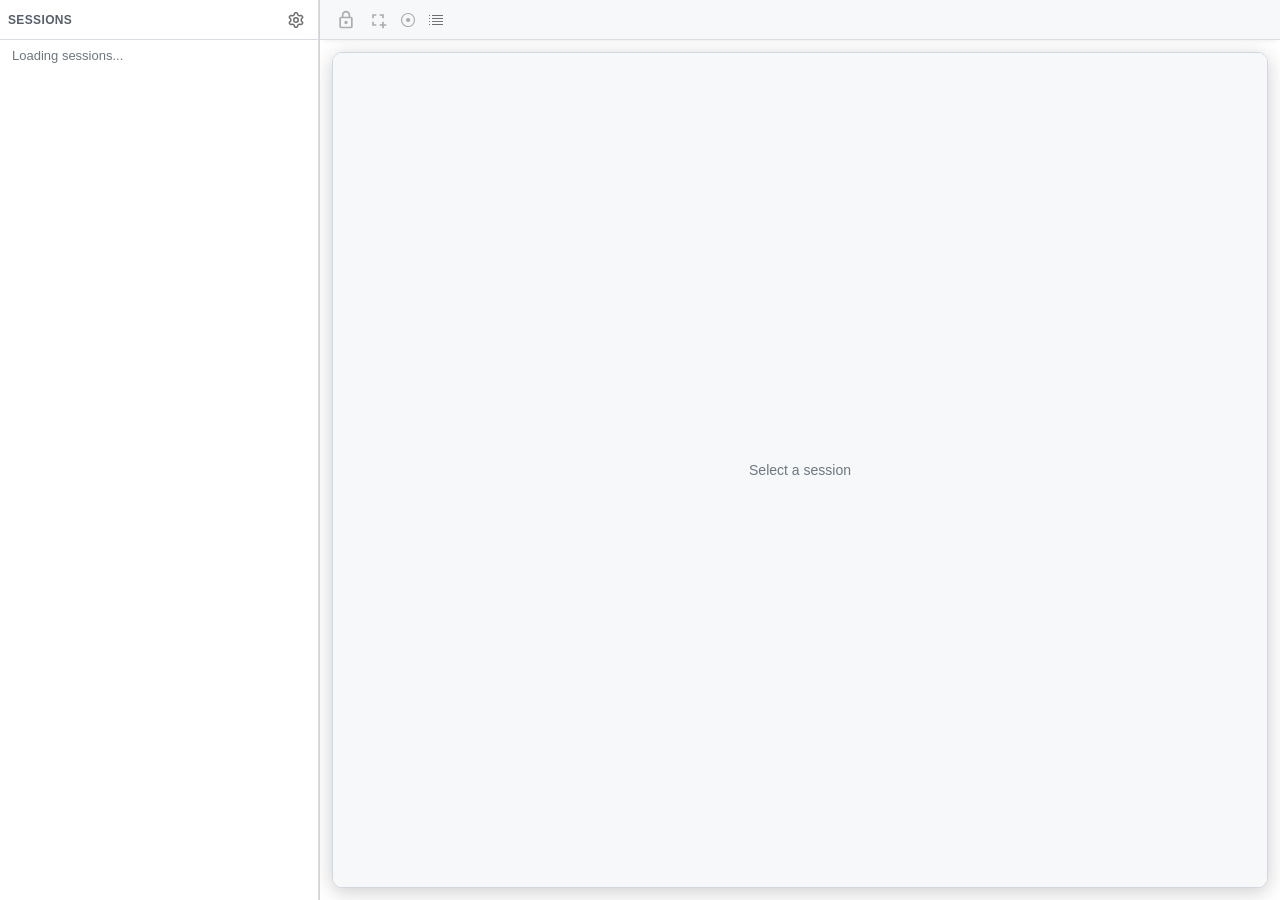
<file: node_modules/playwright-core/lib/vite/dashboard/index.html>
<!--
  Copyright (c) Microsoft Corporation.

  Licensed under the Apache License, Version 2.0 (the "License");
  you may not use this file except in compliance with the License.
  You may obtain a copy of the License at

      http://www.apache.org/licenses/LICENSE-2.0

  Unless required by applicable law or agreed to in writing, software
  distributed under the License is distributed on an "AS IS" BASIS,
  WITHOUT WARRANTIES OR CONDITIONS OF ANY KIND, either express or implied.
  See the License for the specific language governing permissions and
  limitations under the License.
-->
<!DOCTYPE html>
<html lang="en" translate="no">
  <head>
    <meta charset="UTF-8">
    <meta name="viewport" content="width=device-width, initial-scale=1.0">
    <link rel="icon" href="./playwright-logo.svg" type="image/svg+xml">
    <title>Playwright Dashboard</title>
    <script type="module" crossorigin src="./assets/index-C_gcIYdA.js"></script>
    <link rel="stylesheet" crossorigin href="./assets/index-BnQkOdFO.css">
  </head>
  <body>
    <div id="root"></div>
  </body>
</html>
</file>
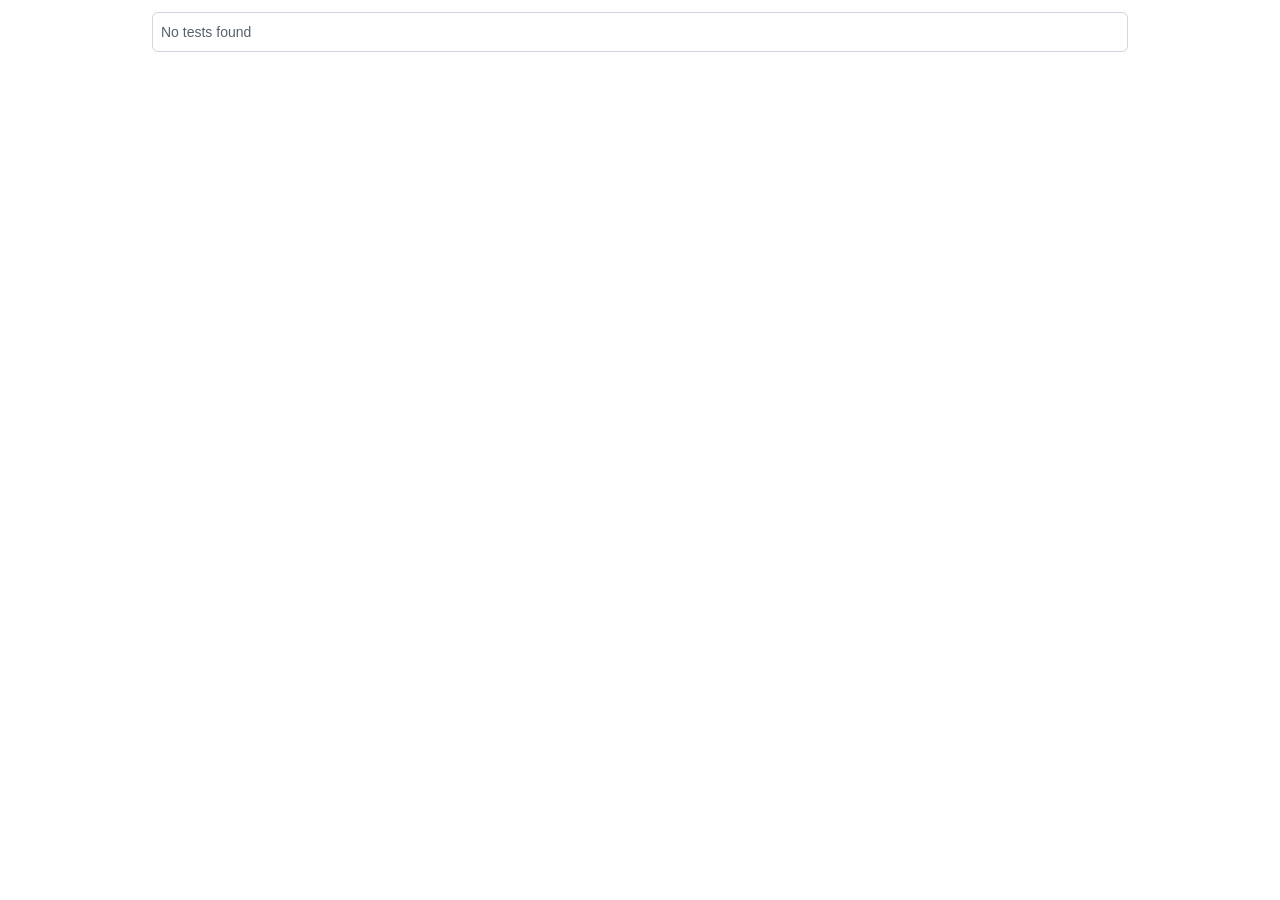
<file: node_modules/playwright-core/lib/vite/htmlReport/index.html>
<!DOCTYPE html>
<html style='scrollbar-gutter: stable both-edges;'>
  <head>
    <meta charset='UTF-8'>
    <meta name='color-scheme' content='dark light'>
    <meta name='viewport' content='width=device-width, initial-scale=1.0'>
    <title>Playwright Test Report</title>
    <script type="module" crossorigin src="./report.js"></script>
    <link rel="stylesheet" crossorigin href="./report.css">
  </head>
  <body>
    <div id='root'></div>
  </body>
</html>
</file>
<file: node_modules/playwright-core/lib/vite/dashboard/assets/index-BnQkOdFO.css>
:root{--color-canvas-default-transparent:#fff0;--color-marketing-icon-primary:#218bff;--color-marketing-icon-secondary:#54aeff;--color-diff-blob-addition-num-text:#24292f;--color-diff-blob-addition-fg:#24292f;--color-diff-blob-addition-num-bg:#ccffd8;--color-diff-blob-addition-line-bg:#e6ffec;--color-diff-blob-addition-word-bg:#abf2bc;--color-diff-blob-deletion-num-text:#24292f;--color-diff-blob-deletion-fg:#24292f;--color-diff-blob-deletion-num-bg:#ffd7d5;--color-diff-blob-deletion-line-bg:#ffebe9;--color-diff-blob-deletion-word-bg:#ff818266;--color-diff-blob-hunk-num-bg:#54aeff66;--color-diff-blob-expander-icon:#57606a;--color-diff-blob-selected-line-highlight-mix-blend-mode:multiply;--color-diffstat-deletion-border:#1b1f2426;--color-diffstat-addition-border:#1b1f2426;--color-diffstat-addition-bg:#2da44e;--color-search-keyword-hl:#fff8c5;--color-prettylights-syntax-comment:#6e7781;--color-prettylights-syntax-constant:#0550ae;--color-prettylights-syntax-entity:#8250df;--color-prettylights-syntax-storage-modifier-import:#24292f;--color-prettylights-syntax-entity-tag:#116329;--color-prettylights-syntax-keyword:#cf222e;--color-prettylights-syntax-string:#0a3069;--color-prettylights-syntax-variable:#953800;--color-prettylights-syntax-brackethighlighter-unmatched:#82071e;--color-prettylights-syntax-invalid-illegal-text:#f6f8fa;--color-prettylights-syntax-invalid-illegal-bg:#82071e;--color-prettylights-syntax-carriage-return-text:#f6f8fa;--color-prettylights-syntax-carriage-return-bg:#cf222e;--color-prettylights-syntax-string-regexp:#116329;--color-prettylights-syntax-markup-list:#3b2300;--color-prettylights-syntax-markup-heading:#0550ae;--color-prettylights-syntax-markup-italic:#24292f;--color-prettylights-syntax-markup-bold:#24292f;--color-prettylights-syntax-markup-deleted-text:#82071e;--color-prettylights-syntax-markup-deleted-bg:#ffebe9;--color-prettylights-syntax-markup-inserted-text:#116329;--color-prettylights-syntax-markup-inserted-bg:#dafbe1;--color-prettylights-syntax-markup-changed-text:#953800;--color-prettylights-syntax-markup-changed-bg:#ffd8b5;--color-prettylights-syntax-markup-ignored-text:#eaeef2;--color-prettylights-syntax-markup-ignored-bg:#0550ae;--color-prettylights-syntax-meta-diff-range:#8250df;--color-prettylights-syntax-brackethighlighter-angle:#57606a;--color-prettylights-syntax-sublimelinter-gutter-mark:#8c959f;--color-prettylights-syntax-constant-other-reference-link:#0a3069;--color-codemirror-text:#24292f;--color-codemirror-bg:#fff;--color-codemirror-gutters-bg:#fff;--color-codemirror-guttermarker-text:#fff;--color-codemirror-guttermarker-subtle-text:#6e7781;--color-codemirror-linenumber-text:#57606a;--color-codemirror-cursor:#24292f;--color-codemirror-selection-bg:#54aeff66;--color-codemirror-activeline-bg:#eaeef280;--color-codemirror-matchingbracket-text:#24292f;--color-codemirror-lines-bg:#fff;--color-codemirror-syntax-comment:#24292f;--color-codemirror-syntax-constant:#0550ae;--color-codemirror-syntax-entity:#8250df;--color-codemirror-syntax-keyword:#cf222e;--color-codemirror-syntax-storage:#cf222e;--color-codemirror-syntax-string:#0a3069;--color-codemirror-syntax-support:#0550ae;--color-codemirror-syntax-variable:#953800;--color-checks-bg:#24292f;--color-checks-run-border-width:0px;--color-checks-container-border-width:0px;--color-checks-text-primary:#f6f8fa;--color-checks-text-secondary:#8c959f;--color-checks-text-link:#54aeff;--color-checks-btn-icon:#afb8c1;--color-checks-btn-hover-icon:#f6f8fa;--color-checks-btn-hover-bg:#ffffff20;--color-checks-input-text:#eaeef2;--color-checks-input-placeholder-text:#8c959f;--color-checks-input-focus-text:#8c959f;--color-checks-input-bg:#32383f;--color-checks-input-shadow:none;--color-checks-donut-error:#fa4549;--color-checks-donut-pending:#bf8700;--color-checks-donut-success:#2da44e;--color-checks-donut-neutral:#afb8c1;--color-checks-dropdown-text:#afb8c1;--color-checks-dropdown-bg:#32383f;--color-checks-dropdown-border:#424a53;--color-checks-dropdown-shadow:#1b1f244d;--color-checks-dropdown-hover-text:#f6f8fa;--color-checks-dropdown-hover-bg:#424a53;--color-checks-dropdown-btn-hover-text:#f6f8fa;--color-checks-dropdown-btn-hover-bg:#32383f;--color-checks-scrollbar-thumb-bg:#57606a;--color-checks-header-label-text:#d0d7de;--color-checks-header-label-open-text:#f6f8fa;--color-checks-header-border:#32383f;--color-checks-header-icon:#8c959f;--color-checks-line-text:#d0d7de;--color-checks-line-num-text:#8c959fbf;--color-checks-line-timestamp-text:#8c959f;--color-checks-line-hover-bg:#32383f;--color-checks-line-selected-bg:#218bff26;--color-checks-line-selected-num-text:#54aeff;--color-checks-line-dt-fm-text:#24292f;--color-checks-line-dt-fm-bg:#9a6700;--color-checks-gate-bg:#7d4e0026;--color-checks-gate-text:#d0d7de;--color-checks-gate-waiting-text:#afb8c1;--color-checks-step-header-open-bg:#32383f;--color-checks-step-error-text:#ff8182;--color-checks-step-warning-text:#d4a72c;--color-checks-logline-text:#8c959f;--color-checks-logline-num-text:#8c959fbf;--color-checks-logline-debug-text:#c297ff;--color-checks-logline-error-text:#d0d7de;--color-checks-logline-error-num-text:#ff8182;--color-checks-logline-error-bg:#a40e2626;--color-checks-logline-warning-text:#d0d7de;--color-checks-logline-warning-num-text:#d4a72c;--color-checks-logline-warning-bg:#7d4e0026;--color-checks-logline-command-text:#54aeff;--color-checks-logline-section-text:#4ac26b;--color-checks-ansi-black:#24292f;--color-checks-ansi-black-bright:#32383f;--color-checks-ansi-white:#d0d7de;--color-checks-ansi-white-bright:#d0d7de;--color-checks-ansi-gray:#8c959f;--color-checks-ansi-red:#ff8182;--color-checks-ansi-red-bright:#ffaba8;--color-checks-ansi-green:#4ac26b;--color-checks-ansi-green-bright:#6fdd8b;--color-checks-ansi-yellow:#d4a72c;--color-checks-ansi-yellow-bright:#eac54f;--color-checks-ansi-blue:#54aeff;--color-checks-ansi-blue-bright:#80ccff;--color-checks-ansi-magenta:#c297ff;--color-checks-ansi-magenta-bright:#d8b9ff;--color-checks-ansi-cyan:#76e3ea;--color-checks-ansi-cyan-bright:#b3f0ff;--color-project-header-bg:#24292f;--color-project-sidebar-bg:#fff;--color-project-gradient-in:#fff;--color-project-gradient-out:#fff0;--color-mktg-success:#249243;--color-mktg-info:#1377ea;--color-mktg-bg-shade-gradient-top:#1b1f2411;--color-mktg-bg-shade-gradient-bottom:#1b1f2400;--color-mktg-btn-bg-top:#617eef;--color-mktg-btn-bg-bottom:#4969ed;--color-mktg-btn-bg-overlay-top:#4968e4;--color-mktg-btn-bg-overlay-bottom:#3355e0;--color-mktg-btn-text:#fff;--color-mktg-btn-primary-bg-top:#34b759;--color-mktg-btn-primary-bg-bottom:#2ea44f;--color-mktg-btn-primary-bg-overlay-top:#279b42;--color-mktg-btn-primary-bg-overlay-bottom:#22863a;--color-mktg-btn-primary-text:#fff;--color-mktg-btn-enterprise-bg-top:#8670ff;--color-mktg-btn-enterprise-bg-bottom:#6f57ff;--color-mktg-btn-enterprise-bg-overlay-top:#7463de;--color-mktg-btn-enterprise-bg-overlay-bottom:#614eda;--color-mktg-btn-enterprise-text:#fff;--color-mktg-btn-outline-text:#4969ed;--color-mktg-btn-outline-border:#4969ed4d;--color-mktg-btn-outline-hover-text:#3355e0;--color-mktg-btn-outline-hover-border:#3355e080;--color-mktg-btn-outline-focus-border:#4969ed;--color-mktg-btn-outline-focus-border-inset:#4969ed80;--color-mktg-btn-dark-text:#fff;--color-mktg-btn-dark-border:#ffffff4d;--color-mktg-btn-dark-hover-text:#fff;--color-mktg-btn-dark-hover-border:#ffffff80;--color-mktg-btn-dark-focus-border:#fff;--color-mktg-btn-dark-focus-border-inset:#ffffff80;--color-avatar-bg:#fff;--color-avatar-border:#1b1f2426;--color-avatar-stack-fade:#afb8c1;--color-avatar-stack-fade-more:#d0d7de;--color-avatar-child-shadow:-2px -2px 0 #fffc;--color-topic-tag-border:#0000;--color-select-menu-backdrop-border:#0000;--color-select-menu-tap-highlight:#afb8c180;--color-select-menu-tap-focus-bg:#b6e3ff;--color-overlay-shadow:0 1px 3px #1b1f241f, 0 8px 24px #424a531f;--color-header-text:#ffffffb3;--color-header-bg:#24292f;--color-header-logo:#fff;--color-header-search-bg:#24292f;--color-header-search-border:#57606a;--color-sidenav-selected-bg:#fff;--color-menu-bg-active:#0000;--color-control-transparent-bg-hover:#818b981a;--color-input-disabled-bg:#afb8c133;--color-timeline-badge-bg:#eaeef2;--color-ansi-black:#24292f;--color-ansi-black-bright:#57606a;--color-ansi-white:#6e7781;--color-ansi-white-bright:#8c959f;--color-ansi-gray:#6e7781;--color-ansi-red:#cf222e;--color-ansi-red-bright:#a40e26;--color-ansi-green:#116329;--color-ansi-green-bright:#1a7f37;--color-ansi-yellow:#4d2d00;--color-ansi-yellow-bright:#633c01;--color-ansi-blue:#0969da;--color-ansi-blue-bright:#218bff;--color-ansi-magenta:#8250df;--color-ansi-magenta-bright:#a475f9;--color-ansi-cyan:#1b7c83;--color-ansi-cyan-bright:#3192aa;--color-btn-text:#24292f;--color-btn-bg:#f6f8fa;--color-btn-border:#1b1f2426;--color-btn-shadow:0 1px 0 #1b1f240a;--color-btn-inset-shadow:inset 0 1px 0 #ffffff40;--color-btn-hover-bg:#f3f4f6;--color-btn-hover-border:#1b1f2426;--color-btn-active-bg:#ebecf0;--color-btn-active-border:#1b1f2426;--color-btn-selected-bg:#eeeff2;--color-btn-focus-bg:#f6f8fa;--color-btn-focus-border:#1b1f2426;--color-btn-focus-shadow:0 0 0 3px #0969da4d;--color-btn-shadow-active:inset 0 .15em .3em #1b1f2426;--color-btn-shadow-input-focus:0 0 0 .2em #0969da4d;--color-btn-counter-bg:#1b1f2414;--color-btn-primary-text:#fff;--color-btn-primary-bg:#2da44e;--color-btn-primary-border:#1b1f2426;--color-btn-primary-shadow:0 1px 0 #1b1f241a;--color-btn-primary-inset-shadow:inset 0 1px 0 #ffffff08;--color-btn-primary-hover-bg:#2c974b;--color-btn-primary-hover-border:#1b1f2426;--color-btn-primary-selected-bg:#298e46;--color-btn-primary-selected-shadow:inset 0 1px 0 #002d1133;--color-btn-primary-disabled-text:#fffc;--color-btn-primary-disabled-bg:#94d3a2;--color-btn-primary-disabled-border:#1b1f2426;--color-btn-primary-focus-bg:#2da44e;--color-btn-primary-focus-border:#1b1f2426;--color-btn-primary-focus-shadow:0 0 0 3px #2da44e66;--color-btn-primary-icon:#fffc;--color-btn-primary-counter-bg:#fff3;--color-btn-outline-text:#0969da;--color-btn-outline-hover-text:#fff;--color-btn-outline-hover-bg:#0969da;--color-btn-outline-hover-border:#1b1f2426;--color-btn-outline-hover-shadow:0 1px 0 #1b1f241a;--color-btn-outline-hover-inset-shadow:inset 0 1px 0 #ffffff08;--color-btn-outline-hover-counter-bg:#fff3;--color-btn-outline-selected-text:#fff;--color-btn-outline-selected-bg:#0965ce;--color-btn-outline-selected-border:#1b1f2426;--color-btn-outline-selected-shadow:inset 0 1px 0 #00215533;--color-btn-outline-disabled-text:#0969da80;--color-btn-outline-disabled-bg:#f6f8fa;--color-btn-outline-disabled-counter-bg:#0969da0d;--color-btn-outline-focus-border:#1b1f2426;--color-btn-outline-focus-shadow:0 0 0 3px #0550ae66;--color-btn-outline-counter-bg:#0969da1a;--color-btn-danger-text:#cf222e;--color-btn-danger-hover-text:#fff;--color-btn-danger-hover-bg:#a40e26;--color-btn-danger-hover-border:#1b1f2426;--color-btn-danger-hover-shadow:0 1px 0 #1b1f241a;--color-btn-danger-hover-inset-shadow:inset 0 1px 0 #ffffff08;--color-btn-danger-hover-counter-bg:#fff3;--color-btn-danger-selected-text:#fff;--color-btn-danger-selected-bg:#c11f2a;--color-btn-danger-selected-border:#1b1f2426;--color-btn-danger-selected-shadow:inset 0 1px 0 #4c001433;--color-btn-danger-disabled-text:#cf222e80;--color-btn-danger-disabled-bg:#f6f8fa;--color-btn-danger-disabled-counter-bg:#cf222e0d;--color-btn-danger-focus-border:#1b1f2426;--color-btn-danger-focus-shadow:0 0 0 3px #a40e2666;--color-btn-danger-counter-bg:#cf222e1a;--color-btn-danger-icon:#cf222e;--color-btn-danger-hover-icon:#fff;--color-underlinenav-icon:#6e7781;--color-underlinenav-border-hover:#afb8c133;--color-fg-default:#24292f;--color-fg-muted:#57606a;--color-fg-subtle:#6e7781;--color-fg-on-emphasis:#fff;--color-canvas-default:#fff;--color-canvas-overlay:#fff;--color-canvas-inset:#f6f8fa;--color-canvas-subtle:#f6f8fa;--color-border-default:#d0d7de;--color-border-muted:#d8dee4;--color-border-subtle:#1b1f2426;--color-shadow-small:0 1px 0 #1b1f240a;--color-shadow-medium:0 3px 6px #8c959f26;--color-shadow-large:0 8px 24px #8c959f33;--color-shadow-extra-large:0 12px 28px #8c959f4d;--color-neutral-emphasis-plus:#24292f;--color-neutral-emphasis:#6e7781;--color-neutral-muted:#afb8c133;--color-neutral-subtle:#eaeef280;--color-accent-fg:#0969da;--color-accent-emphasis:#0969da;--color-accent-muted:#54aeff66;--color-accent-subtle:#ddf4ff;--color-success-fg:#1a7f37;--color-success-emphasis:#2da44e;--color-success-muted:#4ac26b66;--color-success-subtle:#dafbe1;--color-attention-fg:#9a6700;--color-attention-emphasis:#bf8700;--color-attention-muted:#d4a72c66;--color-attention-subtle:#fff8c5;--color-severe-fg:#bc4c00;--color-severe-emphasis:#bc4c00;--color-severe-muted:#fb8f4466;--color-severe-subtle:#fff1e5;--color-danger-fg:#cf222e;--color-danger-emphasis:#cf222e;--color-danger-muted:#ff818266;--color-danger-subtle:#ffebe9;--color-done-fg:#8250df;--color-done-emphasis:#8250df;--color-done-muted:#c297ff66;--color-done-subtle:#fbefff;--color-sponsors-fg:#bf3989;--color-sponsors-emphasis:#bf3989;--color-sponsors-muted:#ff80c866;--color-sponsors-subtle:#ffeff7;--color-primer-canvas-backdrop:#1b1f2480;--color-primer-canvas-sticky:#fffffff2;--color-primer-border-active:#fd8c73;--color-primer-border-contrast:#1b1f241a;--color-primer-shadow-highlight:inset 0 1px 0 #ffffff40;--color-primer-shadow-inset:inset 0 1px 0 #d0d7de33;--color-primer-shadow-focus:0 0 0 3px #0969da4d;--color-scale-black:#1b1f24;--color-scale-white:#fff;--color-scale-gray-0:#f6f8fa;--color-scale-gray-1:#eaeef2;--color-scale-gray-2:#d0d7de;--color-scale-gray-3:#afb8c1;--color-scale-gray-4:#8c959f;--color-scale-gray-5:#6e7781;--color-scale-gray-6:#57606a;--color-scale-gray-7:#424a53;--color-scale-gray-8:#32383f;--color-scale-gray-9:#24292f;--color-scale-blue-0:#ddf4ff;--color-scale-blue-1:#b6e3ff;--color-scale-blue-2:#80ccff;--color-scale-blue-3:#54aeff;--color-scale-blue-4:#218bff;--color-scale-blue-5:#0969da;--color-scale-blue-6:#0550ae;--color-scale-blue-7:#033d8b;--color-scale-blue-8:#0a3069;--color-scale-blue-9:#002155;--color-scale-green-0:#dafbe1;--color-scale-green-1:#aceebb;--color-scale-green-2:#6fdd8b;--color-scale-green-3:#4ac26b;--color-scale-green-4:#2da44e;--color-scale-green-5:#1a7f37;--color-scale-green-6:#116329;--color-scale-green-7:#044f1e;--color-scale-green-8:#003d16;--color-scale-green-9:#002d11;--color-scale-yellow-0:#fff8c5;--color-scale-yellow-1:#fae17d;--color-scale-yellow-2:#eac54f;--color-scale-yellow-3:#d4a72c;--color-scale-yellow-4:#bf8700;--color-scale-yellow-5:#9a6700;--color-scale-yellow-6:#7d4e00;--color-scale-yellow-7:#633c01;--color-scale-yellow-8:#4d2d00;--color-scale-yellow-9:#3b2300;--color-scale-orange-0:#fff1e5;--color-scale-orange-1:#ffd8b5;--color-scale-orange-2:#ffb77c;--color-scale-orange-3:#fb8f44;--color-scale-orange-4:#e16f24;--color-scale-orange-5:#bc4c00;--color-scale-orange-6:#953800;--color-scale-orange-7:#762c00;--color-scale-orange-8:#5c2200;--color-scale-orange-9:#471700;--color-scale-red-0:#ffebe9;--color-scale-red-1:#ffcecb;--color-scale-red-2:#ffaba8;--color-scale-red-3:#ff8182;--color-scale-red-4:#fa4549;--color-scale-red-5:#cf222e;--color-scale-red-6:#a40e26;--color-scale-red-7:#82071e;--color-scale-red-8:#660018;--color-scale-red-9:#4c0014;--color-scale-purple-0:#fbefff;--color-scale-purple-1:#ecd8ff;--color-scale-purple-2:#d8b9ff;--color-scale-purple-3:#c297ff;--color-scale-purple-4:#a475f9;--color-scale-purple-5:#8250df;--color-scale-purple-6:#6639ba;--color-scale-purple-7:#512a97;--color-scale-purple-8:#3e1f79;--color-scale-purple-9:#2e1461;--color-scale-pink-0:#ffeff7;--color-scale-pink-1:#ffd3eb;--color-scale-pink-2:#ffadda;--color-scale-pink-3:#ff80c8;--color-scale-pink-4:#e85aad;--color-scale-pink-5:#bf3989;--color-scale-pink-6:#99286e;--color-scale-pink-7:#772057;--color-scale-pink-8:#611347;--color-scale-pink-9:#4d0336;--color-scale-coral-0:#fff0eb;--color-scale-coral-1:#ffd6cc;--color-scale-coral-2:#ffb4a1;--color-scale-coral-3:#fd8c73;--color-scale-coral-4:#ec6547;--color-scale-coral-5:#c4432b;--color-scale-coral-6:#9e2f1c;--color-scale-coral-7:#801f0f;--color-scale-coral-8:#691105;--color-scale-coral-9:#510901}:root.dark-mode{--lightningcss-light: ;--lightningcss-dark:initial;color-scheme:dark;--color-canvas-default-transparent:#0d111700;--color-marketing-icon-primary:#79c0ff;--color-marketing-icon-secondary:#1f6feb;--color-diff-blob-addition-num-text:#c9d1d9;--color-diff-blob-addition-fg:#c9d1d9;--color-diff-blob-addition-num-bg:#3fb9504d;--color-diff-blob-addition-line-bg:#2ea04326;--color-diff-blob-addition-word-bg:#2ea04366;--color-diff-blob-deletion-num-text:#c9d1d9;--color-diff-blob-deletion-fg:#c9d1d9;--color-diff-blob-deletion-num-bg:#f851494d;--color-diff-blob-deletion-line-bg:#f8514926;--color-diff-blob-deletion-word-bg:#f8514966;--color-diff-blob-hunk-num-bg:#388bfd66;--color-diff-blob-expander-icon:#8b949e;--color-diff-blob-selected-line-highlight-mix-blend-mode:screen;--color-diffstat-deletion-border:#f0f6fc1a;--color-diffstat-addition-border:#f0f6fc1a;--color-diffstat-addition-bg:#3fb950;--color-search-keyword-hl:#d2992266;--color-prettylights-syntax-comment:#8b949e;--color-prettylights-syntax-constant:#79c0ff;--color-prettylights-syntax-entity:#d2a8ff;--color-prettylights-syntax-storage-modifier-import:#c9d1d9;--color-prettylights-syntax-entity-tag:#7ee787;--color-prettylights-syntax-keyword:#ff7b72;--color-prettylights-syntax-string:#a5d6ff;--color-prettylights-syntax-variable:#ffa657;--color-prettylights-syntax-brackethighlighter-unmatched:#f85149;--color-prettylights-syntax-invalid-illegal-text:#f0f6fc;--color-prettylights-syntax-invalid-illegal-bg:#8e1519;--color-prettylights-syntax-carriage-return-text:#f0f6fc;--color-prettylights-syntax-carriage-return-bg:#b62324;--color-prettylights-syntax-string-regexp:#7ee787;--color-prettylights-syntax-markup-list:#f2cc60;--color-prettylights-syntax-markup-heading:#1f6feb;--color-prettylights-syntax-markup-italic:#c9d1d9;--color-prettylights-syntax-markup-bold:#c9d1d9;--color-prettylights-syntax-markup-deleted-text:#ffdcd7;--color-prettylights-syntax-markup-deleted-bg:#67060c;--color-prettylights-syntax-markup-inserted-text:#aff5b4;--color-prettylights-syntax-markup-inserted-bg:#033a16;--color-prettylights-syntax-markup-changed-text:#ffdfb6;--color-prettylights-syntax-markup-changed-bg:#5a1e02;--color-prettylights-syntax-markup-ignored-text:#c9d1d9;--color-prettylights-syntax-markup-ignored-bg:#1158c7;--color-prettylights-syntax-meta-diff-range:#d2a8ff;--color-prettylights-syntax-brackethighlighter-angle:#8b949e;--color-prettylights-syntax-sublimelinter-gutter-mark:#484f58;--color-prettylights-syntax-constant-other-reference-link:#a5d6ff;--color-codemirror-text:#c9d1d9;--color-codemirror-bg:#0d1117;--color-codemirror-gutters-bg:#0d1117;--color-codemirror-guttermarker-text:#0d1117;--color-codemirror-guttermarker-subtle-text:#484f58;--color-codemirror-linenumber-text:#8b949e;--color-codemirror-cursor:#c9d1d9;--color-codemirror-selection-bg:#388bfd66;--color-codemirror-activeline-bg:#6e76811a;--color-codemirror-matchingbracket-text:#c9d1d9;--color-codemirror-lines-bg:#0d1117;--color-codemirror-syntax-comment:#8b949e;--color-codemirror-syntax-constant:#79c0ff;--color-codemirror-syntax-entity:#d2a8ff;--color-codemirror-syntax-keyword:#ff7b72;--color-codemirror-syntax-storage:#ff7b72;--color-codemirror-syntax-string:#a5d6ff;--color-codemirror-syntax-support:#79c0ff;--color-codemirror-syntax-variable:#ffa657;--color-checks-bg:#010409;--color-checks-run-border-width:1px;--color-checks-container-border-width:1px;--color-checks-text-primary:#c9d1d9;--color-checks-text-secondary:#8b949e;--color-checks-text-link:#58a6ff;--color-checks-btn-icon:#8b949e;--color-checks-btn-hover-icon:#c9d1d9;--color-checks-btn-hover-bg:#6e76811a;--color-checks-input-text:#8b949e;--color-checks-input-placeholder-text:#484f58;--color-checks-input-focus-text:#c9d1d9;--color-checks-input-bg:#161b22;--color-checks-input-shadow:none;--color-checks-donut-error:#f85149;--color-checks-donut-pending:#d29922;--color-checks-donut-success:#2ea043;--color-checks-donut-neutral:#8b949e;--color-checks-dropdown-text:#c9d1d9;--color-checks-dropdown-bg:#161b22;--color-checks-dropdown-border:#30363d;--color-checks-dropdown-shadow:#0104094d;--color-checks-dropdown-hover-text:#c9d1d9;--color-checks-dropdown-hover-bg:#6e76811a;--color-checks-dropdown-btn-hover-text:#c9d1d9;--color-checks-dropdown-btn-hover-bg:#6e76811a;--color-checks-scrollbar-thumb-bg:#6e768166;--color-checks-header-label-text:#8b949e;--color-checks-header-label-open-text:#c9d1d9;--color-checks-header-border:#21262d;--color-checks-header-icon:#8b949e;--color-checks-line-text:#8b949e;--color-checks-line-num-text:#484f58;--color-checks-line-timestamp-text:#484f58;--color-checks-line-hover-bg:#6e76811a;--color-checks-line-selected-bg:#388bfd26;--color-checks-line-selected-num-text:#58a6ff;--color-checks-line-dt-fm-text:#f0f6fc;--color-checks-line-dt-fm-bg:#9e6a03;--color-checks-gate-bg:#bb800926;--color-checks-gate-text:#8b949e;--color-checks-gate-waiting-text:#d29922;--color-checks-step-header-open-bg:#161b22;--color-checks-step-error-text:#f85149;--color-checks-step-warning-text:#d29922;--color-checks-logline-text:#8b949e;--color-checks-logline-num-text:#484f58;--color-checks-logline-debug-text:#a371f7;--color-checks-logline-error-text:#8b949e;--color-checks-logline-error-num-text:#484f58;--color-checks-logline-error-bg:#f8514926;--color-checks-logline-warning-text:#8b949e;--color-checks-logline-warning-num-text:#d29922;--color-checks-logline-warning-bg:#bb800926;--color-checks-logline-command-text:#58a6ff;--color-checks-logline-section-text:#3fb950;--color-checks-ansi-black:#0d1117;--color-checks-ansi-black-bright:#161b22;--color-checks-ansi-white:#b1bac4;--color-checks-ansi-white-bright:#b1bac4;--color-checks-ansi-gray:#6e7681;--color-checks-ansi-red:#ff7b72;--color-checks-ansi-red-bright:#ffa198;--color-checks-ansi-green:#3fb950;--color-checks-ansi-green-bright:#56d364;--color-checks-ansi-yellow:#d29922;--color-checks-ansi-yellow-bright:#e3b341;--color-checks-ansi-blue:#58a6ff;--color-checks-ansi-blue-bright:#79c0ff;--color-checks-ansi-magenta:#bc8cff;--color-checks-ansi-magenta-bright:#d2a8ff;--color-checks-ansi-cyan:#76e3ea;--color-checks-ansi-cyan-bright:#b3f0ff;--color-project-header-bg:#0d1117;--color-project-sidebar-bg:#161b22;--color-project-gradient-in:#161b22;--color-project-gradient-out:#161b2200;--color-mktg-success:#29933d;--color-mktg-info:#2a7bf3;--color-mktg-bg-shade-gradient-top:#01040911;--color-mktg-bg-shade-gradient-bottom:#01040900;--color-mktg-btn-bg-top:#617eef;--color-mktg-btn-bg-bottom:#4969ed;--color-mktg-btn-bg-overlay-top:#4968e4;--color-mktg-btn-bg-overlay-bottom:#3355e0;--color-mktg-btn-text:#f0f6fc;--color-mktg-btn-primary-bg-top:#34b759;--color-mktg-btn-primary-bg-bottom:#2ea44f;--color-mktg-btn-primary-bg-overlay-top:#279b42;--color-mktg-btn-primary-bg-overlay-bottom:#22863a;--color-mktg-btn-primary-text:#f0f6fc;--color-mktg-btn-enterprise-bg-top:#8670ff;--color-mktg-btn-enterprise-bg-bottom:#6f57ff;--color-mktg-btn-enterprise-bg-overlay-top:#7463de;--color-mktg-btn-enterprise-bg-overlay-bottom:#614eda;--color-mktg-btn-enterprise-text:#f0f6fc;--color-mktg-btn-outline-text:#f0f6fc;--color-mktg-btn-outline-border:#f0f6fc4d;--color-mktg-btn-outline-hover-text:#f0f6fc;--color-mktg-btn-outline-hover-border:#f0f6fc80;--color-mktg-btn-outline-focus-border:#f0f6fc;--color-mktg-btn-outline-focus-border-inset:#f0f6fc80;--color-mktg-btn-dark-text:#f0f6fc;--color-mktg-btn-dark-border:#f0f6fc4d;--color-mktg-btn-dark-hover-text:#f0f6fc;--color-mktg-btn-dark-hover-border:#f0f6fc80;--color-mktg-btn-dark-focus-border:#f0f6fc;--color-mktg-btn-dark-focus-border-inset:#f0f6fc80;--color-avatar-bg:#f0f6fc1a;--color-avatar-border:#f0f6fc1a;--color-avatar-stack-fade:#30363d;--color-avatar-stack-fade-more:#21262d;--color-avatar-child-shadow:-2px -2px 0 #0d1117;--color-topic-tag-border:#0000;--color-select-menu-backdrop-border:#484f58;--color-select-menu-tap-highlight:#30363d80;--color-select-menu-tap-focus-bg:#0c2d6b;--color-overlay-shadow:0 0 0 1px #30363d, 0 16px 32px #010409d9;--color-header-text:#f0f6fcb3;--color-header-bg:#161b22;--color-header-logo:#f0f6fc;--color-header-search-bg:#0d1117;--color-header-search-border:#30363d;--color-sidenav-selected-bg:#21262d;--color-menu-bg-active:#161b22;--color-control-transparent-bg-hover:#656c7633;--color-input-disabled-bg:#6e768100;--color-timeline-badge-bg:#21262d;--color-ansi-black:#484f58;--color-ansi-black-bright:#6e7681;--color-ansi-white:#b1bac4;--color-ansi-white-bright:#f0f6fc;--color-ansi-gray:#6e7681;--color-ansi-red:#ff7b72;--color-ansi-red-bright:#ffa198;--color-ansi-green:#3fb950;--color-ansi-green-bright:#56d364;--color-ansi-yellow:#d29922;--color-ansi-yellow-bright:#e3b341;--color-ansi-blue:#58a6ff;--color-ansi-blue-bright:#79c0ff;--color-ansi-magenta:#bc8cff;--color-ansi-magenta-bright:#d2a8ff;--color-ansi-cyan:#39c5cf;--color-ansi-cyan-bright:#56d4dd;--color-btn-text:#c9d1d9;--color-btn-bg:#21262d;--color-btn-border:#f0f6fc1a;--color-btn-shadow:0 0 transparent;--color-btn-inset-shadow:0 0 transparent;--color-btn-hover-bg:#30363d;--color-btn-hover-border:#8b949e;--color-btn-active-bg:#282e33;--color-btn-active-border:#6e7681;--color-btn-selected-bg:#161b22;--color-btn-focus-bg:#21262d;--color-btn-focus-border:#8b949e;--color-btn-focus-shadow:0 0 0 3px #8b949e4d;--color-btn-shadow-active:inset 0 .15em .3em #01040926;--color-btn-shadow-input-focus:0 0 0 .2em #1f6feb4d;--color-btn-counter-bg:#30363d;--color-btn-primary-text:#fff;--color-btn-primary-bg:#238636;--color-btn-primary-border:#f0f6fc1a;--color-btn-primary-shadow:0 0 transparent;--color-btn-primary-inset-shadow:0 0 transparent;--color-btn-primary-hover-bg:#2ea043;--color-btn-primary-hover-border:#f0f6fc1a;--color-btn-primary-selected-bg:#238636;--color-btn-primary-selected-shadow:0 0 transparent;--color-btn-primary-disabled-text:#f0f6fc80;--color-btn-primary-disabled-bg:#23863699;--color-btn-primary-disabled-border:#f0f6fc1a;--color-btn-primary-focus-bg:#238636;--color-btn-primary-focus-border:#f0f6fc1a;--color-btn-primary-focus-shadow:0 0 0 3px #2ea44f66;--color-btn-primary-icon:#f0f6fc;--color-btn-primary-counter-bg:#f0f6fc33;--color-btn-outline-text:#58a6ff;--color-btn-outline-hover-text:#58a6ff;--color-btn-outline-hover-bg:#30363d;--color-btn-outline-hover-border:#f0f6fc1a;--color-btn-outline-hover-shadow:0 1px 0 #0104091a;--color-btn-outline-hover-inset-shadow:inset 0 1px 0 #f0f6fc08;--color-btn-outline-hover-counter-bg:#f0f6fc33;--color-btn-outline-selected-text:#f0f6fc;--color-btn-outline-selected-bg:#0d419d;--color-btn-outline-selected-border:#f0f6fc1a;--color-btn-outline-selected-shadow:0 0 transparent;--color-btn-outline-disabled-text:#58a6ff80;--color-btn-outline-disabled-bg:#0d1117;--color-btn-outline-disabled-counter-bg:#1f6feb0d;--color-btn-outline-focus-border:#f0f6fc1a;--color-btn-outline-focus-shadow:0 0 0 3px #1158c766;--color-btn-outline-counter-bg:#1f6feb1a;--color-btn-danger-text:#f85149;--color-btn-danger-hover-text:#f0f6fc;--color-btn-danger-hover-bg:#da3633;--color-btn-danger-hover-border:#f85149;--color-btn-danger-hover-shadow:0 0 transparent;--color-btn-danger-hover-inset-shadow:0 0 transparent;--color-btn-danger-hover-icon:#f0f6fc;--color-btn-danger-hover-counter-bg:#fff3;--color-btn-danger-selected-text:#fff;--color-btn-danger-selected-bg:#b62324;--color-btn-danger-selected-border:#ff7b72;--color-btn-danger-selected-shadow:0 0 transparent;--color-btn-danger-disabled-text:#f8514980;--color-btn-danger-disabled-bg:#0d1117;--color-btn-danger-disabled-counter-bg:#da36330d;--color-btn-danger-focus-border:#f85149;--color-btn-danger-focus-shadow:0 0 0 3px #f8514966;--color-btn-danger-counter-bg:#da36331a;--color-btn-danger-icon:#f85149;--color-underlinenav-icon:#484f58;--color-underlinenav-border-hover:#6e768166;--color-fg-default:#c9d1d9;--color-fg-muted:#8b949e;--color-fg-subtle:#484f58;--color-fg-on-emphasis:#f0f6fc;--color-canvas-default:#0d1117;--color-canvas-overlay:#161b22;--color-canvas-inset:#010409;--color-canvas-subtle:#161b22;--color-border-default:#30363d;--color-border-muted:#21262d;--color-border-subtle:#f0f6fc1a;--color-shadow-small:0 0 transparent;--color-shadow-medium:0 3px 6px #010409;--color-shadow-large:0 8px 24px #010409;--color-shadow-extra-large:0 12px 48px #010409;--color-neutral-emphasis-plus:#6e7681;--color-neutral-emphasis:#6e7681;--color-neutral-muted:#6e768166;--color-neutral-subtle:#6e76811a;--color-accent-fg:#58a6ff;--color-accent-emphasis:#1f6feb;--color-accent-muted:#388bfd66;--color-accent-subtle:#388bfd26;--color-success-fg:#3fb950;--color-success-emphasis:#238636;--color-success-muted:#2ea04366;--color-success-subtle:#2ea04326;--color-attention-fg:#d29922;--color-attention-emphasis:#9e6a03;--color-attention-muted:#bb800966;--color-attention-subtle:#bb800926;--color-severe-fg:#db6d28;--color-severe-emphasis:#bd561d;--color-severe-muted:#db6d2866;--color-severe-subtle:#db6d2826;--color-danger-fg:#f85149;--color-danger-emphasis:#da3633;--color-danger-muted:#f8514966;--color-danger-subtle:#f8514926;--color-done-fg:#a371f7;--color-done-emphasis:#8957e5;--color-done-muted:#a371f766;--color-done-subtle:#a371f726;--color-sponsors-fg:#db61a2;--color-sponsors-emphasis:#bf4b8a;--color-sponsors-muted:#db61a266;--color-sponsors-subtle:#db61a226;--color-primer-canvas-backdrop:#010409cc;--color-primer-canvas-sticky:#0d1117f2;--color-primer-border-active:#f78166;--color-primer-border-contrast:#f0f6fc33;--color-primer-shadow-highlight:0 0 transparent;--color-primer-shadow-inset:0 0 transparent;--color-primer-shadow-focus:0 0 0 3px #0c2d6b;--color-scale-black:#010409;--color-scale-white:#f0f6fc;--color-scale-gray-0:#f0f6fc;--color-scale-gray-1:#c9d1d9;--color-scale-gray-2:#b1bac4;--color-scale-gray-3:#8b949e;--color-scale-gray-4:#6e7681;--color-scale-gray-5:#484f58;--color-scale-gray-6:#30363d;--color-scale-gray-7:#21262d;--color-scale-gray-8:#161b22;--color-scale-gray-9:#0d1117;--color-scale-blue-0:#cae8ff;--color-scale-blue-1:#a5d6ff;--color-scale-blue-2:#79c0ff;--color-scale-blue-3:#58a6ff;--color-scale-blue-4:#388bfd;--color-scale-blue-5:#1f6feb;--color-scale-blue-6:#1158c7;--color-scale-blue-7:#0d419d;--color-scale-blue-8:#0c2d6b;--color-scale-blue-9:#051d4d;--color-scale-green-0:#aff5b4;--color-scale-green-1:#7ee787;--color-scale-green-2:#56d364;--color-scale-green-3:#3fb950;--color-scale-green-4:#2ea043;--color-scale-green-5:#238636;--color-scale-green-6:#196c2e;--color-scale-green-7:#0f5323;--color-scale-green-8:#033a16;--color-scale-green-9:#04260f;--color-scale-yellow-0:#f8e3a1;--color-scale-yellow-1:#f2cc60;--color-scale-yellow-2:#e3b341;--color-scale-yellow-3:#d29922;--color-scale-yellow-4:#bb8009;--color-scale-yellow-5:#9e6a03;--color-scale-yellow-6:#845306;--color-scale-yellow-7:#693e00;--color-scale-yellow-8:#4b2900;--color-scale-yellow-9:#341a00;--color-scale-orange-0:#ffdfb6;--color-scale-orange-1:#ffc680;--color-scale-orange-2:#ffa657;--color-scale-orange-3:#f0883e;--color-scale-orange-4:#db6d28;--color-scale-orange-5:#bd561d;--color-scale-orange-6:#9b4215;--color-scale-orange-7:#762d0a;--color-scale-orange-8:#5a1e02;--color-scale-orange-9:#3d1300;--color-scale-red-0:#ffdcd7;--color-scale-red-1:#ffc1ba;--color-scale-red-2:#ffa198;--color-scale-red-3:#ff7b72;--color-scale-red-4:#f85149;--color-scale-red-5:#da3633;--color-scale-red-6:#b62324;--color-scale-red-7:#8e1519;--color-scale-red-8:#67060c;--color-scale-red-9:#490202;--color-scale-purple-0:#eddeff;--color-scale-purple-1:#e2c5ff;--color-scale-purple-2:#d2a8ff;--color-scale-purple-3:#bc8cff;--color-scale-purple-4:#a371f7;--color-scale-purple-5:#8957e5;--color-scale-purple-6:#6e40c9;--color-scale-purple-7:#553098;--color-scale-purple-8:#3c1e70;--color-scale-purple-9:#271052;--color-scale-pink-0:#ffdaec;--color-scale-pink-1:#ffbedd;--color-scale-pink-2:#ff9bce;--color-scale-pink-3:#f778ba;--color-scale-pink-4:#db61a2;--color-scale-pink-5:#bf4b8a;--color-scale-pink-6:#9e3670;--color-scale-pink-7:#7d2457;--color-scale-pink-8:#5e103e;--color-scale-pink-9:#42062a;--color-scale-coral-0:#ffddd2;--color-scale-coral-1:#ffc2b2;--color-scale-coral-2:#ffa28b;--color-scale-coral-3:#f78166;--color-scale-coral-4:#ea6045;--color-scale-coral-5:#cf462d;--color-scale-coral-6:#ac3220;--color-scale-coral-7:#872012;--color-scale-coral-8:#640d04;--color-scale-coral-9:#460701}:root{--lightningcss-light:initial;--lightningcss-dark: ;color-scheme:light dark}@media (prefers-color-scheme:dark){:root{--lightningcss-light: ;--lightningcss-dark:initial}}body{--transparent-blue:#2196f355;--light-pink:#ff69b460;--gray:#888;--sidebar-width:250px;--box-shadow:#0002 0px 1.6px 3.6px 0px, #0000001c 0px .3px .9px 0px}html,body{overscroll-behavior-x:none;width:100%;height:100%;margin:0;padding:0;display:flex;overflow:hidden}#root{width:100%;height:100%;display:flex}body,dialog{background-color:var(--vscode-panel-background);color:var(--vscode-foreground);font-family:var(--vscode-font-family);font-weight:var(--vscode-font-weight);font-size:var(--vscode-font-size);-webkit-font-smoothing:antialiased}a{color:var(--vscode-textLink-foreground)}a:focus-visible{outline:1px solid var(--vscode-focusBorder);outline-offset:1px;border-radius:2px}dialog{box-shadow:var(--box-shadow);border:none;max-width:400px;padding:0;line-height:28px}dialog .title{background-color:var(--vscode-sideBar-background);align-items:center;max-width:400px;height:32px;margin:0;padding:0 5px;display:flex}dialog .title .codicon{margin-right:3px}dialog .body{text-align:center;padding:10px}.button{color:var(--vscode-button-foreground);background:var(--vscode-button-background);cursor:pointer;-webkit-user-select:none;user-select:none;border:none;min-width:40px;height:28px;margin:10px}.button:focus{outline:1px solid var(--vscode-focusBorder)}.button:hover{background:var(--vscode-button-hoverBackground)}.button.secondary{color:var(--vscode-button-secondaryForeground);background:var(--vscode-button-secondaryBackground)}.button.secondary:hover{background:var(--vscode-button-secondaryHoverBackground)}*{box-sizing:border-box;min-width:0;min-height:0}[hidden],.hidden{display:none!important}.invisible{visibility:hidden!important}.vbox{flex-direction:column;flex:auto;display:flex;position:relative}.fill{position:absolute;inset:0}.hbox{flex:auto;display:flex;position:relative}.spacer{flex:auto}.codicon-check{color:var(--vscode-charts-green)}.codicon-error{color:var(--vscode-errorForeground)}.codicon-warning{color:var(--vscode-list-warningForeground)}.codicon-circle-outline{color:var(--vscode-disabledForeground)}input[type=text],input[type=search]{color:var(--vscode-input-foreground);background-color:var(--vscode-input-background);border:none;outline:none}input[type=text]:focus-visible,input[type=search]:focus-visible{outline:1px solid var(--vscode-focusBorder);outline-offset:-1px}.codicon-loading{animation:1s linear infinite spin}::placeholder{color:var(--vscode-input-placeholderForeground)}@keyframes spin{to{transform:rotate(360deg)}}*,:before,:after{box-sizing:border-box;margin:0;padding:0}html,body{height:100%}body{background:var(--color-canvas-default);color:var(--color-fg-default)}body *{font-family:-apple-system,BlinkMacSystemFont,Segoe UI,Roboto,Helvetica,Arial,sans-serif}#root{height:100%}button{color:var(--color-fg-muted);cursor:pointer;background:0 0;border:none;flex-shrink:0;justify-content:center;align-items:center;display:flex}button:hover{color:var(--color-fg-default)}svg{fill:none}.dashboard-view{--interactive-orange:238 134 12;--recording-red:239 68 68;flex-direction:column;width:100%;height:100%;display:flex;position:relative;overflow:hidden}.dashboard-view.has-annotate-sidebar{flex-direction:row}.dashboard-main{flex-direction:column;flex:1;min-width:0;min-height:0;display:flex}.mode-toggle.toolbar-button.toggled,.mode-toggle.toolbar-button.toggled>.codicon{color:var(--color-fg-on-emphasis)}.mode-toggle.toolbar-button.toggled.mode-interactive{background:rgb(var(--interactive-orange));box-shadow:0 0 0 2px rgb(var(--interactive-orange) / .35)}.mode-toggle.toolbar-button.toggled.mode-record{background:rgb(var(--recording-red));box-shadow:0 0 0 2px rgb(var(--recording-red) / .35)}.mode-toggle.toolbar-button.toggled.mode-debugger,.mode-toggle.toolbar-button.toggled.mode-debugger>.codicon{color:var(--color-accent-fg)}.mode-toggle.toolbar-button.toggled.mode-debugger{background:var(--color-accent-subtle);box-shadow:none}.debugger-paused-label{color:var(--color-attention-fg);white-space:nowrap;flex:none;font-weight:600}.mode-toggle.flash{animation:.45s ease-in-out 4 mode-toggle-flash}@keyframes mode-toggle-flash{0%,to{box-shadow:0 0 0 0 rgb(var(--interactive-orange) / 0)}50%{box-shadow:0 0 0 4px rgb(var(--interactive-orange) / .6);background:rgb(var(--interactive-orange) / .25)}}.toolbar{background:var(--color-canvas-overlay);z-index:100;border-bottom:1px solid var(--color-border-muted);align-items:center;gap:4px;height:40px;min-height:40px;padding:0 12px;display:flex;position:relative;overflow:visible}:root.light-mode .toolbar{background:var(--color-canvas-subtle)}.browser-window{border:1px solid var(--color-border-default);background:var(--color-canvas-default);border-radius:10px;flex-direction:column;display:flex;position:relative;overflow:hidden;box-shadow:0 4px 20px #0003}.browser-chrome{background:var(--color-canvas-overlay);border-bottom:1px solid var(--color-border-muted);align-items:center;gap:4px;height:40px;min-height:40px;padding:0 8px;display:flex;position:relative;overflow:visible}:root.light-mode .browser-chrome{background:var(--color-canvas-subtle)}.omnibox-wrap{flex:1;align-items:center;min-width:0;display:flex;position:relative}.nav-btn{border-radius:50%;width:32px;height:32px}.nav-btn:hover{background:var(--color-neutral-subtle)}.nav-btn:active{background:var(--color-neutral-muted)}.nav-btn[aria-disabled]{color:var(--color-fg-subtle);cursor:default}.nav-btn[aria-disabled]:hover{background:0 0}.nav-btn svg{width:18px;height:18px}.omnibox{background:var(--color-canvas-inset);height:30px;color:var(--color-fg-default);border:1px solid var(--color-border-default);border-radius:16px;outline:none;flex:1;min-width:0;padding:0 12px;font-family:inherit;font-size:13px}:root.light-mode .omnibox{background:var(--color-canvas-default)}.omnibox:focus{border-color:var(--color-accent-fg);background:var(--color-canvas-default);box-shadow:0 0 0 2px var(--color-accent-muted)}:root.light-mode .omnibox:focus{background:var(--color-canvas-default)}.omnibox::placeholder{color:var(--color-fg-subtle)}.omnibox::selection{background:var(--color-accent-muted)}.omnibox[aria-disabled]{color:var(--color-fg-subtle);cursor:default}.viewport-wrapper{flex:1;min-height:0;display:flex;position:relative;overflow:hidden}.viewport-main{flex:1;justify-content:center;align-items:center;min-width:0;min-height:0;display:flex;position:relative}.screen{outline:none;flex:1;width:100%;min-height:0;position:relative}.display{background:var(--color-canvas-subtle);object-fit:contain;width:100%;height:100%;display:block}.screen-overlay{z-index:10;pointer-events:none;background:var(--color-canvas-subtle);color:var(--color-fg-subtle);justify-content:center;align-items:center;font-size:14px;display:flex;position:absolute;inset:0}.screen-overlay.has-frame{background:#c8c8c880}.screen-overlay.has-frame>span{-webkit-backdrop-filter:blur(8px);color:#000c;background:#fff6;border:1px solid #ffffff26;border-radius:12px;padding:12px 24px;font-weight:500;box-shadow:0 0 24px 12px #fff3}.mode-record.toggled>.codicon{animation:1.5s ease-in-out infinite mode-record-pulse}@keyframes mode-record-pulse{0%,to{opacity:1;transform:scale(1)}50%{opacity:.4;transform:scale(.85)}}.mode-record-label{white-space:nowrap;margin-left:5px;animation:.3s both mode-record-label-slide-in;display:inline-block}@keyframes mode-record-label-slide-in{0%{opacity:0;max-width:0;overflow:hidden}to{opacity:1;max-width:100px;overflow:hidden}}.modal-overlay{z-index:1000;background:#0000008c;justify-content:center;align-items:center;padding:24px;display:flex;position:fixed;inset:0}.modal{background:var(--color-canvas-default);border:1px solid var(--color-border-default);border-radius:10px;flex-direction:column;width:100%;height:100%;display:flex;overflow:hidden;box-shadow:0 10px 40px #00000073}.modal-toolbar{background:var(--color-canvas-overlay);border-bottom:1px solid var(--color-border-muted);justify-content:flex-end;align-items:center;gap:4px;height:40px;min-height:40px;padding:0 8px;display:flex}:root.light-mode .modal-toolbar{background:var(--color-canvas-subtle)}.modal-title{color:var(--color-fg-default);margin-right:auto;padding-left:4px;font-size:13px;font-weight:600}.modal-body{flex:1;justify-content:center;align-items:center;min-height:0;padding:16px;display:flex;position:relative}.recording-body{background:#000}.recording-video{object-fit:contain;max-width:100%;max-height:100%;display:block}.toolbar-button{color:var(--vscode-sideBarTitle-foreground);cursor:pointer;background:0 0;border:none;border-radius:4px;outline:none;flex:none;align-items:center;padding:4px;display:inline-flex;position:relative}.toolbar-button:focus-visible{outline:1px solid var(--vscode-focusBorder);outline-offset:-1px}.toolbar-button:disabled{cursor:default;color:var(--vscode-disabledForeground)!important}.toolbar-button:not(:disabled):hover{background-color:var(--vscode-toolbar-hoverBackground)}.toolbar-button:not(:disabled):active{background-color:var(--vscode-toolbar-activeBackground)}.toolbar-button.toggled{color:var(--vscode-notificationLink-foreground)}.toolbar-button-error-badge{background-color:var(--vscode-notificationsErrorIcon-foreground);border-radius:50%;width:7px;height:7px;position:absolute;top:2px;right:2px}.toolbar-separator{background-color:var(--vscode-menu-separatorBackground);flex:none;width:1px;height:16px;margin:5px 4px;padding:0}@font-face{font-family:codicon;src:url(./codicon-DCmgc-ay.ttf)format("truetype")}.codicon{text-rendering:auto;text-align:center;-webkit-font-smoothing:antialiased;-moz-osx-font-smoothing:grayscale;-webkit-user-select:none;user-select:none;flex:none;font:16px/1 codicon;text-decoration:none;display:inline-block}.codicon-add:before,.codicon-plus:before,.codicon-gist-new:before,.codicon-repo-create:before{content:""}.codicon-lightbulb:before,.codicon-light-bulb:before{content:""}.codicon-repo:before,.codicon-repo-delete:before{content:""}.codicon-gist-fork:before,.codicon-repo-forked:before{content:""}.codicon-git-pull-request:before,.codicon-git-pull-request-abandoned:before{content:""}.codicon-record-keys:before,.codicon-keyboard:before{content:""}.codicon-tag:before,.codicon-git-pull-request-label:before,.codicon-tag-add:before,.codicon-tag-remove:before{content:""}.codicon-person:before,.codicon-person-follow:before,.codicon-person-outline:before,.codicon-person-filled:before{content:""}.codicon-git-branch:before,.codicon-git-branch-create:before,.codicon-git-branch-delete:before,.codicon-source-control:before{content:""}.codicon-mirror:before,.codicon-mirror-public:before{content:""}.codicon-star:before,.codicon-star-add:before,.codicon-star-delete:before,.codicon-star-empty:before{content:""}.codicon-comment:before,.codicon-comment-add:before{content:""}.codicon-alert:before,.codicon-warning:before{content:""}.codicon-search:before,.codicon-search-save:before{content:""}.codicon-log-out:before,.codicon-sign-out:before{content:""}.codicon-log-in:before,.codicon-sign-in:before{content:""}.codicon-eye:before,.codicon-eye-unwatch:before,.codicon-eye-watch:before{content:""}.codicon-circle-filled:before,.codicon-primitive-dot:before,.codicon-close-dirty:before,.codicon-debug-breakpoint:before,.codicon-debug-breakpoint-disabled:before,.codicon-debug-hint:before,.codicon-terminal-decoration-success:before{content:""}.codicon-primitive-square:before{content:""}.codicon-edit:before,.codicon-pencil:before{content:""}.codicon-info:before,.codicon-issue-opened:before{content:""}.codicon-gist-private:before,.codicon-git-fork-private:before,.codicon-lock:before,.codicon-mirror-private:before{content:""}.codicon-close:before,.codicon-remove-close:before,.codicon-x:before{content:""}.codicon-repo-sync:before,.codicon-sync:before{content:""}.codicon-clone:before,.codicon-desktop-download:before{content:""}.codicon-beaker:before,.codicon-microscope:before{content:""}.codicon-vm:before,.codicon-device-desktop:before{content:""}.codicon-file:before,.codicon-file-text:before{content:""}.codicon-more:before,.codicon-ellipsis:before,.codicon-kebab-horizontal:before{content:""}.codicon-mail-reply:before,.codicon-reply:before{content:""}.codicon-organization:before,.codicon-organization-filled:before,.codicon-organization-outline:before{content:""}.codicon-new-file:before,.codicon-file-add:before{content:""}.codicon-new-folder:before,.codicon-file-directory-create:before{content:""}.codicon-trash:before,.codicon-trashcan:before{content:""}.codicon-history:before,.codicon-clock:before{content:""}.codicon-folder:before,.codicon-file-directory:before,.codicon-symbol-folder:before{content:""}.codicon-logo-github:before,.codicon-mark-github:before,.codicon-github:before{content:""}.codicon-terminal:before,.codicon-console:before,.codicon-repl:before{content:""}.codicon-zap:before,.codicon-symbol-event:before{content:""}.codicon-error:before,.codicon-stop:before{content:""}.codicon-variable:before,.codicon-symbol-variable:before{content:""}.codicon-array:before,.codicon-symbol-array:before{content:""}.codicon-symbol-module:before,.codicon-symbol-package:before,.codicon-symbol-namespace:before,.codicon-symbol-object:before{content:""}.codicon-symbol-method:before,.codicon-symbol-function:before,.codicon-symbol-constructor:before{content:""}.codicon-symbol-boolean:before,.codicon-symbol-null:before{content:""}.codicon-symbol-numeric:before,.codicon-symbol-number:before{content:""}.codicon-symbol-structure:before,.codicon-symbol-struct:before{content:""}.codicon-symbol-parameter:before,.codicon-symbol-type-parameter:before{content:""}.codicon-symbol-key:before,.codicon-symbol-text:before{content:""}.codicon-symbol-reference:before,.codicon-go-to-file:before{content:""}.codicon-symbol-enum:before,.codicon-symbol-value:before{content:""}.codicon-symbol-ruler:before,.codicon-symbol-unit:before{content:""}.codicon-activate-breakpoints:before{content:""}.codicon-archive:before{content:""}.codicon-arrow-both:before{content:""}.codicon-arrow-down:before{content:""}.codicon-arrow-left:before{content:""}.codicon-arrow-right:before{content:""}.codicon-arrow-small-down:before{content:""}.codicon-arrow-small-left:before{content:""}.codicon-arrow-small-right:before{content:""}.codicon-arrow-small-up:before{content:""}.codicon-arrow-up:before{content:""}.codicon-bell:before{content:""}.codicon-bold:before{content:""}.codicon-book:before{content:""}.codicon-bookmark:before{content:""}.codicon-debug-breakpoint-conditional-unverified:before{content:""}.codicon-debug-breakpoint-conditional:before,.codicon-debug-breakpoint-conditional-disabled:before{content:""}.codicon-debug-breakpoint-data-unverified:before{content:""}.codicon-debug-breakpoint-data:before,.codicon-debug-breakpoint-data-disabled:before{content:""}.codicon-debug-breakpoint-log-unverified:before{content:""}.codicon-debug-breakpoint-log:before,.codicon-debug-breakpoint-log-disabled:before{content:""}.codicon-briefcase:before{content:""}.codicon-broadcast:before{content:""}.codicon-browser:before{content:""}.codicon-bug:before{content:""}.codicon-calendar:before{content:""}.codicon-case-sensitive:before{content:""}.codicon-check:before{content:""}.codicon-checklist:before{content:""}.codicon-chevron-down:before{content:""}.codicon-chevron-left:before{content:""}.codicon-chevron-right:before{content:""}.codicon-chevron-up:before{content:""}.codicon-chrome-close:before{content:""}.codicon-chrome-maximize:before{content:""}.codicon-chrome-minimize:before{content:""}.codicon-chrome-restore:before{content:""}.codicon-circle-outline:before,.codicon-circle:before,.codicon-debug-breakpoint-unverified:before,.codicon-terminal-decoration-incomplete:before{content:""}.codicon-circle-slash:before{content:""}.codicon-circuit-board:before{content:""}.codicon-clear-all:before{content:""}.codicon-clippy:before{content:""}.codicon-close-all:before{content:""}.codicon-cloud-download:before{content:""}.codicon-cloud-upload:before{content:""}.codicon-code:before{content:""}.codicon-collapse-all:before{content:""}.codicon-color-mode:before{content:""}.codicon-comment-discussion:before{content:""}.codicon-credit-card:before{content:""}.codicon-dash:before{content:""}.codicon-dashboard:before{content:""}.codicon-database:before{content:""}.codicon-debug-continue:before{content:""}.codicon-debug-disconnect:before{content:""}.codicon-debug-pause:before{content:""}.codicon-debug-restart:before{content:""}.codicon-debug-start:before{content:""}.codicon-debug-step-into:before{content:""}.codicon-debug-step-out:before{content:""}.codicon-debug-step-over:before{content:""}.codicon-debug-stop:before{content:""}.codicon-debug:before{content:""}.codicon-device-camera-video:before{content:""}.codicon-device-camera:before{content:""}.codicon-device-mobile:before{content:""}.codicon-diff-added:before{content:""}.codicon-diff-ignored:before{content:""}.codicon-diff-modified:before{content:""}.codicon-diff-removed:before{content:""}.codicon-diff-renamed:before{content:""}.codicon-diff:before,.codicon-diff-sidebyside:before{content:""}.codicon-discard:before{content:""}.codicon-editor-layout:before{content:""}.codicon-empty-window:before{content:""}.codicon-exclude:before{content:""}.codicon-extensions:before{content:""}.codicon-eye-closed:before{content:""}.codicon-file-binary:before{content:""}.codicon-file-code:before{content:""}.codicon-file-media:before{content:""}.codicon-file-pdf:before{content:""}.codicon-file-submodule:before{content:""}.codicon-file-symlink-directory:before{content:""}.codicon-file-symlink-file:before{content:""}.codicon-file-zip:before{content:""}.codicon-files:before{content:""}.codicon-filter:before{content:""}.codicon-flame:before{content:""}.codicon-fold-down:before{content:""}.codicon-fold-up:before{content:""}.codicon-fold:before{content:""}.codicon-folder-active:before{content:""}.codicon-folder-opened:before{content:""}.codicon-gear:before{content:""}.codicon-gift:before{content:""}.codicon-gist-secret:before{content:""}.codicon-gist:before{content:""}.codicon-git-commit:before{content:""}.codicon-git-compare:before,.codicon-compare-changes:before{content:""}.codicon-git-merge:before{content:""}.codicon-github-action:before{content:""}.codicon-github-alt:before{content:""}.codicon-globe:before{content:""}.codicon-grabber:before{content:""}.codicon-graph:before{content:""}.codicon-gripper:before{content:""}.codicon-heart:before{content:""}.codicon-home:before{content:""}.codicon-horizontal-rule:before{content:""}.codicon-hubot:before{content:""}.codicon-inbox:before{content:""}.codicon-issue-reopened:before{content:""}.codicon-issues:before{content:""}.codicon-italic:before{content:""}.codicon-jersey:before{content:""}.codicon-json:before{content:""}.codicon-kebab-vertical:before{content:""}.codicon-key:before{content:""}.codicon-law:before{content:""}.codicon-lightbulb-autofix:before{content:""}.codicon-link-external:before{content:""}.codicon-link:before{content:""}.codicon-list-ordered:before{content:""}.codicon-list-unordered:before{content:""}.codicon-live-share:before{content:""}.codicon-loading:before{content:""}.codicon-location:before{content:""}.codicon-mail-read:before{content:""}.codicon-mail:before{content:""}.codicon-markdown:before{content:""}.codicon-megaphone:before{content:""}.codicon-mention:before{content:""}.codicon-milestone:before,.codicon-git-pull-request-milestone:before{content:""}.codicon-mortar-board:before{content:""}.codicon-move:before{content:""}.codicon-multiple-windows:before{content:""}.codicon-mute:before{content:""}.codicon-no-newline:before{content:""}.codicon-note:before{content:""}.codicon-octoface:before{content:""}.codicon-open-preview:before{content:""}.codicon-package:before{content:""}.codicon-paintcan:before{content:""}.codicon-pin:before{content:""}.codicon-play:before,.codicon-run:before{content:""}.codicon-plug:before{content:""}.codicon-preserve-case:before{content:""}.codicon-preview:before{content:""}.codicon-project:before{content:""}.codicon-pulse:before{content:""}.codicon-question:before{content:""}.codicon-quote:before{content:""}.codicon-radio-tower:before{content:""}.codicon-reactions:before{content:""}.codicon-references:before{content:""}.codicon-refresh:before{content:""}.codicon-regex:before{content:""}.codicon-remote-explorer:before{content:""}.codicon-remote:before{content:""}.codicon-remove:before{content:""}.codicon-replace-all:before{content:""}.codicon-replace:before{content:""}.codicon-repo-clone:before{content:""}.codicon-repo-force-push:before{content:""}.codicon-repo-pull:before{content:""}.codicon-repo-push:before{content:""}.codicon-report:before{content:""}.codicon-request-changes:before{content:""}.codicon-rocket:before{content:""}.codicon-root-folder-opened:before{content:""}.codicon-root-folder:before{content:""}.codicon-rss:before{content:""}.codicon-ruby:before{content:""}.codicon-save-all:before{content:""}.codicon-save-as:before{content:""}.codicon-save:before{content:""}.codicon-screen-full:before{content:""}.codicon-screen-normal:before{content:""}.codicon-search-stop:before{content:""}.codicon-server:before{content:""}.codicon-settings-gear:before{content:""}.codicon-settings:before{content:""}.codicon-shield:before{content:""}.codicon-smiley:before{content:""}.codicon-sort-precedence:before{content:""}.codicon-split-horizontal:before{content:""}.codicon-split-vertical:before{content:""}.codicon-squirrel:before{content:""}.codicon-star-full:before{content:""}.codicon-star-half:before{content:""}.codicon-symbol-class:before{content:""}.codicon-symbol-color:before{content:""}.codicon-symbol-constant:before{content:""}.codicon-symbol-enum-member:before{content:""}.codicon-symbol-field:before{content:""}.codicon-symbol-file:before{content:""}.codicon-symbol-interface:before{content:""}.codicon-symbol-keyword:before{content:""}.codicon-symbol-misc:before{content:""}.codicon-symbol-operator:before{content:""}.codicon-symbol-property:before,.codicon-wrench:before,.codicon-wrench-subaction:before{content:""}.codicon-symbol-snippet:before{content:""}.codicon-tasklist:before{content:""}.codicon-telescope:before{content:""}.codicon-text-size:before{content:""}.codicon-three-bars:before{content:""}.codicon-thumbsdown:before{content:""}.codicon-thumbsup:before{content:""}.codicon-tools:before{content:""}.codicon-triangle-down:before{content:""}.codicon-triangle-left:before{content:""}.codicon-triangle-right:before{content:""}.codicon-triangle-up:before{content:""}.codicon-twitter:before{content:""}.codicon-unfold:before{content:""}.codicon-unlock:before{content:""}.codicon-unmute:before{content:""}.codicon-unverified:before{content:""}.codicon-verified:before{content:""}.codicon-versions:before{content:""}.codicon-vm-active:before{content:""}.codicon-vm-outline:before{content:""}.codicon-vm-running:before{content:""}.codicon-watch:before{content:""}.codicon-whitespace:before{content:""}.codicon-whole-word:before{content:""}.codicon-window:before{content:""}.codicon-word-wrap:before{content:""}.codicon-zoom-in:before{content:""}.codicon-zoom-out:before{content:""}.codicon-list-filter:before{content:""}.codicon-list-flat:before{content:""}.codicon-list-selection:before,.codicon-selection:before{content:""}.codicon-list-tree:before{content:""}.codicon-debug-breakpoint-function-unverified:before{content:""}.codicon-debug-breakpoint-function:before,.codicon-debug-breakpoint-function-disabled:before{content:""}.codicon-debug-stackframe-active:before{content:""}.codicon-circle-small-filled:before,.codicon-debug-stackframe-dot:before,.codicon-terminal-decoration-mark:before{content:""}.codicon-debug-stackframe:before,.codicon-debug-stackframe-focused:before{content:""}.codicon-debug-breakpoint-unsupported:before{content:""}.codicon-symbol-string:before{content:""}.codicon-debug-reverse-continue:before{content:""}.codicon-debug-step-back:before{content:""}.codicon-debug-restart-frame:before{content:""}.codicon-debug-alt:before{content:""}.codicon-call-incoming:before{content:""}.codicon-call-outgoing:before{content:""}.codicon-menu:before{content:""}.codicon-expand-all:before{content:""}.codicon-feedback:before,.codicon-git-pull-request-reviewer:before{content:""}.codicon-group-by-ref-type:before{content:""}.codicon-ungroup-by-ref-type:before{content:""}.codicon-account:before,.codicon-git-pull-request-assignee:before{content:""}.codicon-bell-dot:before{content:""}.codicon-debug-console:before{content:""}.codicon-library:before{content:""}.codicon-output:before{content:""}.codicon-run-all:before{content:""}.codicon-sync-ignored:before{content:""}.codicon-pinned:before{content:""}.codicon-github-inverted:before{content:""}.codicon-server-process:before{content:""}.codicon-server-environment:before{content:""}.codicon-pass:before,.codicon-issue-closed:before{content:""}.codicon-stop-circle:before{content:""}.codicon-play-circle:before{content:""}.codicon-record:before{content:""}.codicon-debug-alt-small:before{content:""}.codicon-vm-connect:before{content:""}.codicon-cloud:before{content:""}.codicon-merge:before{content:""}.codicon-export:before{content:""}.codicon-graph-left:before{content:""}.codicon-magnet:before{content:""}.codicon-notebook:before{content:""}.codicon-redo:before{content:""}.codicon-check-all:before{content:""}.codicon-pinned-dirty:before{content:""}.codicon-pass-filled:before{content:""}.codicon-circle-large-filled:before{content:""}.codicon-circle-large:before,.codicon-circle-large-outline:before{content:""}.codicon-combine:before,.codicon-gather:before{content:""}.codicon-table:before{content:""}.codicon-variable-group:before{content:""}.codicon-type-hierarchy:before{content:""}.codicon-type-hierarchy-sub:before{content:""}.codicon-type-hierarchy-super:before{content:""}.codicon-git-pull-request-create:before{content:""}.codicon-run-above:before{content:""}.codicon-run-below:before{content:""}.codicon-notebook-template:before{content:""}.codicon-debug-rerun:before{content:""}.codicon-workspace-trusted:before{content:""}.codicon-workspace-untrusted:before{content:""}.codicon-workspace-unknown:before{content:""}.codicon-terminal-cmd:before{content:""}.codicon-terminal-debian:before{content:""}.codicon-terminal-linux:before{content:""}.codicon-terminal-powershell:before{content:""}.codicon-terminal-tmux:before{content:""}.codicon-terminal-ubuntu:before{content:""}.codicon-terminal-bash:before{content:""}.codicon-arrow-swap:before{content:""}.codicon-copy:before{content:""}.codicon-person-add:before{content:""}.codicon-filter-filled:before{content:""}.codicon-wand:before{content:""}.codicon-debug-line-by-line:before{content:""}.codicon-inspect:before{content:""}.codicon-layers:before{content:""}.codicon-layers-dot:before{content:""}.codicon-layers-active:before{content:""}.codicon-compass:before{content:""}.codicon-compass-dot:before{content:""}.codicon-compass-active:before{content:""}.codicon-azure:before{content:""}.codicon-issue-draft:before{content:""}.codicon-git-pull-request-closed:before{content:""}.codicon-git-pull-request-draft:before{content:""}.codicon-debug-all:before{content:""}.codicon-debug-coverage:before{content:""}.codicon-run-errors:before{content:""}.codicon-folder-library:before{content:""}.codicon-debug-continue-small:before{content:""}.codicon-beaker-stop:before{content:""}.codicon-graph-line:before{content:""}.codicon-graph-scatter:before{content:""}.codicon-pie-chart:before{content:""}.codicon-bracket:before{content:""}.codicon-bracket-dot:before{content:""}.codicon-bracket-error:before{content:""}.codicon-lock-small:before{content:""}.codicon-azure-devops:before{content:""}.codicon-verified-filled:before{content:""}.codicon-newline:before{content:""}.codicon-layout:before{content:""}.codicon-layout-activitybar-left:before{content:""}.codicon-layout-activitybar-right:before{content:""}.codicon-layout-panel-left:before{content:""}.codicon-layout-panel-center:before{content:""}.codicon-layout-panel-justify:before{content:""}.codicon-layout-panel-right:before{content:""}.codicon-layout-panel:before{content:""}.codicon-layout-sidebar-left:before{content:""}.codicon-layout-sidebar-right:before{content:""}.codicon-layout-statusbar:before{content:""}.codicon-layout-menubar:before{content:""}.codicon-layout-centered:before{content:""}.codicon-target:before{content:""}.codicon-indent:before{content:""}.codicon-record-small:before{content:""}.codicon-error-small:before,.codicon-terminal-decoration-error:before{content:""}.codicon-arrow-circle-down:before{content:""}.codicon-arrow-circle-left:before{content:""}.codicon-arrow-circle-right:before{content:""}.codicon-arrow-circle-up:before{content:""}.codicon-layout-sidebar-right-off:before{content:""}.codicon-layout-panel-off:before{content:""}.codicon-layout-sidebar-left-off:before{content:""}.codicon-blank:before{content:""}.codicon-heart-filled:before{content:""}.codicon-map:before,.codicon-map-horizontal:before,.codicon-fold-horizontal:before{content:""}.codicon-map-filled:before,.codicon-map-horizontal-filled:before,.codicon-fold-horizontal-filled:before{content:""}.codicon-circle-small:before{content:""}.codicon-bell-slash:before{content:""}.codicon-bell-slash-dot:before{content:""}.codicon-comment-unresolved:before{content:""}.codicon-git-pull-request-go-to-changes:before{content:""}.codicon-git-pull-request-new-changes:before{content:""}.codicon-search-fuzzy:before{content:""}.codicon-comment-draft:before{content:""}.codicon-send:before{content:""}.codicon-sparkle:before{content:""}.codicon-insert:before{content:""}.codicon-mic:before{content:""}.codicon-thumbsdown-filled:before{content:""}.codicon-thumbsup-filled:before{content:""}.codicon-coffee:before{content:""}.codicon-snake:before{content:""}.codicon-game:before{content:""}.codicon-vr:before{content:""}.codicon-chip:before{content:""}.codicon-piano:before{content:""}.codicon-music:before{content:""}.codicon-mic-filled:before{content:""}.codicon-repo-fetch:before{content:""}.codicon-copilot:before{content:""}.codicon-lightbulb-sparkle:before{content:""}.codicon-robot:before{content:""}.codicon-sparkle-filled:before{content:""}.codicon-diff-single:before{content:""}.codicon-diff-multiple:before{content:""}.codicon-surround-with:before{content:""}.codicon-share:before{content:""}.codicon-git-stash:before{content:""}.codicon-git-stash-apply:before{content:""}.codicon-git-stash-pop:before{content:""}.codicon-vscode:before{content:""}.codicon-vscode-insiders:before{content:""}.codicon-code-oss:before{content:""}.codicon-run-coverage:before{content:""}.codicon-run-all-coverage:before{content:""}.codicon-coverage:before{content:""}.codicon-github-project:before{content:""}.codicon-map-vertical:before,.codicon-fold-vertical:before{content:""}.codicon-map-vertical-filled:before,.codicon-fold-vertical-filled:before{content:""}.codicon-go-to-search:before{content:""}.codicon-percentage:before,.codicon-sort-percentage:before{content:""}.codicon-attach:before{content:""}.codicon-git-fetch:before{content:""}:root{--annotations-blue:54 116 209}.annotations-layer,.annotations-rect,.annotations-popover,.annotations-color-swatch{--annotation-color:var(--annotations-blue)}.annotations-layer{z-index:5;cursor:crosshair;outline:none;position:absolute;inset:0}.annotations-layer:after{content:"";pointer-events:none;position:absolute;inset:0}.annotations-action-btn{letter-spacing:.03em;text-transform:uppercase;background:var(--color-neutral-subtle);height:26px;color:var(--color-fg-default);border:1px solid var(--color-border-muted);cursor:pointer;border-radius:999px;padding:0 12px;font-size:11px;font-weight:600;line-height:1}:root.dark-mode .annotations-action-btn{background:var(--color-neutral-muted);border-color:var(--color-border-default)}.annotations-action-btn:hover:not(:disabled){background:var(--color-neutral-muted)}.annotations-action-btn:disabled{opacity:.5;cursor:default}.annotations-action-btn.danger{color:var(--color-danger-fg);border-color:var(--color-border-muted);background:0 0}.annotations-action-btn.danger:hover:not(:disabled){background:var(--color-danger-subtle)}.annotations-rect{box-sizing:border-box;border:2px solid rgb(var(--annotation-color));background:rgb(var(--annotation-color) / .12);cursor:pointer;transition:box-shadow .12s;position:absolute}.annotations-rect:hover{box-shadow:0 0 0 3px rgb(var(--annotation-color) / .25)}.annotations-rect.selected{box-shadow:0 0 0 3px rgb(var(--annotation-color) / .4);border-style:solid;border-color:rgb(var(--annotation-color));cursor:move}.annotations-rect.draft{background:rgb(var(--annotation-color) / .18);pointer-events:none;border-style:dashed}.annotations-handle{border:1.5px solid rgb(var(--annotation-color));box-sizing:border-box;z-index:1;background:#fff;border-radius:2px;width:10px;height:10px;position:absolute}.annotations-handle-nw{cursor:nwse-resize;top:-6px;left:-6px}.annotations-handle-n{cursor:ns-resize;margin-left:-5px;top:-6px;left:50%}.annotations-handle-ne{cursor:nesw-resize;top:-6px;right:-6px}.annotations-handle-e{cursor:ew-resize;margin-top:-5px;top:50%;right:-6px}.annotations-handle-se{cursor:nwse-resize;bottom:-6px;right:-6px}.annotations-handle-s{cursor:ns-resize;margin-left:-5px;bottom:-6px;left:50%}.annotations-handle-sw{cursor:nesw-resize;bottom:-6px;left:-6px}.annotations-handle-w{cursor:ew-resize;margin-top:-5px;top:50%;left:-6px}.annotations-label{background:rgb(var(--annotation-color));color:#fff;white-space:nowrap;text-overflow:ellipsis;cursor:text;border-radius:2px 2px 2px 0;max-width:calc(100% + 4px);padding:2px 6px;font-size:11px;font-weight:500;position:absolute;top:-2px;left:-2px;overflow:hidden;transform:translateY(-100%)}.annotations-label:hover{background:rgb(var(--annotation-color) / .85)}.annotations-popover{background:var(--color-canvas-overlay);border:1px solid var(--color-border-default);z-index:10;cursor:default;border-radius:8px;flex-direction:column;gap:6px;min-width:220px;max-width:320px;padding:8px;display:flex;position:absolute;box-shadow:0 8px 24px #0000004d}.annotations-textarea{resize:vertical;width:100%;min-height:64px;color:var(--color-fg-default);background:var(--color-canvas-default);border:1px solid var(--color-border-muted);box-sizing:border-box;border-radius:6px;outline:none;padding:6px 8px;font-family:inherit;font-size:12px}.annotations-textarea:focus{border-color:rgb(var(--annotation-color))}.annotations-popover-footer{justify-content:space-between;align-items:center;gap:8px;display:flex}.annotations-popover-actions{justify-content:flex-end;gap:6px;display:flex}.annotations-color-picker{align-items:center;gap:4px;display:flex}.annotations-color-swatch{background:rgb(var(--annotation-color));cursor:pointer;border:2px solid #0000;border-radius:50%;width:14px;height:14px;padding:0;transition:box-shadow .12s,transform .12s}.annotations-color-swatch:hover{box-shadow:0 0 0 2px rgb(var(--annotation-color) / .35)}.annotations-color-swatch.selected{border-color:var(--color-fg-default);transform:scale(1.1)}.annotate-modal-image{object-fit:contain;-webkit-user-select:none;user-select:none;-webkit-user-drag:none;max-width:100%;max-height:100%;box-shadow:0 0 0 1px var(--color-border-muted), 0 0 8px var(--color-border-muted);display:block}.annotate-sidebar{background:var(--color-canvas-subtle);border-left:1px solid var(--color-border-muted);flex-direction:column;flex-shrink:0;width:260px;min-height:0;display:flex}.annotate-sidebar-header{border-bottom:1px solid var(--color-border-muted);background:var(--color-canvas-overlay);justify-content:space-between;align-items:center;gap:6px;height:40px;min-height:40px;padding:0 8px;display:flex}:root.light-mode .annotate-sidebar-header{background:var(--color-canvas-subtle)}.annotate-sidebar-list{flex-direction:column;flex:1;gap:6px;min-height:0;padding:8px;display:flex;overflow-y:auto}.annotate-sidebar-thumb{border:1px solid var(--color-border-muted);background:var(--color-canvas-default);border-radius:6px;flex-shrink:0;position:relative;overflow:hidden}.annotate-sidebar-thumb:hover{border-color:var(--color-border-default)}.annotate-sidebar-thumb.selected{border-color:var(--color-accent-fg,#2f81f7);box-shadow:0 0 0 1px var(--color-accent-fg,#2f81f7)}.annotate-sidebar-thumb-button{text-align:left;width:100%;color:inherit;font:inherit;cursor:pointer;background:0 0;border:0;padding:0;display:block}.annotate-sidebar-thumb-img-wrap{background:var(--color-canvas-overlay);width:100%;display:block;position:relative;overflow:hidden}.annotate-sidebar-thumb-img{object-fit:cover;width:100%;height:100%;display:block}.annotate-sidebar-thumb-overlay{pointer-events:none;width:100%;height:100%;position:absolute;inset:0}.annotate-sidebar-thumb-rect{border:1.5px solid rgb(var(--annotation-color));background:rgb(var(--annotation-color) / .12);pointer-events:none;box-sizing:border-box;border-radius:2px;position:absolute}.annotate-sidebar-thumb-rect.hovered{background:rgb(var(--annotation-color) / .32)}.annotate-sidebar-thumb-remove.toolbar-button{color:#fff;opacity:0;z-index:1;background:#0000008c;border-radius:50%;padding:2px;transition:opacity .12s;position:absolute;top:4px;right:4px}.annotate-sidebar-thumb-remove.toolbar-button:not(:disabled):hover{color:#fff;background:#000000bf}.annotate-sidebar-thumb:hover .annotate-sidebar-thumb-remove,.annotate-sidebar-thumb-remove:focus-visible{opacity:1}.annotate-sidebar-comments{flex-direction:column;gap:3px;margin:0;padding:4px 8px 6px;list-style:none;display:flex}.annotate-sidebar-comment{text-align:left;background:rgb(var(--annotation-color) / .12);border:1px solid rgb(var(--annotation-color) / .35);width:100%;color:var(--color-fg-default);cursor:pointer;white-space:pre-wrap;word-break:break-word;border-radius:4px;padding:3px 6px;font-size:11px;line-height:1.4;display:block}.annotate-sidebar-comment:hover{background:rgb(var(--annotation-color) / .2)}.annotate-sidebar-comment.empty{color:var(--color-fg-muted);font-style:italic}.annotate-sidebar-feedback-wrap{flex-shrink:0;margin:8px 8px 4px;display:grid}.annotate-sidebar-feedback-wrap:after{content:attr(data-value) " ";white-space:pre-wrap;word-break:break-word;visibility:hidden;border:1px solid #0000;border-radius:4px;grid-area:1/1/2/2;min-height:56px;padding:6px 8px;font-family:inherit;font-size:12px}.annotate-sidebar-feedback{background:var(--vscode-input-background,#1e1e1e);color:var(--vscode-input-foreground,#ccc);border:1px solid var(--color-border-muted);resize:none;border-radius:4px;outline:none;grid-area:1/1/2/2;min-height:56px;padding:6px 8px;font-family:inherit;font-size:12px;overflow:hidden}.annotate-sidebar-feedback:focus{border-color:var(--vscode-focusBorder,#007fd4)}.annotate-sidebar-submit{background:var(--color-accent-fg,#2f81f7);color:#fff;cursor:pointer;border:0;border-radius:6px;flex-shrink:0;margin:4px 8px 8px;padding:8px 12px;font-size:13px;font-weight:500}.annotate-sidebar-submit:hover:not(:disabled){filter:brightness(1.05)}.annotate-sidebar-submit:disabled{opacity:.55;cursor:not-allowed}.annotate-overlay{z-index:100;background:#0000008c;justify-content:center;align-items:stretch;min-height:0;padding:16px;display:flex;position:fixed;inset:0}.annotate-overlay-window{border:1px solid var(--color-border-default);background:var(--color-canvas-default);border-radius:10px;flex-direction:column;flex:1;min-height:0;display:flex;overflow:hidden;box-shadow:0 4px 20px #00000059}.annotate-overlay-chrome{background:var(--color-canvas-overlay);border-bottom:1px solid var(--color-border-muted);align-items:center;gap:4px;height:40px;min-height:40px;padding:0 8px;display:flex}:root.light-mode .annotate-overlay-chrome{background:var(--color-canvas-subtle)}.annotate-overlay-titlebar{height:30px;color:var(--color-fg-default);white-space:nowrap;flex:1;align-items:center;gap:6px;min-width:0;padding:0 4px;font-size:13px;display:flex;overflow:hidden}.annotate-overlay-title-text{color:var(--color-fg-default);text-overflow:ellipsis;flex-shrink:0;max-width:40%;font-weight:500;overflow:hidden}.annotate-overlay-title-sep{color:var(--color-fg-subtle)}.annotate-overlay-title-url{font-family:var(--monospace-font,monospace);color:var(--color-fg-muted);text-overflow:ellipsis;flex:1;font-size:12px;overflow:hidden}.annotate-overlay-canvas{background:var(--color-canvas-default);flex:1;justify-content:center;align-items:center;min-height:0;padding:12px;display:flex;position:relative}.debugger-panel{background:var(--color-canvas-default);flex-direction:column;flex:auto;width:100%;height:100%;display:flex;overflow:hidden}.debugger-panel-title{padding:0 4px;font-weight:600}.debugger-panel .debugger-run-control:not(:disabled),.debugger-panel .debugger-run-control:not(:disabled) .codicon{color:var(--color-success-fg)}.debugger-panel.paused .toolbar,.debugger-panel.pause-pending .toolbar{background:var(--color-attention-subtle)}.debugger-status{color:var(--color-attention-fg);white-space:nowrap;flex:none;padding:0 8px;font-weight:500}.debugger-call-log{white-space:pre;flex-direction:column;flex:auto;width:100%;min-width:0;min-height:0;line-height:20px;display:flex;overflow:auto}.debugger-source{flex-direction:column;flex:auto;width:100%;min-width:0;min-height:0;display:flex;overflow:hidden}.debugger-source-header{color:var(--color-fg-muted);border-bottom:1px solid var(--color-border-muted);text-overflow:ellipsis;white-space:nowrap;flex:none;padding:2px 8px;font-weight:500;overflow:hidden}.debugger-source .cm-wrapper,.debugger-source .CodeMirror{flex:auto;min-height:0}.debugger-empty{color:var(--color-fg-muted);white-space:normal;padding:12px}.debugger-call{border-top:1px solid var(--color-border-muted);flex-direction:column;flex:none;display:flex}.debugger-call-header{align-items:center;gap:2px;min-height:24px;padding:0 2px;display:flex}.debugger-call-header.expandable{cursor:pointer}.debugger-call-header.expandable:hover{background:var(--color-canvas-subtle)}.debugger-call .codicon{flex:none;padding:0 4px}.debugger-call-title{flex:none;font-weight:500}.debugger-call-location{text-overflow:ellipsis;color:var(--color-fg-muted);flex:0 auto;overflow:hidden}.debugger-call .codicon-loading{margin-left:auto}.debugger-call .codicon-error{color:var(--color-danger-fg,#cd3131);margin-left:auto}.debugger-call.error{background-color:var(--color-danger-subtle,#cd31311a)}.debugger-call-message{color:var(--color-fg-muted);flex:none;align-items:center;padding:3px 0 3px 36px;display:flex}.debugger-call-message.error{color:var(--color-danger-fg,#cd3131);white-space:pre-wrap}.debugger-action-point{aspect-ratio:1;pointer-events:none;z-index:11;background:red;border-radius:50%;width:2%;position:absolute;transform:translate(-50%,-50%)}.toolbar{color:var(--vscode-sideBarTitle-foreground);flex:none;align-items:center;min-height:30px;padding-right:4px;display:flex;position:relative}.toolbar.toolbar-sidebar-background{background-color:var(--vscode-sideBar-background)}.toolbar:not(.no-shadow):after{content:"";pointer-events:none;box-shadow:var(--vscode-scrollbar-shadow) 0 6px 6px -6px;z-index:100;display:block;position:absolute;inset:0 -2px}.toolbar.no-min-height{min-height:0}.toolbar input{outline:none;margin:0 4px;padding:0 5px;line-height:24px}.toolbar select{background:0 0;outline:none;margin:2px;padding:3px}.toolbar option{background-color:var(--vscode-tab-activeBackground)}.toolbar input,.toolbar select{color:var(--vscode-input-foreground);background-color:var(--vscode-input-background);border:none}.toolbar input:focus-visible,.toolbar select:focus-visible{outline:1px solid var(--vscode-focusBorder);outline-offset:-1px}.split-view{flex:auto;display:flex;position:relative}.split-view.vertical{flex-direction:column}.split-view.vertical.sidebar-first{flex-direction:column-reverse}.split-view.horizontal{flex-direction:row}.split-view.horizontal.sidebar-first{flex-direction:row-reverse}.split-view-main{flex:auto;display:flex}.split-view-sidebar{flex:none;display:flex}.split-view.vertical:not(.sidebar-first)>.split-view-sidebar{border-top:1px solid var(--vscode-panel-border)}.split-view.horizontal:not(.sidebar-first)>.split-view-sidebar{border-left:1px solid var(--vscode-panel-border)}.split-view.vertical.sidebar-first>.split-view-sidebar{border-bottom:1px solid var(--vscode-panel-border)}.split-view.horizontal.sidebar-first>.split-view-sidebar{border-right:1px solid var(--vscode-panel-border)}.split-view-resizer{z-index:100;position:absolute}.split-view.vertical>.split-view-resizer{cursor:ns-resize;height:12px;left:0;right:0}.split-view.horizontal>.split-view-resizer{cursor:ew-resize;width:12px;top:0;bottom:0}:root{--vscode-font-family:system-ui, "Ubuntu", "Droid Sans", sans-serif;--vscode-font-weight:normal;--vscode-font-size:13px;--vscode-editor-font-family:"Droid Sans Mono", "monospace", monospace;--vscode-editor-font-weight:normal;--vscode-editor-font-size:14px;--vscode-foreground:#616161;--vscode-disabledForeground:#61616180;--vscode-errorForeground:#a1260d;--vscode-descriptionForeground:#717171;--vscode-icon-foreground:#424242;--vscode-focusBorder:#0090f1;--vscode-textSeparator-foreground:#0000002e;--vscode-textLink-foreground:#006ab1;--vscode-textLink-activeForeground:#006ab1;--vscode-textPreformat-foreground:#a31515;--vscode-textBlockQuote-background:#7f7f7f1a;--vscode-textBlockQuote-border:#007acc80;--vscode-textCodeBlock-background:#dcdcdc66;--vscode-widget-shadow:#00000029;--vscode-input-background:#fff;--vscode-input-foreground:#616161;--vscode-inputOption-activeBorder:#007acc;--vscode-inputOption-hoverBackground:#b8b8b84f;--vscode-inputOption-activeBackground:#0090f133;--vscode-inputOption-activeForeground:#000;--vscode-input-placeholderForeground:#767676;--vscode-inputValidation-infoBackground:#d6ecf2;--vscode-inputValidation-infoBorder:#007acc;--vscode-inputValidation-warningBackground:#f6f5d2;--vscode-inputValidation-warningBorder:#b89500;--vscode-inputValidation-errorBackground:#f2dede;--vscode-inputValidation-errorBorder:#be1100;--vscode-dropdown-background:#fff;--vscode-dropdown-border:#cecece;--vscode-checkbox-background:#fff;--vscode-checkbox-border:#cecece;--vscode-button-foreground:#fff;--vscode-button-separator:#fff6;--vscode-button-background:#007acc;--vscode-button-hoverBackground:#0062a3;--vscode-button-secondaryForeground:#fff;--vscode-button-secondaryBackground:#5f6a79;--vscode-button-secondaryHoverBackground:#4c5561;--vscode-badge-background:#c4c4c4;--vscode-badge-foreground:#333;--vscode-scrollbar-shadow:#ddd;--vscode-scrollbarSlider-background:#64646466;--vscode-scrollbarSlider-hoverBackground:#646464b3;--vscode-scrollbarSlider-activeBackground:#0009;--vscode-progressBar-background:#0e70c0;--vscode-editorError-foreground:#e51400;--vscode-editorWarning-foreground:#bf8803;--vscode-editorInfo-foreground:#1a85ff;--vscode-editorHint-foreground:#6c6c6c;--vscode-sash-hoverBorder:#0090f1;--vscode-editor-background:#fff;--vscode-editor-foreground:#000;--vscode-editorStickyScroll-background:#fff;--vscode-editorStickyScrollHover-background:#f0f0f0;--vscode-editorWidget-background:#f3f3f3;--vscode-editorWidget-foreground:#616161;--vscode-editorWidget-border:#c8c8c8;--vscode-quickInput-background:#f3f3f3;--vscode-quickInput-foreground:#616161;--vscode-quickInputTitle-background:#0000000f;--vscode-pickerGroup-foreground:#0066bf;--vscode-pickerGroup-border:#cccedb;--vscode-keybindingLabel-background:#ddd6;--vscode-keybindingLabel-foreground:#555;--vscode-keybindingLabel-border:#ccc6;--vscode-keybindingLabel-bottomBorder:#bbb6;--vscode-editor-selectionBackground:#add6ff;--vscode-editor-inactiveSelectionBackground:#e5ebf1;--vscode-editor-selectionHighlightBackground:#add6ff80;--vscode-editor-findMatchBackground:#a8ac94;--vscode-editor-findMatchHighlightBackground:#ea5c0054;--vscode-editor-findRangeHighlightBackground:#b4b4b44d;--vscode-searchEditor-findMatchBackground:#ea5c0038;--vscode-editor-hoverHighlightBackground:#add6ff26;--vscode-editorHoverWidget-background:#f3f3f3;--vscode-editorHoverWidget-foreground:#616161;--vscode-editorHoverWidget-border:#c8c8c8;--vscode-editorHoverWidget-statusBarBackground:#e7e7e7;--vscode-editorLink-activeForeground:#00f;--vscode-editorInlayHint-foreground:#333c;--vscode-editorInlayHint-background:#c4c4c44d;--vscode-editorInlayHint-typeForeground:#333c;--vscode-editorInlayHint-typeBackground:#c4c4c44d;--vscode-editorInlayHint-parameterForeground:#333c;--vscode-editorInlayHint-parameterBackground:#c4c4c44d;--vscode-editorLightBulb-foreground:#ddb100;--vscode-editorLightBulbAutoFix-foreground:#007acc;--vscode-diffEditor-insertedTextBackground:#9ccc2c66;--vscode-diffEditor-removedTextBackground:#ff00004d;--vscode-diffEditor-insertedLineBackground:#9bb95533;--vscode-diffEditor-removedLineBackground:#f003;--vscode-diffEditor-diagonalFill:#2223;--vscode-list-focusOutline:#0090f1;--vscode-list-focusAndSelectionOutline:#90c2f9;--vscode-list-activeSelectionBackground:#0060c0;--vscode-list-activeSelectionForeground:#fff;--vscode-list-activeSelectionIconForeground:#fff;--vscode-list-inactiveSelectionBackground:#e4e6f1;--vscode-list-hoverBackground:#e8e8e8;--vscode-list-dropBackground:#d6ebff;--vscode-list-highlightForeground:#0066bf;--vscode-list-focusHighlightForeground:#bbe7ff;--vscode-list-invalidItemForeground:#b89500;--vscode-list-errorForeground:#b01011;--vscode-list-warningForeground:#855f00;--vscode-listFilterWidget-background:#f3f3f3;--vscode-listFilterWidget-outline:#0000;--vscode-listFilterWidget-noMatchesOutline:#be1100;--vscode-listFilterWidget-shadow:#00000029;--vscode-list-filterMatchBackground:#ea5c0054;--vscode-tree-indentGuidesStroke:#a9a9a9;--vscode-tree-tableColumnsBorder:#61616121;--vscode-tree-tableOddRowsBackground:#6161610a;--vscode-list-deemphasizedForeground:#8e8e90;--vscode-quickInputList-focusForeground:#fff;--vscode-quickInputList-focusIconForeground:#fff;--vscode-quickInputList-focusBackground:#0060c0;--vscode-menu-foreground:#616161;--vscode-menu-background:#fff;--vscode-menu-selectionForeground:#fff;--vscode-menu-selectionBackground:#0060c0;--vscode-menu-separatorBackground:#d4d4d4;--vscode-toolbar-hoverBackground:#b8b8b84f;--vscode-toolbar-activeBackground:#a6a6a64f;--vscode-editor-snippetTabstopHighlightBackground:#0a326433;--vscode-editor-snippetFinalTabstopHighlightBorder:#0a326480;--vscode-breadcrumb-foreground:#616161cc;--vscode-breadcrumb-background:#fff;--vscode-breadcrumb-focusForeground:#4e4e4e;--vscode-breadcrumb-activeSelectionForeground:#4e4e4e;--vscode-breadcrumbPicker-background:#f3f3f3;--vscode-merge-currentHeaderBackground:#40c8ae80;--vscode-merge-currentContentBackground:#40c8ae33;--vscode-merge-incomingHeaderBackground:#40a6ff80;--vscode-merge-incomingContentBackground:#40a6ff33;--vscode-merge-commonHeaderBackground:#60606066;--vscode-merge-commonContentBackground:#60606029;--vscode-editorOverviewRuler-currentContentForeground:#40c8ae80;--vscode-editorOverviewRuler-incomingContentForeground:#40a6ff80;--vscode-editorOverviewRuler-commonContentForeground:#60606066;--vscode-editorOverviewRuler-findMatchForeground:#d186167d;--vscode-editorOverviewRuler-selectionHighlightForeground:#a0a0a0cc;--vscode-minimap-findMatchHighlight:#d18616;--vscode-minimap-selectionOccurrenceHighlight:#c9c9c9;--vscode-minimap-selectionHighlight:#add6ff;--vscode-minimap-errorHighlight:#ff1212b3;--vscode-minimap-warningHighlight:#bf8803;--vscode-minimap-foregroundOpacity:#000;--vscode-minimapSlider-background:#64646433;--vscode-minimapSlider-hoverBackground:#64646459;--vscode-minimapSlider-activeBackground:#0000004d;--vscode-problemsErrorIcon-foreground:#e51400;--vscode-problemsWarningIcon-foreground:#bf8803;--vscode-problemsInfoIcon-foreground:#1a85ff;--vscode-charts-foreground:#616161;--vscode-charts-lines:#61616180;--vscode-charts-red:#e51400;--vscode-charts-blue:#1a85ff;--vscode-charts-yellow:#bf8803;--vscode-charts-orange:#d18616;--vscode-charts-green:#388a34;--vscode-charts-purple:#652d90;--vscode-editor-lineHighlightBorder:#eee;--vscode-editor-rangeHighlightBackground:#fdff0033;--vscode-editor-symbolHighlightBackground:#ea5c0054;--vscode-editorCursor-foreground:#000;--vscode-editorWhitespace-foreground:#3333;--vscode-editorIndentGuide-background:#d3d3d3;--vscode-editorIndentGuide-activeBackground:#939393;--vscode-editorLineNumber-foreground:#237893;--vscode-editorActiveLineNumber-foreground:#0b216f;--vscode-editorLineNumber-activeForeground:#0b216f;--vscode-editorRuler-foreground:#d3d3d3;--vscode-editorCodeLens-foreground:#919191;--vscode-editorBracketMatch-background:#0064001a;--vscode-editorBracketMatch-border:#b9b9b9;--vscode-editorOverviewRuler-border:#7f7f7f4d;--vscode-editorGutter-background:#fff;--vscode-editorUnnecessaryCode-opacity:#00000078;--vscode-editorGhostText-foreground:#00000078;--vscode-editorOverviewRuler-rangeHighlightForeground:#007acc99;--vscode-editorOverviewRuler-errorForeground:#ff1212b3;--vscode-editorOverviewRuler-warningForeground:#bf8803;--vscode-editorOverviewRuler-infoForeground:#1a85ff;--vscode-editorBracketHighlight-foreground1:#0431fa;--vscode-editorBracketHighlight-foreground2:#319331;--vscode-editorBracketHighlight-foreground3:#7b3814;--vscode-editorBracketHighlight-foreground4:#0000;--vscode-editorBracketHighlight-foreground5:#0000;--vscode-editorBracketHighlight-foreground6:#0000;--vscode-editorBracketHighlight-unexpectedBracket\.foreground:#ff1212cc;--vscode-editorBracketPairGuide-background1:#0000;--vscode-editorBracketPairGuide-background2:#0000;--vscode-editorBracketPairGuide-background3:#0000;--vscode-editorBracketPairGuide-background4:#0000;--vscode-editorBracketPairGuide-background5:#0000;--vscode-editorBracketPairGuide-background6:#0000;--vscode-editorBracketPairGuide-activeBackground1:#0000;--vscode-editorBracketPairGuide-activeBackground2:#0000;--vscode-editorBracketPairGuide-activeBackground3:#0000;--vscode-editorBracketPairGuide-activeBackground4:#0000;--vscode-editorBracketPairGuide-activeBackground5:#0000;--vscode-editorBracketPairGuide-activeBackground6:#0000;--vscode-editorUnicodeHighlight-border:#cea33d;--vscode-editorUnicodeHighlight-background:#cea33d14;--vscode-symbolIcon-arrayForeground:#616161;--vscode-symbolIcon-booleanForeground:#616161;--vscode-symbolIcon-classForeground:#d67e00;--vscode-symbolIcon-colorForeground:#616161;--vscode-symbolIcon-constantForeground:#616161;--vscode-symbolIcon-constructorForeground:#652d90;--vscode-symbolIcon-enumeratorForeground:#d67e00;--vscode-symbolIcon-enumeratorMemberForeground:#007acc;--vscode-symbolIcon-eventForeground:#d67e00;--vscode-symbolIcon-fieldForeground:#007acc;--vscode-symbolIcon-fileForeground:#616161;--vscode-symbolIcon-folderForeground:#616161;--vscode-symbolIcon-functionForeground:#652d90;--vscode-symbolIcon-interfaceForeground:#007acc;--vscode-symbolIcon-keyForeground:#616161;--vscode-symbolIcon-keywordForeground:#616161;--vscode-symbolIcon-methodForeground:#652d90;--vscode-symbolIcon-moduleForeground:#616161;--vscode-symbolIcon-namespaceForeground:#616161;--vscode-symbolIcon-nullForeground:#616161;--vscode-symbolIcon-numberForeground:#616161;--vscode-symbolIcon-objectForeground:#616161;--vscode-symbolIcon-operatorForeground:#616161;--vscode-symbolIcon-packageForeground:#616161;--vscode-symbolIcon-propertyForeground:#616161;--vscode-symbolIcon-referenceForeground:#616161;--vscode-symbolIcon-snippetForeground:#616161;--vscode-symbolIcon-stringForeground:#616161;--vscode-symbolIcon-structForeground:#616161;--vscode-symbolIcon-textForeground:#616161;--vscode-symbolIcon-typeParameterForeground:#616161;--vscode-symbolIcon-unitForeground:#616161;--vscode-symbolIcon-variableForeground:#007acc;--vscode-editorHoverWidget-highlightForeground:#0066bf;--vscode-editorOverviewRuler-bracketMatchForeground:#a0a0a0;--vscode-editor-foldBackground:#add6ff4d;--vscode-editorGutter-foldingControlForeground:#424242;--vscode-editor-linkedEditingBackground:#ff00004d;--vscode-editor-wordHighlightBackground:#57575740;--vscode-editor-wordHighlightStrongBackground:#0e639c40;--vscode-editorOverviewRuler-wordHighlightForeground:#a0a0a0cc;--vscode-editorOverviewRuler-wordHighlightStrongForeground:#c0a0c0cc;--vscode-peekViewTitle-background:#1a85ff1a;--vscode-peekViewTitleLabel-foreground:#000;--vscode-peekViewTitleDescription-foreground:#616161;--vscode-peekView-border:#1a85ff;--vscode-peekViewResult-background:#f3f3f3;--vscode-peekViewResult-lineForeground:#646465;--vscode-peekViewResult-fileForeground:#1e1e1e;--vscode-peekViewResult-selectionBackground:#39f3;--vscode-peekViewResult-selectionForeground:#6c6c6c;--vscode-peekViewEditor-background:#f2f8fc;--vscode-peekViewEditorGutter-background:#f2f8fc;--vscode-peekViewResult-matchHighlightBackground:#ea5c004d;--vscode-peekViewEditor-matchHighlightBackground:#f5d802de;--vscode-editorMarkerNavigationError-background:#e51400;--vscode-editorMarkerNavigationError-headerBackground:#e514001a;--vscode-editorMarkerNavigationWarning-background:#bf8803;--vscode-editorMarkerNavigationWarning-headerBackground:#bf88031a;--vscode-editorMarkerNavigationInfo-background:#1a85ff;--vscode-editorMarkerNavigationInfo-headerBackground:#1a85ff1a;--vscode-editorMarkerNavigation-background:#fff;--vscode-editorSuggestWidget-background:#f3f3f3;--vscode-editorSuggestWidget-border:#c8c8c8;--vscode-editorSuggestWidget-foreground:#000;--vscode-editorSuggestWidget-selectedForeground:#fff;--vscode-editorSuggestWidget-selectedIconForeground:#fff;--vscode-editorSuggestWidget-selectedBackground:#0060c0;--vscode-editorSuggestWidget-highlightForeground:#0066bf;--vscode-editorSuggestWidget-focusHighlightForeground:#bbe7ff;--vscode-editorSuggestWidgetStatus-foreground:#00000080;--vscode-tab-activeBackground:#fff;--vscode-tab-unfocusedActiveBackground:#fff;--vscode-tab-inactiveBackground:#ececec;--vscode-tab-unfocusedInactiveBackground:#ececec;--vscode-tab-activeForeground:#333;--vscode-tab-inactiveForeground:#333333b3;--vscode-tab-unfocusedActiveForeground:#333333b3;--vscode-tab-unfocusedInactiveForeground:#33333359;--vscode-tab-border:#f3f3f3;--vscode-tab-lastPinnedBorder:#61616130;--vscode-tab-activeModifiedBorder:#3ae;--vscode-tab-inactiveModifiedBorder:#33aaee80;--vscode-tab-unfocusedActiveModifiedBorder:#33aaeeb3;--vscode-tab-unfocusedInactiveModifiedBorder:#33aaee40;--vscode-editorPane-background:#fff;--vscode-editorGroupHeader-tabsBackground:#f3f3f3;--vscode-editorGroupHeader-noTabsBackground:#fff;--vscode-editorGroup-border:#e7e7e7;--vscode-editorGroup-dropBackground:#2677cb2e;--vscode-editorGroup-dropIntoPromptForeground:#616161;--vscode-editorGroup-dropIntoPromptBackground:#f3f3f3;--vscode-sideBySideEditor-horizontalBorder:#e7e7e7;--vscode-sideBySideEditor-verticalBorder:#e7e7e7;--vscode-panel-background:#fff;--vscode-panel-border:#80808059;--vscode-panelTitle-activeForeground:#424242;--vscode-panelTitle-inactiveForeground:#424242bf;--vscode-panelTitle-activeBorder:#424242;--vscode-panelInput-border:#ddd;--vscode-panel-dropBorder:#424242;--vscode-panelSection-dropBackground:#2677cb2e;--vscode-panelSectionHeader-background:#80808033;--vscode-panelSection-border:#80808059;--vscode-banner-background:#004386;--vscode-banner-foreground:#fff;--vscode-banner-iconForeground:#1a85ff;--vscode-statusBar-foreground:#fff;--vscode-statusBar-noFolderForeground:#fff;--vscode-statusBar-background:#007acc;--vscode-statusBar-noFolderBackground:#68217a;--vscode-statusBar-focusBorder:#fff;--vscode-statusBarItem-activeBackground:#ffffff2e;--vscode-statusBarItem-focusBorder:#fff;--vscode-statusBarItem-hoverBackground:#ffffff1f;--vscode-statusBarItem-compactHoverBackground:#fff3;--vscode-statusBarItem-prominentForeground:#fff;--vscode-statusBarItem-prominentBackground:#00000080;--vscode-statusBarItem-prominentHoverBackground:#0000004d;--vscode-statusBarItem-errorBackground:#c72e0f;--vscode-statusBarItem-errorForeground:#fff;--vscode-statusBarItem-warningBackground:#725102;--vscode-statusBarItem-warningForeground:#fff;--vscode-activityBar-background:#2c2c2c;--vscode-activityBar-foreground:#fff;--vscode-activityBar-inactiveForeground:#fff6;--vscode-activityBar-activeBorder:#fff;--vscode-activityBar-dropBorder:#fff;--vscode-activityBarBadge-background:#007acc;--vscode-activityBarBadge-foreground:#fff;--vscode-statusBarItem-remoteBackground:#16825d;--vscode-statusBarItem-remoteForeground:#fff;--vscode-extensionBadge-remoteBackground:#007acc;--vscode-extensionBadge-remoteForeground:#fff;--vscode-sideBar-background:#f3f3f3;--vscode-sideBarTitle-foreground:#6f6f6f;--vscode-sideBar-dropBackground:#2677cb2e;--vscode-sideBarSectionHeader-background:#0000;--vscode-sideBarSectionHeader-border:#61616130;--vscode-titleBar-activeForeground:#333;--vscode-titleBar-inactiveForeground:#3339;--vscode-titleBar-activeBackground:#ddd;--vscode-titleBar-inactiveBackground:#ddd9;--vscode-menubar-selectionForeground:#333;--vscode-menubar-selectionBackground:#b8b8b84f;--vscode-notifications-foreground:#616161;--vscode-notifications-background:#f3f3f3;--vscode-notificationLink-foreground:#006ab1;--vscode-notificationCenterHeader-background:#e7e7e7;--vscode-notifications-border:#e7e7e7;--vscode-notificationsErrorIcon-foreground:#e51400;--vscode-notificationsWarningIcon-foreground:#bf8803;--vscode-notificationsInfoIcon-foreground:#1a85ff;--vscode-commandCenter-foreground:#333;--vscode-commandCenter-activeForeground:#333;--vscode-commandCenter-activeBackground:#b8b8b84f;--vscode-commandCenter-border:#80808059;--vscode-editorCommentsWidget-resolvedBorder:#61616180;--vscode-editorCommentsWidget-unresolvedBorder:#1a85ff;--vscode-editorCommentsWidget-rangeBackground:#1a85ff1a;--vscode-editorCommentsWidget-rangeBorder:#1a85ff66;--vscode-editorCommentsWidget-rangeActiveBackground:#1a85ff1a;--vscode-editorCommentsWidget-rangeActiveBorder:#1a85ff66;--vscode-editorGutter-commentRangeForeground:#d5d8e9;--vscode-debugToolBar-background:#f3f3f3;--vscode-debugIcon-startForeground:#388a34;--vscode-editor-stackFrameHighlightBackground:#ffff6673;--vscode-editor-focusedStackFrameHighlightBackground:#cee7ce73;--vscode-mergeEditor-change\.background:#9bb95533;--vscode-mergeEditor-change\.word\.background:#9ccc2c66;--vscode-mergeEditor-conflict\.unhandledUnfocused\.border:#ffa6007a;--vscode-mergeEditor-conflict\.unhandledFocused\.border:#ffa600;--vscode-mergeEditor-conflict\.handledUnfocused\.border:#8686864a;--vscode-mergeEditor-conflict\.handledFocused\.border:#c1c1c1cc;--vscode-mergeEditor-conflict\.handled\.minimapOverViewRuler:#adaca8ed;--vscode-mergeEditor-conflict\.unhandled\.minimapOverViewRuler:#fcba03;--vscode-mergeEditor-conflictingLines\.background:#ffea0047;--vscode-settings-headerForeground:#444;--vscode-settings-modifiedItemIndicator:#66afe0;--vscode-settings-headerBorder:#80808059;--vscode-settings-sashBorder:#80808059;--vscode-settings-dropdownBackground:#fff;--vscode-settings-dropdownBorder:#cecece;--vscode-settings-dropdownListBorder:#c8c8c8;--vscode-settings-checkboxBackground:#fff;--vscode-settings-checkboxBorder:#cecece;--vscode-settings-textInputBackground:#fff;--vscode-settings-textInputForeground:#616161;--vscode-settings-textInputBorder:#cecece;--vscode-settings-numberInputBackground:#fff;--vscode-settings-numberInputForeground:#616161;--vscode-settings-numberInputBorder:#cecece;--vscode-settings-focusedRowBackground:#e8e8e899;--vscode-settings-rowHoverBackground:#e8e8e84d;--vscode-settings-focusedRowBorder:#0000001f;--vscode-terminal-foreground:#333;--vscode-terminal-selectionBackground:#add6ff;--vscode-terminal-inactiveSelectionBackground:#e5ebf1;--vscode-terminalCommandDecoration-defaultBackground:#00000040;--vscode-terminalCommandDecoration-successBackground:#2090d3;--vscode-terminalCommandDecoration-errorBackground:#e51400;--vscode-terminalOverviewRuler-cursorForeground:#a0a0a0cc;--vscode-terminal-border:#80808059;--vscode-terminal-findMatchBackground:#a8ac94;--vscode-terminal-findMatchHighlightBackground:#ea5c0054;--vscode-terminalOverviewRuler-findMatchForeground:#d186167d;--vscode-terminal-dropBackground:#2677cb2e;--vscode-testing-iconFailed:#f14c4c;--vscode-testing-iconErrored:#f14c4c;--vscode-testing-iconPassed:#73c991;--vscode-testing-runAction:#73c991;--vscode-testing-iconQueued:#cca700;--vscode-testing-iconUnset:#848484;--vscode-testing-iconSkipped:#848484;--vscode-testing-peekBorder:#e51400;--vscode-testing-peekHeaderBackground:#e514001a;--vscode-testing-message\.error\.decorationForeground:#e51400;--vscode-testing-message\.error\.lineBackground:#f003;--vscode-testing-message\.info\.decorationForeground:#00000080;--vscode-welcomePage-tileBackground:#f3f3f3;--vscode-welcomePage-tileHoverBackground:#dbdbdb;--vscode-welcomePage-tileShadow:#00000029;--vscode-welcomePage-progress\.background:#fff;--vscode-welcomePage-progress\.foreground:#006ab1;--vscode-debugExceptionWidget-border:#a31515;--vscode-debugExceptionWidget-background:#f1dfde;--vscode-ports-iconRunningProcessForeground:#369432;--vscode-statusBar-debuggingBackground:#c63;--vscode-statusBar-debuggingForeground:#fff;--vscode-editor-inlineValuesForeground:#00000080;--vscode-editor-inlineValuesBackground:#ffc80033;--vscode-editorGutter-modifiedBackground:#2090d3;--vscode-editorGutter-addedBackground:#48985d;--vscode-editorGutter-deletedBackground:#e51400;--vscode-minimapGutter-modifiedBackground:#2090d3;--vscode-minimapGutter-addedBackground:#48985d;--vscode-minimapGutter-deletedBackground:#e51400;--vscode-editorOverviewRuler-modifiedForeground:#2090d399;--vscode-editorOverviewRuler-addedForeground:#48985d99;--vscode-editorOverviewRuler-deletedForeground:#e5140099;--vscode-debugIcon-breakpointForeground:#e51400;--vscode-debugIcon-breakpointDisabledForeground:#848484;--vscode-debugIcon-breakpointUnverifiedForeground:#848484;--vscode-debugIcon-breakpointCurrentStackframeForeground:#be8700;--vscode-debugIcon-breakpointStackframeForeground:#89d185;--vscode-notebook-cellBorderColor:#e8e8e8;--vscode-notebook-focusedEditorBorder:#0090f1;--vscode-notebookStatusSuccessIcon-foreground:#388a34;--vscode-notebookStatusErrorIcon-foreground:#a1260d;--vscode-notebookStatusRunningIcon-foreground:#616161;--vscode-notebook-cellToolbarSeparator:#80808059;--vscode-notebook-selectedCellBackground:#c8ddf14f;--vscode-notebook-selectedCellBorder:#e8e8e8;--vscode-notebook-focusedCellBorder:#0090f1;--vscode-notebook-inactiveFocusedCellBorder:#e8e8e8;--vscode-notebook-cellStatusBarItemHoverBackground:#00000014;--vscode-notebook-cellInsertionIndicator:#0090f1;--vscode-notebookScrollbarSlider-background:#64646466;--vscode-notebookScrollbarSlider-hoverBackground:#646464b3;--vscode-notebookScrollbarSlider-activeBackground:#0009;--vscode-notebook-symbolHighlightBackground:#fdff0033;--vscode-notebook-cellEditorBackground:#f3f3f3;--vscode-notebook-editorBackground:#fff;--vscode-keybindingTable-headerBackground:#6161610a;--vscode-keybindingTable-rowsBackground:#6161610a;--vscode-scm-providerBorder:#c8c8c8;--vscode-searchEditor-textInputBorder:#cecece;--vscode-debugTokenExpression-name:#9b46b0;--vscode-debugTokenExpression-value:#6c6c6ccc;--vscode-debugTokenExpression-string:#a31515;--vscode-debugTokenExpression-boolean:#00f;--vscode-debugTokenExpression-number:#098658;--vscode-debugTokenExpression-error:#e51400;--vscode-debugView-exceptionLabelForeground:#fff;--vscode-debugView-exceptionLabelBackground:#a31515;--vscode-debugView-stateLabelForeground:#616161;--vscode-debugView-stateLabelBackground:#88888845;--vscode-debugView-valueChangedHighlight:#569cd6;--vscode-debugConsole-infoForeground:#1a85ff;--vscode-debugConsole-warningForeground:#bf8803;--vscode-debugConsole-errorForeground:#a1260d;--vscode-debugConsole-sourceForeground:#616161;--vscode-debugConsoleInputIcon-foreground:#616161;--vscode-debugIcon-pauseForeground:#007acc;--vscode-debugIcon-stopForeground:#a1260d;--vscode-debugIcon-disconnectForeground:#a1260d;--vscode-debugIcon-restartForeground:#388a34;--vscode-debugIcon-stepOverForeground:#007acc;--vscode-debugIcon-stepIntoForeground:#007acc;--vscode-debugIcon-stepOutForeground:#007acc;--vscode-debugIcon-continueForeground:#007acc;--vscode-debugIcon-stepBackForeground:#007acc;--vscode-extensionButton-prominentBackground:#007acc;--vscode-extensionButton-prominentForeground:#fff;--vscode-extensionButton-prominentHoverBackground:#0062a3;--vscode-extensionIcon-starForeground:#df6100;--vscode-extensionIcon-verifiedForeground:#006ab1;--vscode-extensionIcon-preReleaseForeground:#1d9271;--vscode-extensionIcon-sponsorForeground:#b51e78;--vscode-terminal-ansiBlack:#000;--vscode-terminal-ansiRed:#cd3131;--vscode-terminal-ansiGreen:#00bc00;--vscode-terminal-ansiYellow:#949800;--vscode-terminal-ansiBlue:#0451a5;--vscode-terminal-ansiMagenta:#bc05bc;--vscode-terminal-ansiCyan:#0598bc;--vscode-terminal-ansiWhite:#555;--vscode-terminal-ansiBrightBlack:#666;--vscode-terminal-ansiBrightRed:#cd3131;--vscode-terminal-ansiBrightGreen:#14ce14;--vscode-terminal-ansiBrightYellow:#b5ba00;--vscode-terminal-ansiBrightBlue:#0451a5;--vscode-terminal-ansiBrightMagenta:#bc05bc;--vscode-terminal-ansiBrightCyan:#0598bc;--vscode-terminal-ansiBrightWhite:#a5a5a5;--vscode-interactive-activeCodeBorder:#1a85ff;--vscode-interactive-inactiveCodeBorder:#e4e6f1;--vscode-gitDecoration-addedResourceForeground:#587c0c;--vscode-gitDecoration-modifiedResourceForeground:#895503;--vscode-gitDecoration-deletedResourceForeground:#ad0707;--vscode-gitDecoration-renamedResourceForeground:#007100;--vscode-gitDecoration-untrackedResourceForeground:#007100;--vscode-gitDecoration-ignoredResourceForeground:#8e8e90;--vscode-gitDecoration-stageModifiedResourceForeground:#895503;--vscode-gitDecoration-stageDeletedResourceForeground:#ad0707;--vscode-gitDecoration-conflictingResourceForeground:#ad0707;--vscode-gitDecoration-submoduleResourceForeground:#1258a7}:root.light-mode{--lightningcss-light:initial;--lightningcss-dark: ;color-scheme:light}:root.dark-mode{--lightningcss-light: ;--lightningcss-dark:initial;color-scheme:dark;--vscode-font-family:system-ui, "Ubuntu", "Droid Sans", sans-serif;--vscode-font-weight:normal;--vscode-font-size:13px;--vscode-editor-font-family:"Droid Sans Mono", "monospace", monospace;--vscode-editor-font-weight:normal;--vscode-editor-font-size:14px;--vscode-foreground:#ccc;--vscode-disabledForeground:#cccccc80;--vscode-errorForeground:#f48771;--vscode-descriptionForeground:#ccccccb3;--vscode-icon-foreground:#c5c5c5;--vscode-focusBorder:#007fd4;--vscode-textSeparator-foreground:#ffffff2e;--vscode-textLink-foreground:#3794ff;--vscode-textLink-activeForeground:#3794ff;--vscode-textPreformat-foreground:#d7ba7d;--vscode-textBlockQuote-background:#7f7f7f1a;--vscode-textBlockQuote-border:#007acc80;--vscode-textCodeBlock-background:#0a0a0a66;--vscode-widget-shadow:#0000005c;--vscode-input-background:#3c3c3c;--vscode-input-foreground:#ccc;--vscode-inputOption-activeBorder:#007acc;--vscode-inputOption-hoverBackground:#5a5d5e80;--vscode-inputOption-activeBackground:#007fd466;--vscode-inputOption-activeForeground:#fff;--vscode-input-placeholderForeground:#a6a6a6;--vscode-inputValidation-infoBackground:#063b49;--vscode-inputValidation-infoBorder:#007acc;--vscode-inputValidation-warningBackground:#352a05;--vscode-inputValidation-warningBorder:#b89500;--vscode-inputValidation-errorBackground:#5a1d1d;--vscode-inputValidation-errorBorder:#be1100;--vscode-dropdown-background:#3c3c3c;--vscode-dropdown-foreground:#f0f0f0;--vscode-dropdown-border:#3c3c3c;--vscode-checkbox-background:#3c3c3c;--vscode-checkbox-foreground:#f0f0f0;--vscode-checkbox-border:#3c3c3c;--vscode-button-foreground:#fff;--vscode-button-separator:#fff6;--vscode-button-background:#0e639c;--vscode-button-hoverBackground:#17b;--vscode-button-secondaryForeground:#fff;--vscode-button-secondaryBackground:#3a3d41;--vscode-button-secondaryHoverBackground:#45494e;--vscode-badge-background:#4d4d4d;--vscode-badge-foreground:#fff;--vscode-scrollbar-shadow:#000;--vscode-scrollbarSlider-background:#79797966;--vscode-scrollbarSlider-hoverBackground:#646464b3;--vscode-scrollbarSlider-activeBackground:#bfbfbf66;--vscode-progressBar-background:#0e70c0;--vscode-editorError-foreground:#f14c4c;--vscode-editorWarning-foreground:#cca700;--vscode-editorInfo-foreground:#3794ff;--vscode-editorHint-foreground:#eeeeeeb3;--vscode-sash-hoverBorder:#007fd4;--vscode-editor-background:#1e1e1e;--vscode-editor-foreground:#d4d4d4;--vscode-editorStickyScroll-background:#1e1e1e;--vscode-editorStickyScrollHover-background:#2a2d2e;--vscode-editorWidget-background:#252526;--vscode-editorWidget-foreground:#ccc;--vscode-editorWidget-border:#454545;--vscode-quickInput-background:#252526;--vscode-quickInput-foreground:#ccc;--vscode-quickInputTitle-background:#ffffff1a;--vscode-pickerGroup-foreground:#3794ff;--vscode-pickerGroup-border:#3f3f46;--vscode-keybindingLabel-background:#8080802b;--vscode-keybindingLabel-foreground:#ccc;--vscode-keybindingLabel-border:#3339;--vscode-keybindingLabel-bottomBorder:#4449;--vscode-editor-selectionBackground:#264f78;--vscode-editor-inactiveSelectionBackground:#3a3d41;--vscode-editor-selectionHighlightBackground:#add6ff26;--vscode-editor-findMatchBackground:#515c6a;--vscode-editor-findMatchHighlightBackground:#ea5c0054;--vscode-editor-findRangeHighlightBackground:#3a3d4166;--vscode-searchEditor-findMatchBackground:#ea5c0038;--vscode-editor-hoverHighlightBackground:#264f7840;--vscode-editorHoverWidget-background:#252526;--vscode-editorHoverWidget-foreground:#ccc;--vscode-editorHoverWidget-border:#454545;--vscode-editorHoverWidget-statusBarBackground:#2c2c2d;--vscode-editorLink-activeForeground:#4e94ce;--vscode-editorInlayHint-foreground:#fffc;--vscode-editorInlayHint-background:#4d4d4d99;--vscode-editorInlayHint-typeForeground:#fffc;--vscode-editorInlayHint-typeBackground:#4d4d4d99;--vscode-editorInlayHint-parameterForeground:#fffc;--vscode-editorInlayHint-parameterBackground:#4d4d4d99;--vscode-editorLightBulb-foreground:#fc0;--vscode-editorLightBulbAutoFix-foreground:#75beff;--vscode-diffEditor-insertedTextBackground:#9ccc2c33;--vscode-diffEditor-removedTextBackground:#f006;--vscode-diffEditor-insertedLineBackground:#9bb95533;--vscode-diffEditor-removedLineBackground:#f003;--vscode-diffEditor-diagonalFill:#ccc3;--vscode-list-focusOutline:#007fd4;--vscode-list-activeSelectionBackground:#04395e;--vscode-list-activeSelectionForeground:#fff;--vscode-list-activeSelectionIconForeground:#fff;--vscode-list-inactiveSelectionBackground:#37373d;--vscode-list-hoverBackground:#2a2d2e;--vscode-list-dropBackground:#383b3d;--vscode-list-highlightForeground:#2aaaff;--vscode-list-focusHighlightForeground:#2aaaff;--vscode-list-invalidItemForeground:#b89500;--vscode-list-errorForeground:#f88070;--vscode-list-warningForeground:#cca700;--vscode-listFilterWidget-background:#252526;--vscode-listFilterWidget-outline:#0000;--vscode-listFilterWidget-noMatchesOutline:#be1100;--vscode-listFilterWidget-shadow:#0000005c;--vscode-list-filterMatchBackground:#ea5c0054;--vscode-tree-indentGuidesStroke:#585858;--vscode-tree-tableColumnsBorder:#cccccc21;--vscode-tree-tableOddRowsBackground:#cccccc0a;--vscode-list-deemphasizedForeground:#8c8c8c;--vscode-quickInputList-focusForeground:#fff;--vscode-quickInputList-focusIconForeground:#fff;--vscode-quickInputList-focusBackground:#04395e;--vscode-menu-foreground:#ccc;--vscode-menu-background:#303031;--vscode-menu-selectionForeground:#fff;--vscode-menu-selectionBackground:#04395e;--vscode-menu-separatorBackground:#606060;--vscode-toolbar-hoverBackground:#5a5d5e4f;--vscode-toolbar-activeBackground:#6366674f;--vscode-editor-snippetTabstopHighlightBackground:#7c7c7c4d;--vscode-editor-snippetFinalTabstopHighlightBorder:#525252;--vscode-breadcrumb-foreground:#cccc;--vscode-breadcrumb-background:#1e1e1e;--vscode-breadcrumb-focusForeground:#e0e0e0;--vscode-breadcrumb-activeSelectionForeground:#e0e0e0;--vscode-breadcrumbPicker-background:#252526;--vscode-merge-currentHeaderBackground:#40c8ae80;--vscode-merge-currentContentBackground:#40c8ae33;--vscode-merge-incomingHeaderBackground:#40a6ff80;--vscode-merge-incomingContentBackground:#40a6ff33;--vscode-merge-commonHeaderBackground:#60606066;--vscode-merge-commonContentBackground:#60606029;--vscode-editorOverviewRuler-currentContentForeground:#40c8ae80;--vscode-editorOverviewRuler-incomingContentForeground:#40a6ff80;--vscode-editorOverviewRuler-commonContentForeground:#60606066;--vscode-editorOverviewRuler-findMatchForeground:#d186167d;--vscode-editorOverviewRuler-selectionHighlightForeground:#a0a0a0cc;--vscode-minimap-findMatchHighlight:#d18616;--vscode-minimap-selectionOccurrenceHighlight:#676767;--vscode-minimap-selectionHighlight:#264f78;--vscode-minimap-errorHighlight:#ff1212b3;--vscode-minimap-warningHighlight:#cca700;--vscode-minimap-foregroundOpacity:#000;--vscode-minimapSlider-background:#79797933;--vscode-minimapSlider-hoverBackground:#64646459;--vscode-minimapSlider-activeBackground:#bfbfbf33;--vscode-problemsErrorIcon-foreground:#f14c4c;--vscode-problemsWarningIcon-foreground:#cca700;--vscode-problemsInfoIcon-foreground:#3794ff;--vscode-charts-foreground:#ccc;--vscode-charts-lines:#cccccc80;--vscode-charts-red:#f14c4c;--vscode-charts-blue:#3794ff;--vscode-charts-yellow:#cca700;--vscode-charts-orange:#d18616;--vscode-charts-green:#89d185;--vscode-charts-purple:#b180d7;--vscode-editor-lineHighlightBorder:#282828;--vscode-editor-rangeHighlightBackground:#ffffff0a;--vscode-editor-symbolHighlightBackground:#ea5c0054;--vscode-editorCursor-foreground:#aeafad;--vscode-editorWhitespace-foreground:#e3e4e229;--vscode-editorIndentGuide-background:#404040;--vscode-editorIndentGuide-activeBackground:#707070;--vscode-editorLineNumber-foreground:#858585;--vscode-editorActiveLineNumber-foreground:#c6c6c6;--vscode-editorLineNumber-activeForeground:#c6c6c6;--vscode-editorRuler-foreground:#5a5a5a;--vscode-editorCodeLens-foreground:#999;--vscode-editorBracketMatch-background:#0064001a;--vscode-editorBracketMatch-border:#888;--vscode-editorOverviewRuler-border:#7f7f7f4d;--vscode-editorGutter-background:#1e1e1e;--vscode-editorUnnecessaryCode-opacity:#000000ab;--vscode-editorGhostText-foreground:#ffffff57;--vscode-editorOverviewRuler-rangeHighlightForeground:#007acc99;--vscode-editorOverviewRuler-errorForeground:#ff1212b3;--vscode-editorOverviewRuler-warningForeground:#cca700;--vscode-editorOverviewRuler-infoForeground:#3794ff;--vscode-editorBracketHighlight-foreground1:gold;--vscode-editorBracketHighlight-foreground2:orchid;--vscode-editorBracketHighlight-foreground3:#179fff;--vscode-editorBracketHighlight-foreground4:#0000;--vscode-editorBracketHighlight-foreground5:#0000;--vscode-editorBracketHighlight-foreground6:#0000;--vscode-editorBracketHighlight-unexpectedBracket\.foreground:#ff1212cc;--vscode-editorBracketPairGuide-background1:#0000;--vscode-editorBracketPairGuide-background2:#0000;--vscode-editorBracketPairGuide-background3:#0000;--vscode-editorBracketPairGuide-background4:#0000;--vscode-editorBracketPairGuide-background5:#0000;--vscode-editorBracketPairGuide-background6:#0000;--vscode-editorBracketPairGuide-activeBackground1:#0000;--vscode-editorBracketPairGuide-activeBackground2:#0000;--vscode-editorBracketPairGuide-activeBackground3:#0000;--vscode-editorBracketPairGuide-activeBackground4:#0000;--vscode-editorBracketPairGuide-activeBackground5:#0000;--vscode-editorBracketPairGuide-activeBackground6:#0000;--vscode-editorUnicodeHighlight-border:#bd9b03;--vscode-editorUnicodeHighlight-background:#bd9b0326;--vscode-symbolIcon-arrayForeground:#ccc;--vscode-symbolIcon-booleanForeground:#ccc;--vscode-symbolIcon-classForeground:#ee9d28;--vscode-symbolIcon-colorForeground:#ccc;--vscode-symbolIcon-constantForeground:#ccc;--vscode-symbolIcon-constructorForeground:#b180d7;--vscode-symbolIcon-enumeratorForeground:#ee9d28;--vscode-symbolIcon-enumeratorMemberForeground:#75beff;--vscode-symbolIcon-eventForeground:#ee9d28;--vscode-symbolIcon-fieldForeground:#75beff;--vscode-symbolIcon-fileForeground:#ccc;--vscode-symbolIcon-folderForeground:#ccc;--vscode-symbolIcon-functionForeground:#b180d7;--vscode-symbolIcon-interfaceForeground:#75beff;--vscode-symbolIcon-keyForeground:#ccc;--vscode-symbolIcon-keywordForeground:#ccc;--vscode-symbolIcon-methodForeground:#b180d7;--vscode-symbolIcon-moduleForeground:#ccc;--vscode-symbolIcon-namespaceForeground:#ccc;--vscode-symbolIcon-nullForeground:#ccc;--vscode-symbolIcon-numberForeground:#ccc;--vscode-symbolIcon-objectForeground:#ccc;--vscode-symbolIcon-operatorForeground:#ccc;--vscode-symbolIcon-packageForeground:#ccc;--vscode-symbolIcon-propertyForeground:#ccc;--vscode-symbolIcon-referenceForeground:#ccc;--vscode-symbolIcon-snippetForeground:#ccc;--vscode-symbolIcon-stringForeground:#ccc;--vscode-symbolIcon-structForeground:#ccc;--vscode-symbolIcon-textForeground:#ccc;--vscode-symbolIcon-typeParameterForeground:#ccc;--vscode-symbolIcon-unitForeground:#ccc;--vscode-symbolIcon-variableForeground:#75beff;--vscode-editorHoverWidget-highlightForeground:#2aaaff;--vscode-editorOverviewRuler-bracketMatchForeground:#a0a0a0;--vscode-editor-foldBackground:#264f784d;--vscode-editorGutter-foldingControlForeground:#c5c5c5;--vscode-editor-linkedEditingBackground:#ff00004d;--vscode-editor-wordHighlightBackground:#575757b8;--vscode-editor-wordHighlightStrongBackground:#004972b8;--vscode-editorOverviewRuler-wordHighlightForeground:#a0a0a0cc;--vscode-editorOverviewRuler-wordHighlightStrongForeground:#c0a0c0cc;--vscode-peekViewTitle-background:#3794ff1a;--vscode-peekViewTitleLabel-foreground:#fff;--vscode-peekViewTitleDescription-foreground:#ccccccb3;--vscode-peekView-border:#3794ff;--vscode-peekViewResult-background:#252526;--vscode-peekViewResult-lineForeground:#bbb;--vscode-peekViewResult-fileForeground:#fff;--vscode-peekViewResult-selectionBackground:#39f3;--vscode-peekViewResult-selectionForeground:#fff;--vscode-peekViewEditor-background:#001f33;--vscode-peekViewEditorGutter-background:#001f33;--vscode-peekViewResult-matchHighlightBackground:#ea5c004d;--vscode-peekViewEditor-matchHighlightBackground:#ff8f0099;--vscode-editorMarkerNavigationError-background:#f14c4c;--vscode-editorMarkerNavigationError-headerBackground:#f14c4c1a;--vscode-editorMarkerNavigationWarning-background:#cca700;--vscode-editorMarkerNavigationWarning-headerBackground:#cca7001a;--vscode-editorMarkerNavigationInfo-background:#3794ff;--vscode-editorMarkerNavigationInfo-headerBackground:#3794ff1a;--vscode-editorMarkerNavigation-background:#1e1e1e;--vscode-editorSuggestWidget-background:#252526;--vscode-editorSuggestWidget-border:#454545;--vscode-editorSuggestWidget-foreground:#d4d4d4;--vscode-editorSuggestWidget-selectedForeground:#fff;--vscode-editorSuggestWidget-selectedIconForeground:#fff;--vscode-editorSuggestWidget-selectedBackground:#04395e;--vscode-editorSuggestWidget-highlightForeground:#2aaaff;--vscode-editorSuggestWidget-focusHighlightForeground:#2aaaff;--vscode-editorSuggestWidgetStatus-foreground:#d4d4d480;--vscode-tab-activeBackground:#1e1e1e;--vscode-tab-unfocusedActiveBackground:#1e1e1e;--vscode-tab-inactiveBackground:#2d2d2d;--vscode-tab-unfocusedInactiveBackground:#2d2d2d;--vscode-tab-activeForeground:#fff;--vscode-tab-inactiveForeground:#ffffff80;--vscode-tab-unfocusedActiveForeground:#ffffff80;--vscode-tab-unfocusedInactiveForeground:#ffffff40;--vscode-tab-border:#252526;--vscode-tab-lastPinnedBorder:#ccc3;--vscode-tab-activeModifiedBorder:#39c;--vscode-tab-inactiveModifiedBorder:#3399cc80;--vscode-tab-unfocusedActiveModifiedBorder:#3399cc80;--vscode-tab-unfocusedInactiveModifiedBorder:#3399cc40;--vscode-editorPane-background:#1e1e1e;--vscode-editorGroupHeader-tabsBackground:#252526;--vscode-editorGroupHeader-noTabsBackground:#1e1e1e;--vscode-editorGroup-border:#444;--vscode-editorGroup-dropBackground:#53595d80;--vscode-editorGroup-dropIntoPromptForeground:#ccc;--vscode-editorGroup-dropIntoPromptBackground:#252526;--vscode-sideBySideEditor-horizontalBorder:#444;--vscode-sideBySideEditor-verticalBorder:#444;--vscode-panel-background:#1e1e1e;--vscode-panel-border:#80808059;--vscode-panelTitle-activeForeground:#e7e7e7;--vscode-panelTitle-inactiveForeground:#e7e7e799;--vscode-panelTitle-activeBorder:#e7e7e7;--vscode-panel-dropBorder:#e7e7e7;--vscode-panelSection-dropBackground:#53595d80;--vscode-panelSectionHeader-background:#80808033;--vscode-panelSection-border:#80808059;--vscode-banner-background:#04395e;--vscode-banner-foreground:#fff;--vscode-banner-iconForeground:#3794ff;--vscode-statusBar-foreground:#fff;--vscode-statusBar-noFolderForeground:#fff;--vscode-statusBar-background:#007acc;--vscode-statusBar-noFolderBackground:#68217a;--vscode-statusBar-focusBorder:#fff;--vscode-statusBarItem-activeBackground:#ffffff2e;--vscode-statusBarItem-focusBorder:#fff;--vscode-statusBarItem-hoverBackground:#ffffff1f;--vscode-statusBarItem-compactHoverBackground:#fff3;--vscode-statusBarItem-prominentForeground:#fff;--vscode-statusBarItem-prominentBackground:#00000080;--vscode-statusBarItem-prominentHoverBackground:#0000004d;--vscode-statusBarItem-errorBackground:#c72e0f;--vscode-statusBarItem-errorForeground:#fff;--vscode-statusBarItem-warningBackground:#7a6400;--vscode-statusBarItem-warningForeground:#fff;--vscode-activityBar-background:#333;--vscode-activityBar-foreground:#fff;--vscode-activityBar-inactiveForeground:#fff6;--vscode-activityBar-activeBorder:#fff;--vscode-activityBar-dropBorder:#fff;--vscode-activityBarBadge-background:#007acc;--vscode-activityBarBadge-foreground:#fff;--vscode-statusBarItem-remoteBackground:#16825d;--vscode-statusBarItem-remoteForeground:#fff;--vscode-extensionBadge-remoteBackground:#007acc;--vscode-extensionBadge-remoteForeground:#fff;--vscode-sideBar-background:#252526;--vscode-sideBarTitle-foreground:#bbb;--vscode-sideBar-dropBackground:#53595d80;--vscode-sideBarSectionHeader-background:#0000;--vscode-sideBarSectionHeader-border:#ccc3;--vscode-titleBar-activeForeground:#ccc;--vscode-titleBar-inactiveForeground:#ccc9;--vscode-titleBar-activeBackground:#3c3c3c;--vscode-titleBar-inactiveBackground:#3c3c3c99;--vscode-menubar-selectionForeground:#ccc;--vscode-menubar-selectionBackground:#5a5d5e4f;--vscode-notifications-foreground:#ccc;--vscode-notifications-background:#252526;--vscode-notificationLink-foreground:#3794ff;--vscode-notificationCenterHeader-background:#303031;--vscode-notifications-border:#303031;--vscode-notificationsErrorIcon-foreground:#f14c4c;--vscode-notificationsWarningIcon-foreground:#cca700;--vscode-notificationsInfoIcon-foreground:#3794ff;--vscode-commandCenter-foreground:#ccc;--vscode-commandCenter-activeForeground:#ccc;--vscode-commandCenter-activeBackground:#5a5d5e4f;--vscode-commandCenter-border:#80808059;--vscode-editorCommentsWidget-resolvedBorder:#cccccc80;--vscode-editorCommentsWidget-unresolvedBorder:#3794ff;--vscode-editorCommentsWidget-rangeBackground:#3794ff1a;--vscode-editorCommentsWidget-rangeBorder:#3794ff66;--vscode-editorCommentsWidget-rangeActiveBackground:#3794ff1a;--vscode-editorCommentsWidget-rangeActiveBorder:#3794ff66;--vscode-editorGutter-commentRangeForeground:#37373d;--vscode-debugToolBar-background:#333;--vscode-debugIcon-startForeground:#89d185;--vscode-editor-stackFrameHighlightBackground:#ff03;--vscode-editor-focusedStackFrameHighlightBackground:#7abd7a4d;--vscode-mergeEditor-change\.background:#9bb95533;--vscode-mergeEditor-change\.word\.background:#9ccc2c33;--vscode-mergeEditor-conflict\.unhandledUnfocused\.border:#ffa6007a;--vscode-mergeEditor-conflict\.unhandledFocused\.border:#ffa600;--vscode-mergeEditor-conflict\.handledUnfocused\.border:#8686864a;--vscode-mergeEditor-conflict\.handledFocused\.border:#c1c1c1cc;--vscode-mergeEditor-conflict\.handled\.minimapOverViewRuler:#adaca8ed;--vscode-mergeEditor-conflict\.unhandled\.minimapOverViewRuler:#fcba03;--vscode-mergeEditor-conflictingLines\.background:#ffea0047;--vscode-settings-headerForeground:#e7e7e7;--vscode-settings-modifiedItemIndicator:#0c7d9d;--vscode-settings-headerBorder:#80808059;--vscode-settings-sashBorder:#80808059;--vscode-settings-dropdownBackground:#3c3c3c;--vscode-settings-dropdownForeground:#f0f0f0;--vscode-settings-dropdownBorder:#3c3c3c;--vscode-settings-dropdownListBorder:#454545;--vscode-settings-checkboxBackground:#3c3c3c;--vscode-settings-checkboxForeground:#f0f0f0;--vscode-settings-checkboxBorder:#3c3c3c;--vscode-settings-textInputBackground:#3c3c3c;--vscode-settings-textInputForeground:#ccc;--vscode-settings-numberInputBackground:#3c3c3c;--vscode-settings-numberInputForeground:#ccc;--vscode-settings-focusedRowBackground:#2a2d2e99;--vscode-settings-rowHoverBackground:#2a2d2e4d;--vscode-settings-focusedRowBorder:#ffffff1f;--vscode-terminal-foreground:#ccc;--vscode-terminal-selectionBackground:#264f78;--vscode-terminal-inactiveSelectionBackground:#3a3d41;--vscode-terminalCommandDecoration-defaultBackground:#ffffff40;--vscode-terminalCommandDecoration-successBackground:#1b81a8;--vscode-terminalCommandDecoration-errorBackground:#f14c4c;--vscode-terminalOverviewRuler-cursorForeground:#a0a0a0cc;--vscode-terminal-border:#80808059;--vscode-terminal-findMatchBackground:#515c6a;--vscode-terminal-findMatchHighlightBackground:#ea5c0054;--vscode-terminalOverviewRuler-findMatchForeground:#d186167d;--vscode-terminal-dropBackground:#53595d80;--vscode-testing-iconFailed:#f14c4c;--vscode-testing-iconErrored:#f14c4c;--vscode-testing-iconPassed:#73c991;--vscode-testing-runAction:#73c991;--vscode-testing-iconQueued:#cca700;--vscode-testing-iconUnset:#848484;--vscode-testing-iconSkipped:#848484;--vscode-testing-peekBorder:#f14c4c;--vscode-testing-peekHeaderBackground:#f14c4c1a;--vscode-testing-message\.error\.decorationForeground:#f14c4c;--vscode-testing-message\.error\.lineBackground:#f003;--vscode-testing-message\.info\.decorationForeground:#d4d4d480;--vscode-welcomePage-tileBackground:#252526;--vscode-welcomePage-tileHoverBackground:#2c2c2d;--vscode-welcomePage-tileShadow:#0000005c;--vscode-welcomePage-progress\.background:#3c3c3c;--vscode-welcomePage-progress\.foreground:#3794ff;--vscode-debugExceptionWidget-border:#a31515;--vscode-debugExceptionWidget-background:#420b0d;--vscode-ports-iconRunningProcessForeground:#369432;--vscode-statusBar-debuggingBackground:#c63;--vscode-statusBar-debuggingForeground:#fff;--vscode-editor-inlineValuesForeground:#ffffff80;--vscode-editor-inlineValuesBackground:#ffc80033;--vscode-editorGutter-modifiedBackground:#1b81a8;--vscode-editorGutter-addedBackground:#487e02;--vscode-editorGutter-deletedBackground:#f14c4c;--vscode-minimapGutter-modifiedBackground:#1b81a8;--vscode-minimapGutter-addedBackground:#487e02;--vscode-minimapGutter-deletedBackground:#f14c4c;--vscode-editorOverviewRuler-modifiedForeground:#1b81a899;--vscode-editorOverviewRuler-addedForeground:#487e0299;--vscode-editorOverviewRuler-deletedForeground:#f14c4c99;--vscode-debugIcon-breakpointForeground:#e51400;--vscode-debugIcon-breakpointDisabledForeground:#848484;--vscode-debugIcon-breakpointUnverifiedForeground:#848484;--vscode-debugIcon-breakpointCurrentStackframeForeground:#fc0;--vscode-debugIcon-breakpointStackframeForeground:#89d185;--vscode-notebook-cellBorderColor:#37373d;--vscode-notebook-focusedEditorBorder:#007fd4;--vscode-notebookStatusSuccessIcon-foreground:#89d185;--vscode-notebookStatusErrorIcon-foreground:#f48771;--vscode-notebookStatusRunningIcon-foreground:#ccc;--vscode-notebook-cellToolbarSeparator:#80808059;--vscode-notebook-selectedCellBackground:#37373d;--vscode-notebook-selectedCellBorder:#37373d;--vscode-notebook-focusedCellBorder:#007fd4;--vscode-notebook-inactiveFocusedCellBorder:#37373d;--vscode-notebook-cellStatusBarItemHoverBackground:#ffffff26;--vscode-notebook-cellInsertionIndicator:#007fd4;--vscode-notebookScrollbarSlider-background:#79797966;--vscode-notebookScrollbarSlider-hoverBackground:#646464b3;--vscode-notebookScrollbarSlider-activeBackground:#bfbfbf66;--vscode-notebook-symbolHighlightBackground:#ffffff0a;--vscode-notebook-cellEditorBackground:#252526;--vscode-notebook-editorBackground:#1e1e1e;--vscode-keybindingTable-headerBackground:#cccccc0a;--vscode-keybindingTable-rowsBackground:#cccccc0a;--vscode-scm-providerBorder:#454545;--vscode-debugTokenExpression-name:#c586c0;--vscode-debugTokenExpression-value:#ccc9;--vscode-debugTokenExpression-string:#ce9178;--vscode-debugTokenExpression-boolean:#4e94ce;--vscode-debugTokenExpression-number:#b5cea8;--vscode-debugTokenExpression-error:#f48771;--vscode-debugView-exceptionLabelForeground:#ccc;--vscode-debugView-exceptionLabelBackground:#6c2022;--vscode-debugView-stateLabelForeground:#ccc;--vscode-debugView-stateLabelBackground:#88888845;--vscode-debugView-valueChangedHighlight:#569cd6;--vscode-debugConsole-infoForeground:#3794ff;--vscode-debugConsole-warningForeground:#cca700;--vscode-debugConsole-errorForeground:#f48771;--vscode-debugConsole-sourceForeground:#ccc;--vscode-debugConsoleInputIcon-foreground:#ccc;--vscode-debugIcon-pauseForeground:#75beff;--vscode-debugIcon-stopForeground:#f48771;--vscode-debugIcon-disconnectForeground:#f48771;--vscode-debugIcon-restartForeground:#89d185;--vscode-debugIcon-stepOverForeground:#75beff;--vscode-debugIcon-stepIntoForeground:#75beff;--vscode-debugIcon-stepOutForeground:#75beff;--vscode-debugIcon-continueForeground:#75beff;--vscode-debugIcon-stepBackForeground:#75beff;--vscode-extensionButton-prominentBackground:#0e639c;--vscode-extensionButton-prominentForeground:#fff;--vscode-extensionButton-prominentHoverBackground:#17b;--vscode-extensionIcon-starForeground:#ff8e00;--vscode-extensionIcon-verifiedForeground:#3794ff;--vscode-extensionIcon-preReleaseForeground:#1d9271;--vscode-extensionIcon-sponsorForeground:#d758b3;--vscode-terminal-ansiBlack:#000;--vscode-terminal-ansiRed:#cd3131;--vscode-terminal-ansiGreen:#0dbc79;--vscode-terminal-ansiYellow:#e5e510;--vscode-terminal-ansiBlue:#2472c8;--vscode-terminal-ansiMagenta:#bc3fbc;--vscode-terminal-ansiCyan:#11a8cd;--vscode-terminal-ansiWhite:#e5e5e5;--vscode-terminal-ansiBrightBlack:#666;--vscode-terminal-ansiBrightRed:#f14c4c;--vscode-terminal-ansiBrightGreen:#23d18b;--vscode-terminal-ansiBrightYellow:#f5f543;--vscode-terminal-ansiBrightBlue:#3b8eea;--vscode-terminal-ansiBrightMagenta:#d670d6;--vscode-terminal-ansiBrightCyan:#29b8db;--vscode-terminal-ansiBrightWhite:#e5e5e5;--vscode-interactive-activeCodeBorder:#3794ff;--vscode-interactive-inactiveCodeBorder:#37373d;--vscode-gitDecoration-addedResourceForeground:#81b88b;--vscode-gitDecoration-modifiedResourceForeground:#e2c08d;--vscode-gitDecoration-deletedResourceForeground:#c74e39;--vscode-gitDecoration-renamedResourceForeground:#73c991;--vscode-gitDecoration-untrackedResourceForeground:#73c991;--vscode-gitDecoration-ignoredResourceForeground:#8c8c8c;--vscode-gitDecoration-stageModifiedResourceForeground:#e2c08d;--vscode-gitDecoration-stageDeletedResourceForeground:#c74e39;--vscode-gitDecoration-conflictingResourceForeground:#e4676b;--vscode-gitDecoration-submoduleResourceForeground:#8db9e2}.cm-wrapper{line-height:18px}.cm-wrapper:has(textarea:focus-visible){outline:1px solid var(--vscode-focusBorder)}.cm-wrapper,.cm-wrapper>div{width:100%;height:100%}.CodeMirror span.cm-meta{color:var(--vscode-editor-foreground)}.CodeMirror span.cm-number{color:var(--vscode-debugTokenExpression-number)}.CodeMirror span.cm-keyword,.CodeMirror span.cm-builtin{color:var(--vscode-debugTokenExpression-name)}.CodeMirror span.cm-operator{color:var(--vscode-editor-foreground)}.CodeMirror span.cm-string,.CodeMirror span.cm-string-2{color:var(--vscode-debugTokenExpression-string)}.CodeMirror span.cm-error{color:var(--vscode-errorForeground)}.CodeMirror span.cm-def,.CodeMirror span.cm-tag{color:#0070c1}.CodeMirror span.cm-comment,.CodeMirror span.cm-link{color:green}.CodeMirror span.cm-variable,.CodeMirror span.cm-variable-2,.CodeMirror span.cm-atom{color:#0070c1}.CodeMirror span.cm-property{color:#795e26}.CodeMirror span.cm-qualifier,.CodeMirror span.cm-attribute{color:#001080}.CodeMirror span.cm-variable-3,.CodeMirror span.cm-type{color:#267f99}:root.dark-mode .CodeMirror span.cm-def,:root.dark-mode .CodeMirror span.cm-tag{color:var(--vscode-debugView-valueChangedHighlight)}:root.dark-mode .CodeMirror span.cm-comment,:root.dark-mode .CodeMirror span.cm-link{color:#6a9955}:root.dark-mode .CodeMirror span.cm-variable,:root.dark-mode .CodeMirror span.cm-variable-2,:root.dark-mode .CodeMirror span.cm-atom{color:#4fc1ff}:root.dark-mode .CodeMirror span.cm-property{color:#dcdcaa}:root.dark-mode .CodeMirror span.cm-qualifier,:root.dark-mode .CodeMirror span.cm-attribute{color:#9cdcfe}:root.dark-mode .CodeMirror span.cm-variable-3,:root.dark-mode .CodeMirror span.cm-type{color:#4ec9b0}.CodeMirror span.cm-bracket{color:var(--vscode-editorBracketHighlight-foreground3)}.CodeMirror-cursor{border-left:1px solid var(--vscode-editor-foreground)!important}.CodeMirror div.CodeMirror-selected{background:var(--vscode-terminal-inactiveSelectionBackground)}.CodeMirror .CodeMirror-gutters{z-index:0;background:1px solid var(--vscode-editorGroup-border);border-right:none}.CodeMirror .CodeMirror-gutter-elt{background-color:var(--vscode-editorGutter-background)}.CodeMirror .CodeMirror-gutterwrapper{border-right:1px solid var(--vscode-editorGroup-border);color:var(--vscode-editorLineNumber-foreground)}.CodeMirror .CodeMirror-matchingbracket{background-color:var(--vscode-editorBracketPairGuide-background1);color:var(--vscode-editorBracketHighlight-foreground1)!important}.CodeMirror{font-family:var(--vscode-editor-font-family)!important;color:var(--vscode-editor-foreground)!important;background-color:var(--vscode-editor-background)!important;font-weight:var(--vscode-editor-font-weight)!important;font-size:var(--vscode-editor-font-size)!important}.CodeMirror .source-line-running{background-color:var(--vscode-editor-selectionBackground);z-index:2}.CodeMirror .source-line-paused{background-color:var(--vscode-editor-selectionHighlightBackground);z-index:2}.CodeMirror .source-line-error-widget{background-color:var(--vscode-inputValidation-errorBackground);white-space:pre-wrap;margin:3px 10px;padding:5px}.CodeMirror span.cm-link,span.cm-linkified{color:var(--vscode-textLink-foreground);cursor:pointer;text-decoration:underline}.CodeMirror .source-line-error-underline{text-decoration:underline;-webkit-text-decoration-color:var(--vscode-errorForeground);text-decoration-color:var(--vscode-errorForeground);text-decoration-style:wavy}.CodeMirror-placeholder{color:var(--vscode-input-placeholderForeground)!important}.CodeMirror-dialog-top{padding-top:8px!important}.dashboard-shell-sidebar{background:var(--color-canvas-default);border-right:1px solid var(--color-border-muted);flex-direction:column;width:100%;height:100%;display:flex;overflow:hidden}.dashboard-shell-sidebar-header{border-bottom:1px solid var(--color-border-muted);justify-content:space-between;align-items:center;height:40px;min-height:40px;padding:0 8px;display:flex}.dashboard-shell-sidebar-title{text-transform:uppercase;color:var(--color-fg-muted);letter-spacing:.03em;margin:0;font-size:12px;font-weight:600}.dashboard-shell-sidebar-content{flex:1;padding:0;overflow:auto}.sidebar-empty{color:var(--color-fg-subtle);padding:8px 12px;font-size:13px}.dashboard-shell-main{flex-direction:column;flex:1;min-width:0;height:100%;min-height:0;display:flex}.dashboard-shell-main>.vbox{flex:1;min-height:0}.dashboard-shell-empty{width:100%;height:100%;color:var(--color-fg-muted);justify-content:center;align-items:center;font-size:14px;display:flex}.workspace-group{margin:0}.workspace-header{color:var(--color-fg-muted);margin:0;padding:8px 12px 4px;font-size:12px;font-weight:400}.workspace-path-full{text-overflow:ellipsis;white-space:nowrap;text-align:left;direction:rtl;unicode-bidi:plaintext;min-width:0;display:block;overflow:hidden}.sidebar-session-list{flex-direction:column;gap:0;display:flex}.session-chip.sidebar-session{cursor:default;background:0 0;border:none;border-radius:0;position:relative;overflow:hidden}.sidebar-session-row{text-align:left;align-items:center;gap:8px;width:100%;padding:8px 4px 4px 8px;display:flex}.session-browser-icon-wrap{border-radius:50%;flex-shrink:0;width:18px;height:18px;position:relative}.session-browser-icon{border-radius:50%;justify-content:center;align-items:center;width:100%;height:100%;transition:opacity .12s;display:flex}.session-browser-icon .browser-icon-img{width:80%;height:80%;display:block}.session-browser-icon .browser-icon-fallback{background:var(--color-fg-subtle);width:100%;height:100%;color:var(--color-canvas-default);border-radius:50%;justify-content:center;align-items:center;font-size:10px;font-weight:700;display:flex}.session-browser-close{opacity:0;pointer-events:none;border-radius:50%;transition:opacity .12s;position:absolute;inset:0}.session-browser-close .codicon{font-size:10px}.session-browser-icon-wrap:hover .session-browser-icon{opacity:0}.session-browser-icon-wrap:hover .session-browser-close{opacity:1;pointer-events:auto}.session-browser-close:hover{background:var(--color-neutral-muted)}.session-chip-name{color:var(--color-fg-default);text-overflow:ellipsis;white-space:nowrap;min-width:0;font-size:13px;font-weight:600;overflow:hidden}.sidebar-session-row-actions{align-items:center;gap:4px;margin-left:auto;display:flex}.sidebar-session-new-tab .codicon{font-size:12px}.sidebar-session-new-tab:hover:not(:disabled){background:var(--color-neutral-muted)}.sidebar-tabs-loading{color:var(--color-fg-subtle);text-align:left;flex:none;justify-content:flex-start;margin:0;padding:4px 12px 6px 38px;font-size:12px;display:block}.sidebar-session .list-view-entry{color:var(--color-fg-muted);border-radius:0;align-items:center;gap:6px;padding:4px 4px 4px 24px;font-size:12px;line-height:1.4;display:flex}.sidebar-session .list-view-entry:hover{background:var(--color-neutral-muted)}.sidebar-tab-favicon{flex-shrink:0;align-self:center;width:14px;height:14px;margin-top:0}.sidebar-tab-favicon.placeholder{background:var(--color-fg-subtle);color:var(--color-canvas-default);border-radius:2px;justify-content:center;align-items:center;font-size:9px;font-weight:700;display:flex}.sidebar-tab-text{flex-direction:column;flex:1;gap:1px;min-width:0;display:flex}.sidebar-tab-title{color:var(--color-fg-default);text-overflow:ellipsis;white-space:nowrap;line-height:1.2;overflow:hidden}.sidebar-tab-url{color:var(--color-fg-muted);text-overflow:ellipsis;white-space:nowrap;font-size:11px;line-height:1.2;overflow:hidden}.sidebar-tab-close{opacity:0;pointer-events:none;align-self:center;margin-left:auto;transition:opacity .12s}.sidebar-session .list-view-entry:hover .sidebar-tab-close,.sidebar-tab-close:focus-visible{opacity:1;pointer-events:auto}.sidebar-tab-close .codicon{font-size:12px}.sidebar-tab-close:not(:disabled):hover{background:var(--color-neutral-muted)}.settings-button-container{position:relative}.settings-gear-btn{justify-content:center;width:28px;height:28px}.settings-gear-btn svg{fill:currentColor;width:16px;height:16px}.settings-popup{background:var(--color-canvas-overlay);border:1px solid var(--color-neutral-muted);min-width:160px;box-shadow:var(--color-overlay-shadow);z-index:100;-webkit-user-select:none;user-select:none;border-radius:8px;margin-top:4px;padding:8px 0;position:absolute;top:100%;right:0}.settings-popup .setting-row{flex-direction:column;gap:4px;padding:6px 12px;display:flex}.settings-popup .setting-label{color:var(--color-fg-subtle);text-transform:uppercase;letter-spacing:.04em;font-size:11px;font-weight:600}.settings-popup .setting-options{flex-direction:column;display:flex}.settings-popup .setting-option{height:28px;color:var(--color-fg-muted);cursor:pointer;border-radius:4px;justify-content:flex-start;align-items:center;padding:0 8px;font-size:12px;display:flex}.settings-popup .setting-option:hover{background:var(--color-neutral-subtle);color:var(--color-fg-default)}.settings-popup .setting-option.selected{color:var(--color-accent-fg)}.list-view-content{-webkit-user-select:none;user-select:none;outline:1px solid #0000;flex-direction:column;flex:auto;display:flex;position:relative;overflow:hidden auto}.list-view-entry{cursor:pointer;white-space:nowrap;flex:none;align-items:center;padding-left:5px;line-height:28px;display:flex}.list-view-content.not-selectable>.list-view-entry{cursor:inherit}.list-view-entry.highlighted:not(.selected){background-color:var(--vscode-list-inactiveSelectionBackground)!important}.list-view-entry.selected{z-index:10}.list-view-indent{min-width:16px}.list-view-content:focus .list-view-entry.selected{background-color:var(--vscode-list-activeSelectionBackground);color:var(--vscode-list-activeSelectionForeground);outline:1px solid var(--vscode-focusBorder)}.list-view-content .list-view-entry.selected{background-color:var(--vscode-list-inactiveSelectionBackground)}.list-view-content:focus .list-view-entry.selected *{color:var(--vscode-list-activeSelectionForeground)!important;background-color:#0000!important}.list-view-content:focus .list-view-entry.selected .codicon{color:var(--vscode-list-activeSelectionForeground)!important}.list-view-empty{flex:auto;justify-content:center;align-items:center;display:flex}.list-view-entry.error{color:var(--vscode-list-errorForeground);background-color:var(--vscode-inputValidation-errorBackground)}.list-view-entry.warning{color:var(--vscode-list-warningForeground);background-color:var(--vscode-inputValidation-warningBackground)}.list-view-entry.info{background-color:var(--vscode-inputValidation-infoBackground)}
</file>
<file: node_modules/playwright-core/lib/vite/htmlReport/report.css>
:root{--color-canvas-default-transparent:#fff0;--color-marketing-icon-primary:#218bff;--color-marketing-icon-secondary:#54aeff;--color-diff-blob-addition-num-text:#24292f;--color-diff-blob-addition-fg:#24292f;--color-diff-blob-addition-num-bg:#ccffd8;--color-diff-blob-addition-line-bg:#e6ffec;--color-diff-blob-addition-word-bg:#abf2bc;--color-diff-blob-deletion-num-text:#24292f;--color-diff-blob-deletion-fg:#24292f;--color-diff-blob-deletion-num-bg:#ffd7d5;--color-diff-blob-deletion-line-bg:#ffebe9;--color-diff-blob-deletion-word-bg:#ff818266;--color-diff-blob-hunk-num-bg:#54aeff66;--color-diff-blob-expander-icon:#57606a;--color-diff-blob-selected-line-highlight-mix-blend-mode:multiply;--color-diffstat-deletion-border:#1b1f2426;--color-diffstat-addition-border:#1b1f2426;--color-diffstat-addition-bg:#2da44e;--color-search-keyword-hl:#fff8c5;--color-prettylights-syntax-comment:#6e7781;--color-prettylights-syntax-constant:#0550ae;--color-prettylights-syntax-entity:#8250df;--color-prettylights-syntax-storage-modifier-import:#24292f;--color-prettylights-syntax-entity-tag:#116329;--color-prettylights-syntax-keyword:#cf222e;--color-prettylights-syntax-string:#0a3069;--color-prettylights-syntax-variable:#953800;--color-prettylights-syntax-brackethighlighter-unmatched:#82071e;--color-prettylights-syntax-invalid-illegal-text:#f6f8fa;--color-prettylights-syntax-invalid-illegal-bg:#82071e;--color-prettylights-syntax-carriage-return-text:#f6f8fa;--color-prettylights-syntax-carriage-return-bg:#cf222e;--color-prettylights-syntax-string-regexp:#116329;--color-prettylights-syntax-markup-list:#3b2300;--color-prettylights-syntax-markup-heading:#0550ae;--color-prettylights-syntax-markup-italic:#24292f;--color-prettylights-syntax-markup-bold:#24292f;--color-prettylights-syntax-markup-deleted-text:#82071e;--color-prettylights-syntax-markup-deleted-bg:#ffebe9;--color-prettylights-syntax-markup-inserted-text:#116329;--color-prettylights-syntax-markup-inserted-bg:#dafbe1;--color-prettylights-syntax-markup-changed-text:#953800;--color-prettylights-syntax-markup-changed-bg:#ffd8b5;--color-prettylights-syntax-markup-ignored-text:#eaeef2;--color-prettylights-syntax-markup-ignored-bg:#0550ae;--color-prettylights-syntax-meta-diff-range:#8250df;--color-prettylights-syntax-brackethighlighter-angle:#57606a;--color-prettylights-syntax-sublimelinter-gutter-mark:#8c959f;--color-prettylights-syntax-constant-other-reference-link:#0a3069;--color-codemirror-text:#24292f;--color-codemirror-bg:#fff;--color-codemirror-gutters-bg:#fff;--color-codemirror-guttermarker-text:#fff;--color-codemirror-guttermarker-subtle-text:#6e7781;--color-codemirror-linenumber-text:#57606a;--color-codemirror-cursor:#24292f;--color-codemirror-selection-bg:#54aeff66;--color-codemirror-activeline-bg:#eaeef280;--color-codemirror-matchingbracket-text:#24292f;--color-codemirror-lines-bg:#fff;--color-codemirror-syntax-comment:#24292f;--color-codemirror-syntax-constant:#0550ae;--color-codemirror-syntax-entity:#8250df;--color-codemirror-syntax-keyword:#cf222e;--color-codemirror-syntax-storage:#cf222e;--color-codemirror-syntax-string:#0a3069;--color-codemirror-syntax-support:#0550ae;--color-codemirror-syntax-variable:#953800;--color-checks-bg:#24292f;--color-checks-run-border-width:0px;--color-checks-container-border-width:0px;--color-checks-text-primary:#f6f8fa;--color-checks-text-secondary:#8c959f;--color-checks-text-link:#54aeff;--color-checks-btn-icon:#afb8c1;--color-checks-btn-hover-icon:#f6f8fa;--color-checks-btn-hover-bg:#ffffff20;--color-checks-input-text:#eaeef2;--color-checks-input-placeholder-text:#8c959f;--color-checks-input-focus-text:#8c959f;--color-checks-input-bg:#32383f;--color-checks-input-shadow:none;--color-checks-donut-error:#fa4549;--color-checks-donut-pending:#bf8700;--color-checks-donut-success:#2da44e;--color-checks-donut-neutral:#afb8c1;--color-checks-dropdown-text:#afb8c1;--color-checks-dropdown-bg:#32383f;--color-checks-dropdown-border:#424a53;--color-checks-dropdown-shadow:#1b1f244d;--color-checks-dropdown-hover-text:#f6f8fa;--color-checks-dropdown-hover-bg:#424a53;--color-checks-dropdown-btn-hover-text:#f6f8fa;--color-checks-dropdown-btn-hover-bg:#32383f;--color-checks-scrollbar-thumb-bg:#57606a;--color-checks-header-label-text:#d0d7de;--color-checks-header-label-open-text:#f6f8fa;--color-checks-header-border:#32383f;--color-checks-header-icon:#8c959f;--color-checks-line-text:#d0d7de;--color-checks-line-num-text:#8c959fbf;--color-checks-line-timestamp-text:#8c959f;--color-checks-line-hover-bg:#32383f;--color-checks-line-selected-bg:#218bff26;--color-checks-line-selected-num-text:#54aeff;--color-checks-line-dt-fm-text:#24292f;--color-checks-line-dt-fm-bg:#9a6700;--color-checks-gate-bg:#7d4e0026;--color-checks-gate-text:#d0d7de;--color-checks-gate-waiting-text:#afb8c1;--color-checks-step-header-open-bg:#32383f;--color-checks-step-error-text:#ff8182;--color-checks-step-warning-text:#d4a72c;--color-checks-logline-text:#8c959f;--color-checks-logline-num-text:#8c959fbf;--color-checks-logline-debug-text:#c297ff;--color-checks-logline-error-text:#d0d7de;--color-checks-logline-error-num-text:#ff8182;--color-checks-logline-error-bg:#a40e2626;--color-checks-logline-warning-text:#d0d7de;--color-checks-logline-warning-num-text:#d4a72c;--color-checks-logline-warning-bg:#7d4e0026;--color-checks-logline-command-text:#54aeff;--color-checks-logline-section-text:#4ac26b;--color-checks-ansi-black:#24292f;--color-checks-ansi-black-bright:#32383f;--color-checks-ansi-white:#d0d7de;--color-checks-ansi-white-bright:#d0d7de;--color-checks-ansi-gray:#8c959f;--color-checks-ansi-red:#ff8182;--color-checks-ansi-red-bright:#ffaba8;--color-checks-ansi-green:#4ac26b;--color-checks-ansi-green-bright:#6fdd8b;--color-checks-ansi-yellow:#d4a72c;--color-checks-ansi-yellow-bright:#eac54f;--color-checks-ansi-blue:#54aeff;--color-checks-ansi-blue-bright:#80ccff;--color-checks-ansi-magenta:#c297ff;--color-checks-ansi-magenta-bright:#d8b9ff;--color-checks-ansi-cyan:#76e3ea;--color-checks-ansi-cyan-bright:#b3f0ff;--color-project-header-bg:#24292f;--color-project-sidebar-bg:#fff;--color-project-gradient-in:#fff;--color-project-gradient-out:#fff0;--color-mktg-success:#249243;--color-mktg-info:#1377ea;--color-mktg-bg-shade-gradient-top:#1b1f2411;--color-mktg-bg-shade-gradient-bottom:#1b1f2400;--color-mktg-btn-bg-top:#617eef;--color-mktg-btn-bg-bottom:#4969ed;--color-mktg-btn-bg-overlay-top:#4968e4;--color-mktg-btn-bg-overlay-bottom:#3355e0;--color-mktg-btn-text:#fff;--color-mktg-btn-primary-bg-top:#34b759;--color-mktg-btn-primary-bg-bottom:#2ea44f;--color-mktg-btn-primary-bg-overlay-top:#279b42;--color-mktg-btn-primary-bg-overlay-bottom:#22863a;--color-mktg-btn-primary-text:#fff;--color-mktg-btn-enterprise-bg-top:#8670ff;--color-mktg-btn-enterprise-bg-bottom:#6f57ff;--color-mktg-btn-enterprise-bg-overlay-top:#7463de;--color-mktg-btn-enterprise-bg-overlay-bottom:#614eda;--color-mktg-btn-enterprise-text:#fff;--color-mktg-btn-outline-text:#4969ed;--color-mktg-btn-outline-border:#4969ed4d;--color-mktg-btn-outline-hover-text:#3355e0;--color-mktg-btn-outline-hover-border:#3355e080;--color-mktg-btn-outline-focus-border:#4969ed;--color-mktg-btn-outline-focus-border-inset:#4969ed80;--color-mktg-btn-dark-text:#fff;--color-mktg-btn-dark-border:#ffffff4d;--color-mktg-btn-dark-hover-text:#fff;--color-mktg-btn-dark-hover-border:#ffffff80;--color-mktg-btn-dark-focus-border:#fff;--color-mktg-btn-dark-focus-border-inset:#ffffff80;--color-avatar-bg:#fff;--color-avatar-border:#1b1f2426;--color-avatar-stack-fade:#afb8c1;--color-avatar-stack-fade-more:#d0d7de;--color-avatar-child-shadow:-2px -2px 0 #fffc;--color-topic-tag-border:#0000;--color-select-menu-backdrop-border:#0000;--color-select-menu-tap-highlight:#afb8c180;--color-select-menu-tap-focus-bg:#b6e3ff;--color-overlay-shadow:0 1px 3px #1b1f241f, 0 8px 24px #424a531f;--color-header-text:#ffffffb3;--color-header-bg:#24292f;--color-header-logo:#fff;--color-header-search-bg:#24292f;--color-header-search-border:#57606a;--color-sidenav-selected-bg:#fff;--color-menu-bg-active:#0000;--color-control-transparent-bg-hover:#818b981a;--color-input-disabled-bg:#afb8c133;--color-timeline-badge-bg:#eaeef2;--color-ansi-black:#24292f;--color-ansi-black-bright:#57606a;--color-ansi-white:#6e7781;--color-ansi-white-bright:#8c959f;--color-ansi-gray:#6e7781;--color-ansi-red:#cf222e;--color-ansi-red-bright:#a40e26;--color-ansi-green:#116329;--color-ansi-green-bright:#1a7f37;--color-ansi-yellow:#4d2d00;--color-ansi-yellow-bright:#633c01;--color-ansi-blue:#0969da;--color-ansi-blue-bright:#218bff;--color-ansi-magenta:#8250df;--color-ansi-magenta-bright:#a475f9;--color-ansi-cyan:#1b7c83;--color-ansi-cyan-bright:#3192aa;--color-btn-text:#24292f;--color-btn-bg:#f6f8fa;--color-btn-border:#1b1f2426;--color-btn-shadow:0 1px 0 #1b1f240a;--color-btn-inset-shadow:inset 0 1px 0 #ffffff40;--color-btn-hover-bg:#f3f4f6;--color-btn-hover-border:#1b1f2426;--color-btn-active-bg:#ebecf0;--color-btn-active-border:#1b1f2426;--color-btn-selected-bg:#eeeff2;--color-btn-focus-bg:#f6f8fa;--color-btn-focus-border:#1b1f2426;--color-btn-focus-shadow:0 0 0 3px #0969da4d;--color-btn-shadow-active:inset 0 .15em .3em #1b1f2426;--color-btn-shadow-input-focus:0 0 0 .2em #0969da4d;--color-btn-counter-bg:#1b1f2414;--color-btn-primary-text:#fff;--color-btn-primary-bg:#2da44e;--color-btn-primary-border:#1b1f2426;--color-btn-primary-shadow:0 1px 0 #1b1f241a;--color-btn-primary-inset-shadow:inset 0 1px 0 #ffffff08;--color-btn-primary-hover-bg:#2c974b;--color-btn-primary-hover-border:#1b1f2426;--color-btn-primary-selected-bg:#298e46;--color-btn-primary-selected-shadow:inset 0 1px 0 #002d1133;--color-btn-primary-disabled-text:#fffc;--color-btn-primary-disabled-bg:#94d3a2;--color-btn-primary-disabled-border:#1b1f2426;--color-btn-primary-focus-bg:#2da44e;--color-btn-primary-focus-border:#1b1f2426;--color-btn-primary-focus-shadow:0 0 0 3px #2da44e66;--color-btn-primary-icon:#fffc;--color-btn-primary-counter-bg:#fff3;--color-btn-outline-text:#0969da;--color-btn-outline-hover-text:#fff;--color-btn-outline-hover-bg:#0969da;--color-btn-outline-hover-border:#1b1f2426;--color-btn-outline-hover-shadow:0 1px 0 #1b1f241a;--color-btn-outline-hover-inset-shadow:inset 0 1px 0 #ffffff08;--color-btn-outline-hover-counter-bg:#fff3;--color-btn-outline-selected-text:#fff;--color-btn-outline-selected-bg:#0965ce;--color-btn-outline-selected-border:#1b1f2426;--color-btn-outline-selected-shadow:inset 0 1px 0 #00215533;--color-btn-outline-disabled-text:#0969da80;--color-btn-outline-disabled-bg:#f6f8fa;--color-btn-outline-disabled-counter-bg:#0969da0d;--color-btn-outline-focus-border:#1b1f2426;--color-btn-outline-focus-shadow:0 0 0 3px #0550ae66;--color-btn-outline-counter-bg:#0969da1a;--color-btn-danger-text:#cf222e;--color-btn-danger-hover-text:#fff;--color-btn-danger-hover-bg:#a40e26;--color-btn-danger-hover-border:#1b1f2426;--color-btn-danger-hover-shadow:0 1px 0 #1b1f241a;--color-btn-danger-hover-inset-shadow:inset 0 1px 0 #ffffff08;--color-btn-danger-hover-counter-bg:#fff3;--color-btn-danger-selected-text:#fff;--color-btn-danger-selected-bg:#c11f2a;--color-btn-danger-selected-border:#1b1f2426;--color-btn-danger-selected-shadow:inset 0 1px 0 #4c001433;--color-btn-danger-disabled-text:#cf222e80;--color-btn-danger-disabled-bg:#f6f8fa;--color-btn-danger-disabled-counter-bg:#cf222e0d;--color-btn-danger-focus-border:#1b1f2426;--color-btn-danger-focus-shadow:0 0 0 3px #a40e2666;--color-btn-danger-counter-bg:#cf222e1a;--color-btn-danger-icon:#cf222e;--color-btn-danger-hover-icon:#fff;--color-underlinenav-icon:#6e7781;--color-underlinenav-border-hover:#afb8c133;--color-fg-default:#24292f;--color-fg-muted:#57606a;--color-fg-subtle:#6e7781;--color-fg-on-emphasis:#fff;--color-canvas-default:#fff;--color-canvas-overlay:#fff;--color-canvas-inset:#f6f8fa;--color-canvas-subtle:#f6f8fa;--color-border-default:#d0d7de;--color-border-muted:#d8dee4;--color-border-subtle:#1b1f2426;--color-shadow-small:0 1px 0 #1b1f240a;--color-shadow-medium:0 3px 6px #8c959f26;--color-shadow-large:0 8px 24px #8c959f33;--color-shadow-extra-large:0 12px 28px #8c959f4d;--color-neutral-emphasis-plus:#24292f;--color-neutral-emphasis:#6e7781;--color-neutral-muted:#afb8c133;--color-neutral-subtle:#eaeef280;--color-accent-fg:#0969da;--color-accent-emphasis:#0969da;--color-accent-muted:#54aeff66;--color-accent-subtle:#ddf4ff;--color-success-fg:#1a7f37;--color-success-emphasis:#2da44e;--color-success-muted:#4ac26b66;--color-success-subtle:#dafbe1;--color-attention-fg:#9a6700;--color-attention-emphasis:#bf8700;--color-attention-muted:#d4a72c66;--color-attention-subtle:#fff8c5;--color-severe-fg:#bc4c00;--color-severe-emphasis:#bc4c00;--color-severe-muted:#fb8f4466;--color-severe-subtle:#fff1e5;--color-danger-fg:#cf222e;--color-danger-emphasis:#cf222e;--color-danger-muted:#ff818266;--color-danger-subtle:#ffebe9;--color-done-fg:#8250df;--color-done-emphasis:#8250df;--color-done-muted:#c297ff66;--color-done-subtle:#fbefff;--color-sponsors-fg:#bf3989;--color-sponsors-emphasis:#bf3989;--color-sponsors-muted:#ff80c866;--color-sponsors-subtle:#ffeff7;--color-primer-canvas-backdrop:#1b1f2480;--color-primer-canvas-sticky:#fffffff2;--color-primer-border-active:#fd8c73;--color-primer-border-contrast:#1b1f241a;--color-primer-shadow-highlight:inset 0 1px 0 #ffffff40;--color-primer-shadow-inset:inset 0 1px 0 #d0d7de33;--color-primer-shadow-focus:0 0 0 3px #0969da4d;--color-scale-black:#1b1f24;--color-scale-white:#fff;--color-scale-gray-0:#f6f8fa;--color-scale-gray-1:#eaeef2;--color-scale-gray-2:#d0d7de;--color-scale-gray-3:#afb8c1;--color-scale-gray-4:#8c959f;--color-scale-gray-5:#6e7781;--color-scale-gray-6:#57606a;--color-scale-gray-7:#424a53;--color-scale-gray-8:#32383f;--color-scale-gray-9:#24292f;--color-scale-blue-0:#ddf4ff;--color-scale-blue-1:#b6e3ff;--color-scale-blue-2:#80ccff;--color-scale-blue-3:#54aeff;--color-scale-blue-4:#218bff;--color-scale-blue-5:#0969da;--color-scale-blue-6:#0550ae;--color-scale-blue-7:#033d8b;--color-scale-blue-8:#0a3069;--color-scale-blue-9:#002155;--color-scale-green-0:#dafbe1;--color-scale-green-1:#aceebb;--color-scale-green-2:#6fdd8b;--color-scale-green-3:#4ac26b;--color-scale-green-4:#2da44e;--color-scale-green-5:#1a7f37;--color-scale-green-6:#116329;--color-scale-green-7:#044f1e;--color-scale-green-8:#003d16;--color-scale-green-9:#002d11;--color-scale-yellow-0:#fff8c5;--color-scale-yellow-1:#fae17d;--color-scale-yellow-2:#eac54f;--color-scale-yellow-3:#d4a72c;--color-scale-yellow-4:#bf8700;--color-scale-yellow-5:#9a6700;--color-scale-yellow-6:#7d4e00;--color-scale-yellow-7:#633c01;--color-scale-yellow-8:#4d2d00;--color-scale-yellow-9:#3b2300;--color-scale-orange-0:#fff1e5;--color-scale-orange-1:#ffd8b5;--color-scale-orange-2:#ffb77c;--color-scale-orange-3:#fb8f44;--color-scale-orange-4:#e16f24;--color-scale-orange-5:#bc4c00;--color-scale-orange-6:#953800;--color-scale-orange-7:#762c00;--color-scale-orange-8:#5c2200;--color-scale-orange-9:#471700;--color-scale-red-0:#ffebe9;--color-scale-red-1:#ffcecb;--color-scale-red-2:#ffaba8;--color-scale-red-3:#ff8182;--color-scale-red-4:#fa4549;--color-scale-red-5:#cf222e;--color-scale-red-6:#a40e26;--color-scale-red-7:#82071e;--color-scale-red-8:#660018;--color-scale-red-9:#4c0014;--color-scale-purple-0:#fbefff;--color-scale-purple-1:#ecd8ff;--color-scale-purple-2:#d8b9ff;--color-scale-purple-3:#c297ff;--color-scale-purple-4:#a475f9;--color-scale-purple-5:#8250df;--color-scale-purple-6:#6639ba;--color-scale-purple-7:#512a97;--color-scale-purple-8:#3e1f79;--color-scale-purple-9:#2e1461;--color-scale-pink-0:#ffeff7;--color-scale-pink-1:#ffd3eb;--color-scale-pink-2:#ffadda;--color-scale-pink-3:#ff80c8;--color-scale-pink-4:#e85aad;--color-scale-pink-5:#bf3989;--color-scale-pink-6:#99286e;--color-scale-pink-7:#772057;--color-scale-pink-8:#611347;--color-scale-pink-9:#4d0336;--color-scale-coral-0:#fff0eb;--color-scale-coral-1:#ffd6cc;--color-scale-coral-2:#ffb4a1;--color-scale-coral-3:#fd8c73;--color-scale-coral-4:#ec6547;--color-scale-coral-5:#c4432b;--color-scale-coral-6:#9e2f1c;--color-scale-coral-7:#801f0f;--color-scale-coral-8:#691105;--color-scale-coral-9:#510901}:root.dark-mode{--lightningcss-light: ;--lightningcss-dark:initial;color-scheme:dark;--color-canvas-default-transparent:#0d111700;--color-marketing-icon-primary:#79c0ff;--color-marketing-icon-secondary:#1f6feb;--color-diff-blob-addition-num-text:#c9d1d9;--color-diff-blob-addition-fg:#c9d1d9;--color-diff-blob-addition-num-bg:#3fb9504d;--color-diff-blob-addition-line-bg:#2ea04326;--color-diff-blob-addition-word-bg:#2ea04366;--color-diff-blob-deletion-num-text:#c9d1d9;--color-diff-blob-deletion-fg:#c9d1d9;--color-diff-blob-deletion-num-bg:#f851494d;--color-diff-blob-deletion-line-bg:#f8514926;--color-diff-blob-deletion-word-bg:#f8514966;--color-diff-blob-hunk-num-bg:#388bfd66;--color-diff-blob-expander-icon:#8b949e;--color-diff-blob-selected-line-highlight-mix-blend-mode:screen;--color-diffstat-deletion-border:#f0f6fc1a;--color-diffstat-addition-border:#f0f6fc1a;--color-diffstat-addition-bg:#3fb950;--color-search-keyword-hl:#d2992266;--color-prettylights-syntax-comment:#8b949e;--color-prettylights-syntax-constant:#79c0ff;--color-prettylights-syntax-entity:#d2a8ff;--color-prettylights-syntax-storage-modifier-import:#c9d1d9;--color-prettylights-syntax-entity-tag:#7ee787;--color-prettylights-syntax-keyword:#ff7b72;--color-prettylights-syntax-string:#a5d6ff;--color-prettylights-syntax-variable:#ffa657;--color-prettylights-syntax-brackethighlighter-unmatched:#f85149;--color-prettylights-syntax-invalid-illegal-text:#f0f6fc;--color-prettylights-syntax-invalid-illegal-bg:#8e1519;--color-prettylights-syntax-carriage-return-text:#f0f6fc;--color-prettylights-syntax-carriage-return-bg:#b62324;--color-prettylights-syntax-string-regexp:#7ee787;--color-prettylights-syntax-markup-list:#f2cc60;--color-prettylights-syntax-markup-heading:#1f6feb;--color-prettylights-syntax-markup-italic:#c9d1d9;--color-prettylights-syntax-markup-bold:#c9d1d9;--color-prettylights-syntax-markup-deleted-text:#ffdcd7;--color-prettylights-syntax-markup-deleted-bg:#67060c;--color-prettylights-syntax-markup-inserted-text:#aff5b4;--color-prettylights-syntax-markup-inserted-bg:#033a16;--color-prettylights-syntax-markup-changed-text:#ffdfb6;--color-prettylights-syntax-markup-changed-bg:#5a1e02;--color-prettylights-syntax-markup-ignored-text:#c9d1d9;--color-prettylights-syntax-markup-ignored-bg:#1158c7;--color-prettylights-syntax-meta-diff-range:#d2a8ff;--color-prettylights-syntax-brackethighlighter-angle:#8b949e;--color-prettylights-syntax-sublimelinter-gutter-mark:#484f58;--color-prettylights-syntax-constant-other-reference-link:#a5d6ff;--color-codemirror-text:#c9d1d9;--color-codemirror-bg:#0d1117;--color-codemirror-gutters-bg:#0d1117;--color-codemirror-guttermarker-text:#0d1117;--color-codemirror-guttermarker-subtle-text:#484f58;--color-codemirror-linenumber-text:#8b949e;--color-codemirror-cursor:#c9d1d9;--color-codemirror-selection-bg:#388bfd66;--color-codemirror-activeline-bg:#6e76811a;--color-codemirror-matchingbracket-text:#c9d1d9;--color-codemirror-lines-bg:#0d1117;--color-codemirror-syntax-comment:#8b949e;--color-codemirror-syntax-constant:#79c0ff;--color-codemirror-syntax-entity:#d2a8ff;--color-codemirror-syntax-keyword:#ff7b72;--color-codemirror-syntax-storage:#ff7b72;--color-codemirror-syntax-string:#a5d6ff;--color-codemirror-syntax-support:#79c0ff;--color-codemirror-syntax-variable:#ffa657;--color-checks-bg:#010409;--color-checks-run-border-width:1px;--color-checks-container-border-width:1px;--color-checks-text-primary:#c9d1d9;--color-checks-text-secondary:#8b949e;--color-checks-text-link:#58a6ff;--color-checks-btn-icon:#8b949e;--color-checks-btn-hover-icon:#c9d1d9;--color-checks-btn-hover-bg:#6e76811a;--color-checks-input-text:#8b949e;--color-checks-input-placeholder-text:#484f58;--color-checks-input-focus-text:#c9d1d9;--color-checks-input-bg:#161b22;--color-checks-input-shadow:none;--color-checks-donut-error:#f85149;--color-checks-donut-pending:#d29922;--color-checks-donut-success:#2ea043;--color-checks-donut-neutral:#8b949e;--color-checks-dropdown-text:#c9d1d9;--color-checks-dropdown-bg:#161b22;--color-checks-dropdown-border:#30363d;--color-checks-dropdown-shadow:#0104094d;--color-checks-dropdown-hover-text:#c9d1d9;--color-checks-dropdown-hover-bg:#6e76811a;--color-checks-dropdown-btn-hover-text:#c9d1d9;--color-checks-dropdown-btn-hover-bg:#6e76811a;--color-checks-scrollbar-thumb-bg:#6e768166;--color-checks-header-label-text:#8b949e;--color-checks-header-label-open-text:#c9d1d9;--color-checks-header-border:#21262d;--color-checks-header-icon:#8b949e;--color-checks-line-text:#8b949e;--color-checks-line-num-text:#484f58;--color-checks-line-timestamp-text:#484f58;--color-checks-line-hover-bg:#6e76811a;--color-checks-line-selected-bg:#388bfd26;--color-checks-line-selected-num-text:#58a6ff;--color-checks-line-dt-fm-text:#f0f6fc;--color-checks-line-dt-fm-bg:#9e6a03;--color-checks-gate-bg:#bb800926;--color-checks-gate-text:#8b949e;--color-checks-gate-waiting-text:#d29922;--color-checks-step-header-open-bg:#161b22;--color-checks-step-error-text:#f85149;--color-checks-step-warning-text:#d29922;--color-checks-logline-text:#8b949e;--color-checks-logline-num-text:#484f58;--color-checks-logline-debug-text:#a371f7;--color-checks-logline-error-text:#8b949e;--color-checks-logline-error-num-text:#484f58;--color-checks-logline-error-bg:#f8514926;--color-checks-logline-warning-text:#8b949e;--color-checks-logline-warning-num-text:#d29922;--color-checks-logline-warning-bg:#bb800926;--color-checks-logline-command-text:#58a6ff;--color-checks-logline-section-text:#3fb950;--color-checks-ansi-black:#0d1117;--color-checks-ansi-black-bright:#161b22;--color-checks-ansi-white:#b1bac4;--color-checks-ansi-white-bright:#b1bac4;--color-checks-ansi-gray:#6e7681;--color-checks-ansi-red:#ff7b72;--color-checks-ansi-red-bright:#ffa198;--color-checks-ansi-green:#3fb950;--color-checks-ansi-green-bright:#56d364;--color-checks-ansi-yellow:#d29922;--color-checks-ansi-yellow-bright:#e3b341;--color-checks-ansi-blue:#58a6ff;--color-checks-ansi-blue-bright:#79c0ff;--color-checks-ansi-magenta:#bc8cff;--color-checks-ansi-magenta-bright:#d2a8ff;--color-checks-ansi-cyan:#76e3ea;--color-checks-ansi-cyan-bright:#b3f0ff;--color-project-header-bg:#0d1117;--color-project-sidebar-bg:#161b22;--color-project-gradient-in:#161b22;--color-project-gradient-out:#161b2200;--color-mktg-success:#29933d;--color-mktg-info:#2a7bf3;--color-mktg-bg-shade-gradient-top:#01040911;--color-mktg-bg-shade-gradient-bottom:#01040900;--color-mktg-btn-bg-top:#617eef;--color-mktg-btn-bg-bottom:#4969ed;--color-mktg-btn-bg-overlay-top:#4968e4;--color-mktg-btn-bg-overlay-bottom:#3355e0;--color-mktg-btn-text:#f0f6fc;--color-mktg-btn-primary-bg-top:#34b759;--color-mktg-btn-primary-bg-bottom:#2ea44f;--color-mktg-btn-primary-bg-overlay-top:#279b42;--color-mktg-btn-primary-bg-overlay-bottom:#22863a;--color-mktg-btn-primary-text:#f0f6fc;--color-mktg-btn-enterprise-bg-top:#8670ff;--color-mktg-btn-enterprise-bg-bottom:#6f57ff;--color-mktg-btn-enterprise-bg-overlay-top:#7463de;--color-mktg-btn-enterprise-bg-overlay-bottom:#614eda;--color-mktg-btn-enterprise-text:#f0f6fc;--color-mktg-btn-outline-text:#f0f6fc;--color-mktg-btn-outline-border:#f0f6fc4d;--color-mktg-btn-outline-hover-text:#f0f6fc;--color-mktg-btn-outline-hover-border:#f0f6fc80;--color-mktg-btn-outline-focus-border:#f0f6fc;--color-mktg-btn-outline-focus-border-inset:#f0f6fc80;--color-mktg-btn-dark-text:#f0f6fc;--color-mktg-btn-dark-border:#f0f6fc4d;--color-mktg-btn-dark-hover-text:#f0f6fc;--color-mktg-btn-dark-hover-border:#f0f6fc80;--color-mktg-btn-dark-focus-border:#f0f6fc;--color-mktg-btn-dark-focus-border-inset:#f0f6fc80;--color-avatar-bg:#f0f6fc1a;--color-avatar-border:#f0f6fc1a;--color-avatar-stack-fade:#30363d;--color-avatar-stack-fade-more:#21262d;--color-avatar-child-shadow:-2px -2px 0 #0d1117;--color-topic-tag-border:#0000;--color-select-menu-backdrop-border:#484f58;--color-select-menu-tap-highlight:#30363d80;--color-select-menu-tap-focus-bg:#0c2d6b;--color-overlay-shadow:0 0 0 1px #30363d, 0 16px 32px #010409d9;--color-header-text:#f0f6fcb3;--color-header-bg:#161b22;--color-header-logo:#f0f6fc;--color-header-search-bg:#0d1117;--color-header-search-border:#30363d;--color-sidenav-selected-bg:#21262d;--color-menu-bg-active:#161b22;--color-control-transparent-bg-hover:#656c7633;--color-input-disabled-bg:#6e768100;--color-timeline-badge-bg:#21262d;--color-ansi-black:#484f58;--color-ansi-black-bright:#6e7681;--color-ansi-white:#b1bac4;--color-ansi-white-bright:#f0f6fc;--color-ansi-gray:#6e7681;--color-ansi-red:#ff7b72;--color-ansi-red-bright:#ffa198;--color-ansi-green:#3fb950;--color-ansi-green-bright:#56d364;--color-ansi-yellow:#d29922;--color-ansi-yellow-bright:#e3b341;--color-ansi-blue:#58a6ff;--color-ansi-blue-bright:#79c0ff;--color-ansi-magenta:#bc8cff;--color-ansi-magenta-bright:#d2a8ff;--color-ansi-cyan:#39c5cf;--color-ansi-cyan-bright:#56d4dd;--color-btn-text:#c9d1d9;--color-btn-bg:#21262d;--color-btn-border:#f0f6fc1a;--color-btn-shadow:0 0 transparent;--color-btn-inset-shadow:0 0 transparent;--color-btn-hover-bg:#30363d;--color-btn-hover-border:#8b949e;--color-btn-active-bg:#282e33;--color-btn-active-border:#6e7681;--color-btn-selected-bg:#161b22;--color-btn-focus-bg:#21262d;--color-btn-focus-border:#8b949e;--color-btn-focus-shadow:0 0 0 3px #8b949e4d;--color-btn-shadow-active:inset 0 .15em .3em #01040926;--color-btn-shadow-input-focus:0 0 0 .2em #1f6feb4d;--color-btn-counter-bg:#30363d;--color-btn-primary-text:#fff;--color-btn-primary-bg:#238636;--color-btn-primary-border:#f0f6fc1a;--color-btn-primary-shadow:0 0 transparent;--color-btn-primary-inset-shadow:0 0 transparent;--color-btn-primary-hover-bg:#2ea043;--color-btn-primary-hover-border:#f0f6fc1a;--color-btn-primary-selected-bg:#238636;--color-btn-primary-selected-shadow:0 0 transparent;--color-btn-primary-disabled-text:#f0f6fc80;--color-btn-primary-disabled-bg:#23863699;--color-btn-primary-disabled-border:#f0f6fc1a;--color-btn-primary-focus-bg:#238636;--color-btn-primary-focus-border:#f0f6fc1a;--color-btn-primary-focus-shadow:0 0 0 3px #2ea44f66;--color-btn-primary-icon:#f0f6fc;--color-btn-primary-counter-bg:#f0f6fc33;--color-btn-outline-text:#58a6ff;--color-btn-outline-hover-text:#58a6ff;--color-btn-outline-hover-bg:#30363d;--color-btn-outline-hover-border:#f0f6fc1a;--color-btn-outline-hover-shadow:0 1px 0 #0104091a;--color-btn-outline-hover-inset-shadow:inset 0 1px 0 #f0f6fc08;--color-btn-outline-hover-counter-bg:#f0f6fc33;--color-btn-outline-selected-text:#f0f6fc;--color-btn-outline-selected-bg:#0d419d;--color-btn-outline-selected-border:#f0f6fc1a;--color-btn-outline-selected-shadow:0 0 transparent;--color-btn-outline-disabled-text:#58a6ff80;--color-btn-outline-disabled-bg:#0d1117;--color-btn-outline-disabled-counter-bg:#1f6feb0d;--color-btn-outline-focus-border:#f0f6fc1a;--color-btn-outline-focus-shadow:0 0 0 3px #1158c766;--color-btn-outline-counter-bg:#1f6feb1a;--color-btn-danger-text:#f85149;--color-btn-danger-hover-text:#f0f6fc;--color-btn-danger-hover-bg:#da3633;--color-btn-danger-hover-border:#f85149;--color-btn-danger-hover-shadow:0 0 transparent;--color-btn-danger-hover-inset-shadow:0 0 transparent;--color-btn-danger-hover-icon:#f0f6fc;--color-btn-danger-hover-counter-bg:#fff3;--color-btn-danger-selected-text:#fff;--color-btn-danger-selected-bg:#b62324;--color-btn-danger-selected-border:#ff7b72;--color-btn-danger-selected-shadow:0 0 transparent;--color-btn-danger-disabled-text:#f8514980;--color-btn-danger-disabled-bg:#0d1117;--color-btn-danger-disabled-counter-bg:#da36330d;--color-btn-danger-focus-border:#f85149;--color-btn-danger-focus-shadow:0 0 0 3px #f8514966;--color-btn-danger-counter-bg:#da36331a;--color-btn-danger-icon:#f85149;--color-underlinenav-icon:#484f58;--color-underlinenav-border-hover:#6e768166;--color-fg-default:#c9d1d9;--color-fg-muted:#8b949e;--color-fg-subtle:#484f58;--color-fg-on-emphasis:#f0f6fc;--color-canvas-default:#0d1117;--color-canvas-overlay:#161b22;--color-canvas-inset:#010409;--color-canvas-subtle:#161b22;--color-border-default:#30363d;--color-border-muted:#21262d;--color-border-subtle:#f0f6fc1a;--color-shadow-small:0 0 transparent;--color-shadow-medium:0 3px 6px #010409;--color-shadow-large:0 8px 24px #010409;--color-shadow-extra-large:0 12px 48px #010409;--color-neutral-emphasis-plus:#6e7681;--color-neutral-emphasis:#6e7681;--color-neutral-muted:#6e768166;--color-neutral-subtle:#6e76811a;--color-accent-fg:#58a6ff;--color-accent-emphasis:#1f6feb;--color-accent-muted:#388bfd66;--color-accent-subtle:#388bfd26;--color-success-fg:#3fb950;--color-success-emphasis:#238636;--color-success-muted:#2ea04366;--color-success-subtle:#2ea04326;--color-attention-fg:#d29922;--color-attention-emphasis:#9e6a03;--color-attention-muted:#bb800966;--color-attention-subtle:#bb800926;--color-severe-fg:#db6d28;--color-severe-emphasis:#bd561d;--color-severe-muted:#db6d2866;--color-severe-subtle:#db6d2826;--color-danger-fg:#f85149;--color-danger-emphasis:#da3633;--color-danger-muted:#f8514966;--color-danger-subtle:#f8514926;--color-done-fg:#a371f7;--color-done-emphasis:#8957e5;--color-done-muted:#a371f766;--color-done-subtle:#a371f726;--color-sponsors-fg:#db61a2;--color-sponsors-emphasis:#bf4b8a;--color-sponsors-muted:#db61a266;--color-sponsors-subtle:#db61a226;--color-primer-canvas-backdrop:#010409cc;--color-primer-canvas-sticky:#0d1117f2;--color-primer-border-active:#f78166;--color-primer-border-contrast:#f0f6fc33;--color-primer-shadow-highlight:0 0 transparent;--color-primer-shadow-inset:0 0 transparent;--color-primer-shadow-focus:0 0 0 3px #0c2d6b;--color-scale-black:#010409;--color-scale-white:#f0f6fc;--color-scale-gray-0:#f0f6fc;--color-scale-gray-1:#c9d1d9;--color-scale-gray-2:#b1bac4;--color-scale-gray-3:#8b949e;--color-scale-gray-4:#6e7681;--color-scale-gray-5:#484f58;--color-scale-gray-6:#30363d;--color-scale-gray-7:#21262d;--color-scale-gray-8:#161b22;--color-scale-gray-9:#0d1117;--color-scale-blue-0:#cae8ff;--color-scale-blue-1:#a5d6ff;--color-scale-blue-2:#79c0ff;--color-scale-blue-3:#58a6ff;--color-scale-blue-4:#388bfd;--color-scale-blue-5:#1f6feb;--color-scale-blue-6:#1158c7;--color-scale-blue-7:#0d419d;--color-scale-blue-8:#0c2d6b;--color-scale-blue-9:#051d4d;--color-scale-green-0:#aff5b4;--color-scale-green-1:#7ee787;--color-scale-green-2:#56d364;--color-scale-green-3:#3fb950;--color-scale-green-4:#2ea043;--color-scale-green-5:#238636;--color-scale-green-6:#196c2e;--color-scale-green-7:#0f5323;--color-scale-green-8:#033a16;--color-scale-green-9:#04260f;--color-scale-yellow-0:#f8e3a1;--color-scale-yellow-1:#f2cc60;--color-scale-yellow-2:#e3b341;--color-scale-yellow-3:#d29922;--color-scale-yellow-4:#bb8009;--color-scale-yellow-5:#9e6a03;--color-scale-yellow-6:#845306;--color-scale-yellow-7:#693e00;--color-scale-yellow-8:#4b2900;--color-scale-yellow-9:#341a00;--color-scale-orange-0:#ffdfb6;--color-scale-orange-1:#ffc680;--color-scale-orange-2:#ffa657;--color-scale-orange-3:#f0883e;--color-scale-orange-4:#db6d28;--color-scale-orange-5:#bd561d;--color-scale-orange-6:#9b4215;--color-scale-orange-7:#762d0a;--color-scale-orange-8:#5a1e02;--color-scale-orange-9:#3d1300;--color-scale-red-0:#ffdcd7;--color-scale-red-1:#ffc1ba;--color-scale-red-2:#ffa198;--color-scale-red-3:#ff7b72;--color-scale-red-4:#f85149;--color-scale-red-5:#da3633;--color-scale-red-6:#b62324;--color-scale-red-7:#8e1519;--color-scale-red-8:#67060c;--color-scale-red-9:#490202;--color-scale-purple-0:#eddeff;--color-scale-purple-1:#e2c5ff;--color-scale-purple-2:#d2a8ff;--color-scale-purple-3:#bc8cff;--color-scale-purple-4:#a371f7;--color-scale-purple-5:#8957e5;--color-scale-purple-6:#6e40c9;--color-scale-purple-7:#553098;--color-scale-purple-8:#3c1e70;--color-scale-purple-9:#271052;--color-scale-pink-0:#ffdaec;--color-scale-pink-1:#ffbedd;--color-scale-pink-2:#ff9bce;--color-scale-pink-3:#f778ba;--color-scale-pink-4:#db61a2;--color-scale-pink-5:#bf4b8a;--color-scale-pink-6:#9e3670;--color-scale-pink-7:#7d2457;--color-scale-pink-8:#5e103e;--color-scale-pink-9:#42062a;--color-scale-coral-0:#ffddd2;--color-scale-coral-1:#ffc2b2;--color-scale-coral-2:#ffa28b;--color-scale-coral-3:#f78166;--color-scale-coral-4:#ea6045;--color-scale-coral-5:#cf462d;--color-scale-coral-6:#ac3220;--color-scale-coral-7:#872012;--color-scale-coral-8:#640d04;--color-scale-coral-9:#460701}:root{--box-shadow:#0002 0px 1.6px 3.6px 0px, #0000001c 0px .3px .9px 0px;--box-shadow-thick:#0000001a 0px 1.8px 1.9px, #00000026 0px 6.1px 6.3px, #0000001a 0px -2px 4px, #00000026 0px -6.1px 12px, #00000040 0px 6px 12px}*{box-sizing:border-box;min-width:0;min-height:0}svg{fill:currentColor}.vbox{flex-direction:column;flex:auto;display:flex;position:relative}.hbox{flex:auto;display:flex;position:relative}.hidden{visibility:hidden}.d-flex{display:flex!important}.d-inline{display:inline!important}.m-1{margin:4px}.m-2{margin:8px}.m-3{margin:16px}.m-4{margin:24px}.m-5{margin:32px}.mx-1{margin:0 4px}.mx-2{margin:0 8px}.mx-3{margin:0 16px}.mx-4{margin:0 24px}.mx-5{margin:0 32px}.my-1{margin:4px 0}.my-2{margin:8px 0}.my-3{margin:16px 0}.my-4{margin:24px 0}.my-5{margin:32px 0}.mt-1{margin-top:4px}.mt-2{margin-top:8px}.mt-3{margin-top:16px}.mt-4{margin-top:24px}.mt-5{margin-top:32px}.mr-1{margin-right:4px}.mr-2{margin-right:8px}.mr-3{margin-right:16px}.mr-4{margin-right:24px}.mr-5{margin-right:32px}.mb-1{margin-bottom:4px}.mb-2{margin-bottom:8px}.mb-3{margin-bottom:16px}.mb-4{margin-bottom:24px}.mb-5{margin-bottom:32px}.ml-1{margin-left:4px}.ml-2{margin-left:8px}.ml-3{margin-left:16px}.ml-4{margin-left:24px}.ml-5{margin-left:32px}.p-1{padding:4px}.p-2{padding:8px}.p-3{padding:16px}.p-4{padding:24px}.p-5{padding:32px}.px-1{padding:0 4px}.px-2{padding:0 8px}.px-3{padding:0 16px}.px-4{padding:0 24px}.px-5{padding:0 32px}.py-1{padding:4px 0}.py-2{padding:8px 0}.py-3{padding:16px 0}.py-4{padding:24px 0}.py-5{padding:32px 0}.pt-1{padding-top:4px}.pt-2{padding-top:8px}.pt-3{padding-top:16px}.pt-4{padding-top:24px}.pt-5{padding-top:32px}.pr-1{padding-right:4px}.pr-2{padding-right:8px}.pr-3{padding-right:16px}.pr-4{padding-right:24px}.pr-5{padding-right:32px}.pb-1{padding-bottom:4px}.pb-2{padding-bottom:8px}.pb-3{padding-bottom:16px}.pb-4{padding-bottom:24px}.pb-5{padding-bottom:32px}.pl-1{padding-left:4px}.pl-2{padding-left:8px}.pl-3{padding-left:16px}.pl-4{padding-left:24px}.pl-5{padding-left:32px}.no-wrap{white-space:nowrap!important}.float-left{float:left!important}article,aside,details,figcaption,figure,footer,header,main,menu,nav,section{display:block}.form-control,.form-select{color:var(--color-fg-default);vertical-align:middle;background-color:var(--color-canvas-default);border:1px solid var(--color-border-default);box-shadow:var(--color-primer-shadow-inset);background-position:right 8px center;background-repeat:no-repeat;border-radius:6px;outline:none;padding:5px 12px;font-size:14px;line-height:20px}.input-contrast{background-color:var(--color-canvas-inset)}.subnav-search{flex:auto;display:flex;position:relative}.subnav-search-input{color:var(--color-fg-muted);flex:auto;padding-left:32px}.subnav-search-icon{color:var(--color-fg-muted);text-align:center;pointer-events:none;display:block;position:absolute;top:9px;left:8px}.subnav-search-context+.subnav-search{margin-left:-1px}.subnav-item{float:left;color:var(--color-fg-default);border:1px solid var(--color-border-default);-webkit-user-select:none;user-select:none;flex:none;padding:5px 8px;font-weight:500;line-height:20px;position:relative}button.subnav-item{font-family:inherit;font-size:inherit;cursor:pointer;background:0 0}.subnav-item:hover{background-color:var(--color-canvas-subtle)}.subnav-item:focus-visible{outline-color:var(--color-accent-fg);z-index:1}.subnav-item[aria-selected=true]{background:var(--color-control-transparent-bg-hover)}.subnav-item:first-child{border-top-left-radius:6px;border-bottom-left-radius:6px}.subnav-item:last-child{border-top-right-radius:6px;border-bottom-right-radius:6px}.subnav-item+.subnav-item{margin-left:-1px}.subnav-item .octicon,.subnav-item-label{margin-right:8px}.counter{min-width:20px;color:var(--color-fg-default);text-align:center;background-color:var(--color-neutral-muted);border:1px solid #0000;border-radius:2em;padding:0 6px;font-size:12px;font-weight:500;line-height:18px;display:inline-block}.color-icon-success{color:var(--color-success-fg)!important}.color-text-danger{color:var(--color-danger-fg)!important}.color-text-warning{color:var(--color-checks-step-warning-text)!important}.color-fg-muted{color:var(--color-fg-muted)!important}.octicon{vertical-align:text-bottom;fill:currentColor;flex:none;margin-right:7px;display:inline-block;overflow:visible!important}.button{border:1px solid var(--color-btn-border);height:24px;color:var(--color-btn-text);background:var(--color-btn-bg);cursor:pointer;border-radius:4px;outline:none;flex:none;justify-content:center;align-items:center;padding:4px;display:inline-flex}.button:not(:disabled):hover{border-color:var(--color-btn-hover-border);background-color:var(--color-btn-hover-bg)}input[type=checkbox]{outline:var(--color-focus-border);height:24px}dialog{background-color:var(--color-canvas-subtle);border:1px solid var(--color-border-default);border-radius:6px;padding:6px}.subnav-item .octicon.octicon-settings{margin-right:0}.subnav-item .octicon.octicon-clock{margin-right:0;color:var(--color-fg-default)!important}@media only screen and (width<=600px){.subnav-item,.form-control{border-radius:0!important}.subnav-item{border:none}.subnav-search-input{border-left:0;border-right:0}}.header-view-status-container{float:right}.header-view{padding:12px 8px 0}.header-view div{flex-wrap:wrap;flex-shrink:0}.header-superheader{color:var(--color-fg-muted)}.header-title{flex:none;font-size:32px;font-weight:400;line-height:1.25}.header-setting-theme{margin-left:22px;display:grid}@media only screen and (width<=600px){.header-view{padding:0}.header-view div{flex-shrink:1}.header-view-status-container{float:none;overflow:hidden;margin:0 0 10px!important}.header-view-status-container .subnav-search-input{border-left:none;border-right:none}.header-title,.header-superheader{margin:0 8px}}.copy-icon{width:24px;height:24px;color:var(--color-fg-muted);cursor:pointer;background:0 0;border:none;border-radius:4px;outline:none;flex:none;justify-content:center;align-items:center;padding:4px;display:inline-flex}.copy-icon svg{margin:0}.copy-icon:not(:disabled):hover{background-color:var(--color-border-default)}.copy-button-container{visibility:hidden;vertical-align:bottom;margin-left:8px;display:inline-flex}.copy-value-container:hover .copy-button-container{visibility:visible}.attachment-body{white-space:pre-wrap;background-color:var(--color-canvas-subtle);margin-left:24px;padding:8px;font-family:monospace;line-height:normal;position:relative}.attachment-body .copy-icon{position:absolute;top:5px;right:5px}.attachment-flash{animation:2s attachmentflash-bg}@keyframes attachmentflash-bg{0%{background:var(--color-attention-subtle)}to{background:0 0}}.link-badge{-webkit-user-select:none;user-select:none;background-color:#0000;border-color:#0000;flex:none}.link-badge-dim span{color:var(--color-fg-muted)}.link-badge:hover{cursor:pointer}.link-badge svg{fill:var(--color-fg-default)}.link-badge-dim svg,.link-badge-dim:hover svg{fill:var(--color-fg-muted)}.fullwidth-link{text-align:left;width:100%}.fullwidth-link:hover{background-color:var(--color-canvas-subtle)}.trace-link{margin-right:3px}.trace-link-separator{color:var(--color-fg-muted);-webkit-user-select:none;user-select:none}.expandable-summary{cursor:pointer;white-space:nowrap;padding-left:4px;list-style:none}.label{background-color:var(--color-scale-gray-4);color:#fff;cursor:pointer;border:1px solid #0000;border-radius:2em;flex:none;margin:0 10px;padding:0 8px;font-size:12px;font-weight:600;line-height:18px;display:inline-block}.label-anchor{color:var(--color-fg-default);text-decoration:none}:root.light-mode .label-color-0{background-color:var(--color-scale-blue-0);color:var(--color-scale-blue-6);border:1px solid var(--color-scale-blue-4)}:root.light-mode .label-color-1{background-color:var(--color-scale-yellow-0);color:var(--color-scale-yellow-6);border:1px solid var(--color-scale-yellow-4)}:root.light-mode .label-color-2{background-color:var(--color-scale-purple-0);color:var(--color-scale-purple-6);border:1px solid var(--color-scale-purple-4)}:root.light-mode .label-color-3{background-color:var(--color-scale-pink-0);color:var(--color-scale-pink-6);border:1px solid var(--color-scale-pink-4)}:root.light-mode .label-color-4{background-color:var(--color-scale-coral-0);color:var(--color-scale-coral-6);border:1px solid var(--color-scale-coral-4)}:root.light-mode .label-color-5{background-color:var(--color-scale-orange-0);color:var(--color-scale-orange-6);border:1px solid var(--color-scale-orange-4)}:root.dark-mode .label-color-0{background-color:var(--color-scale-blue-9);color:var(--color-scale-blue-2);border:1px solid var(--color-scale-blue-4)}:root.dark-mode .label-color-1{background-color:var(--color-scale-yellow-9);color:var(--color-scale-yellow-2);border:1px solid var(--color-scale-yellow-4)}:root.dark-mode .label-color-2{background-color:var(--color-scale-purple-9);color:var(--color-scale-purple-2);border:1px solid var(--color-scale-purple-4)}:root.dark-mode .label-color-3{background-color:var(--color-scale-pink-9);color:var(--color-scale-pink-2);border:1px solid var(--color-scale-pink-4)}:root.dark-mode .label-color-4{background-color:var(--color-scale-coral-9);color:var(--color-scale-coral-2);border:1px solid var(--color-scale-coral-4)}:root.dark-mode .label-color-5{background-color:var(--color-scale-orange-9);color:var(--color-scale-orange-2);border:1px solid var(--color-scale-orange-4)}.label-row .label{margin:0}.label-row .label:not(:first-child){margin-left:6px}html,body{overscroll-behavior-x:none;width:100%;height:100%;margin:0;padding:0}body{width:100%;max-width:1024px;margin:0 auto;overflow:auto}.test-file-test:not(:first-child){border-top:1px solid var(--color-border-default)}@media only screen and (width<=600px){.htmlreport{padding:0!important}}.tabbed-pane{flex:auto;display:flex;overflow:hidden}.tabbed-pane-tab-strip{z-index:2;width:100%;color:var(--color-fg-default);flex:none;align-items:center;min-width:70px;height:48px;padding-right:10px;font-size:14px;line-height:32px;display:flex;box-shadow:inset 0 -1px 0 var(--color-border-muted)!important}.tabbed-pane-tab-strip:focus{outline:none}.tabbed-pane-tab-element{cursor:pointer;-webkit-user-select:none;user-select:none;color:inherit;font:inherit;background:0 0;border:none;border-bottom:2px solid #0000;outline:none;flex:none;justify-content:center;align-items:center;height:100%;margin-right:4px;padding:4px 8px 0;display:flex}.tabbed-pane-tab-element:focus-visible{outline:1px solid var(--color-accent-fg);outline-offset:-1px}.tabbed-pane-tab-label{white-space:pre;text-overflow:ellipsis;border-radius:6px;max-width:250px;height:30px;padding:0 8px;display:inline-block;overflow:hidden}.tabbed-pane-tab-label:hover{background-color:var(--color-control-transparent-bg-hover)}.tabbed-pane-tab-element.selected{-webkit-text-stroke:.5px currentColor;border-bottom-color:#666}.chip-header{border:1px solid var(--color-border-default);background-color:var(--color-canvas-subtle);width:100%;color:inherit;font:inherit;text-align:left;white-space:nowrap;text-overflow:ellipsis;-webkit-user-select:none;user-select:none;border-bottom:none;border-top-left-radius:6px;border-top-right-radius:6px;margin:12px 0 0;padding:0 8px;font-weight:600;line-height:38px;display:block;overflow:hidden}.chip-header:focus-visible{outline:1px solid var(--color-accent-fg);outline-offset:-1px}.chip-header-allow-selection{-webkit-user-select:text;user-select:text}.chip-header.expanded-false{border:1px solid var(--color-border-default);border-radius:6px}.chip-header.expanded-false,.chip-header.expanded-true{cursor:pointer}.chip-body{border:1px solid var(--color-border-default);border-bottom-right-radius:6px;border-bottom-left-radius:6px;margin-bottom:12px;padding:16px;overflow:hidden}.chip-body-no-insets{padding:0}.chip-footer{border-top:1px solid var(--color-border-default)}@media only screen and (width<=600px){.chip-header{border-left:none;border-right:none;border-radius:0}.chip-body{border-left:none;border-right:none;border-radius:0;padding:8px}.chip-body-no-insets{padding:0}}.test-case-column{border-radius:6px;margin-bottom:24px}.test-case-column .tab-element.selected{border-bottom-color:var(--color-primer-border-active);font-weight:600}.test-case-column .tab-element{color:var(--color-fg-default);border:none;border-bottom:2px solid #0000}.test-case-column .tab-element:hover{color:var(--color-fg-default)}.test-case-location,.test-case-duration{flex:none;align-items:center;padding:0 8px 8px}.selected .test-case-run-duration{-webkit-text-stroke:0}.test-case-run-duration{color:var(--color-fg-muted);padding-left:8px}.header-view .test-case-path{flex:0 auto;align-items:center;padding-right:8px}.test-case-annotation{white-space:pre-wrap;flex:none;align-items:center;padding:0 8px;line-height:24px}@media only screen and (width<=600px){.test-case-column{border-radius:0!important;margin:0!important}}.tree-item{flex-direction:column;min-width:0;line-height:38px;display:flex;overflow:hidden}.tree-item-title{cursor:pointer;text-overflow:ellipsis;align-items:center;min-width:0;display:flex;overflow:hidden}.tree-item-body{min-height:18px}.yellow-flash{animation:2s yellowflash-bg}@keyframes yellowflash-bg{0%{background:var(--color-attention-subtle)}to{background:0 0}}.image-diff-mode{all:unset;cursor:pointer;-webkit-user-select:none;user-select:none;border-radius:4px;flex:none;margin:0 10px}.image-diff-mode:focus-visible{outline:1px solid var(--vscode-focusBorder,var(--color-accent-fg));outline-offset:2px}:root{--vscode-font-family:system-ui, "Ubuntu", "Droid Sans", sans-serif;--vscode-font-weight:normal;--vscode-font-size:13px;--vscode-editor-font-family:"Droid Sans Mono", "monospace", monospace;--vscode-editor-font-weight:normal;--vscode-editor-font-size:14px;--vscode-foreground:#616161;--vscode-disabledForeground:#61616180;--vscode-errorForeground:#a1260d;--vscode-descriptionForeground:#717171;--vscode-icon-foreground:#424242;--vscode-focusBorder:#0090f1;--vscode-textSeparator-foreground:#0000002e;--vscode-textLink-foreground:#006ab1;--vscode-textLink-activeForeground:#006ab1;--vscode-textPreformat-foreground:#a31515;--vscode-textBlockQuote-background:#7f7f7f1a;--vscode-textBlockQuote-border:#007acc80;--vscode-textCodeBlock-background:#dcdcdc66;--vscode-widget-shadow:#00000029;--vscode-input-background:#fff;--vscode-input-foreground:#616161;--vscode-inputOption-activeBorder:#007acc;--vscode-inputOption-hoverBackground:#b8b8b84f;--vscode-inputOption-activeBackground:#0090f133;--vscode-inputOption-activeForeground:#000;--vscode-input-placeholderForeground:#767676;--vscode-inputValidation-infoBackground:#d6ecf2;--vscode-inputValidation-infoBorder:#007acc;--vscode-inputValidation-warningBackground:#f6f5d2;--vscode-inputValidation-warningBorder:#b89500;--vscode-inputValidation-errorBackground:#f2dede;--vscode-inputValidation-errorBorder:#be1100;--vscode-dropdown-background:#fff;--vscode-dropdown-border:#cecece;--vscode-checkbox-background:#fff;--vscode-checkbox-border:#cecece;--vscode-button-foreground:#fff;--vscode-button-separator:#fff6;--vscode-button-background:#007acc;--vscode-button-hoverBackground:#0062a3;--vscode-button-secondaryForeground:#fff;--vscode-button-secondaryBackground:#5f6a79;--vscode-button-secondaryHoverBackground:#4c5561;--vscode-badge-background:#c4c4c4;--vscode-badge-foreground:#333;--vscode-scrollbar-shadow:#ddd;--vscode-scrollbarSlider-background:#64646466;--vscode-scrollbarSlider-hoverBackground:#646464b3;--vscode-scrollbarSlider-activeBackground:#0009;--vscode-progressBar-background:#0e70c0;--vscode-editorError-foreground:#e51400;--vscode-editorWarning-foreground:#bf8803;--vscode-editorInfo-foreground:#1a85ff;--vscode-editorHint-foreground:#6c6c6c;--vscode-sash-hoverBorder:#0090f1;--vscode-editor-background:#fff;--vscode-editor-foreground:#000;--vscode-editorStickyScroll-background:#fff;--vscode-editorStickyScrollHover-background:#f0f0f0;--vscode-editorWidget-background:#f3f3f3;--vscode-editorWidget-foreground:#616161;--vscode-editorWidget-border:#c8c8c8;--vscode-quickInput-background:#f3f3f3;--vscode-quickInput-foreground:#616161;--vscode-quickInputTitle-background:#0000000f;--vscode-pickerGroup-foreground:#0066bf;--vscode-pickerGroup-border:#cccedb;--vscode-keybindingLabel-background:#ddd6;--vscode-keybindingLabel-foreground:#555;--vscode-keybindingLabel-border:#ccc6;--vscode-keybindingLabel-bottomBorder:#bbb6;--vscode-editor-selectionBackground:#add6ff;--vscode-editor-inactiveSelectionBackground:#e5ebf1;--vscode-editor-selectionHighlightBackground:#add6ff80;--vscode-editor-findMatchBackground:#a8ac94;--vscode-editor-findMatchHighlightBackground:#ea5c0054;--vscode-editor-findRangeHighlightBackground:#b4b4b44d;--vscode-searchEditor-findMatchBackground:#ea5c0038;--vscode-editor-hoverHighlightBackground:#add6ff26;--vscode-editorHoverWidget-background:#f3f3f3;--vscode-editorHoverWidget-foreground:#616161;--vscode-editorHoverWidget-border:#c8c8c8;--vscode-editorHoverWidget-statusBarBackground:#e7e7e7;--vscode-editorLink-activeForeground:#00f;--vscode-editorInlayHint-foreground:#333c;--vscode-editorInlayHint-background:#c4c4c44d;--vscode-editorInlayHint-typeForeground:#333c;--vscode-editorInlayHint-typeBackground:#c4c4c44d;--vscode-editorInlayHint-parameterForeground:#333c;--vscode-editorInlayHint-parameterBackground:#c4c4c44d;--vscode-editorLightBulb-foreground:#ddb100;--vscode-editorLightBulbAutoFix-foreground:#007acc;--vscode-diffEditor-insertedTextBackground:#9ccc2c66;--vscode-diffEditor-removedTextBackground:#ff00004d;--vscode-diffEditor-insertedLineBackground:#9bb95533;--vscode-diffEditor-removedLineBackground:#f003;--vscode-diffEditor-diagonalFill:#2223;--vscode-list-focusOutline:#0090f1;--vscode-list-focusAndSelectionOutline:#90c2f9;--vscode-list-activeSelectionBackground:#0060c0;--vscode-list-activeSelectionForeground:#fff;--vscode-list-activeSelectionIconForeground:#fff;--vscode-list-inactiveSelectionBackground:#e4e6f1;--vscode-list-hoverBackground:#e8e8e8;--vscode-list-dropBackground:#d6ebff;--vscode-list-highlightForeground:#0066bf;--vscode-list-focusHighlightForeground:#bbe7ff;--vscode-list-invalidItemForeground:#b89500;--vscode-list-errorForeground:#b01011;--vscode-list-warningForeground:#855f00;--vscode-listFilterWidget-background:#f3f3f3;--vscode-listFilterWidget-outline:#0000;--vscode-listFilterWidget-noMatchesOutline:#be1100;--vscode-listFilterWidget-shadow:#00000029;--vscode-list-filterMatchBackground:#ea5c0054;--vscode-tree-indentGuidesStroke:#a9a9a9;--vscode-tree-tableColumnsBorder:#61616121;--vscode-tree-tableOddRowsBackground:#6161610a;--vscode-list-deemphasizedForeground:#8e8e90;--vscode-quickInputList-focusForeground:#fff;--vscode-quickInputList-focusIconForeground:#fff;--vscode-quickInputList-focusBackground:#0060c0;--vscode-menu-foreground:#616161;--vscode-menu-background:#fff;--vscode-menu-selectionForeground:#fff;--vscode-menu-selectionBackground:#0060c0;--vscode-menu-separatorBackground:#d4d4d4;--vscode-toolbar-hoverBackground:#b8b8b84f;--vscode-toolbar-activeBackground:#a6a6a64f;--vscode-editor-snippetTabstopHighlightBackground:#0a326433;--vscode-editor-snippetFinalTabstopHighlightBorder:#0a326480;--vscode-breadcrumb-foreground:#616161cc;--vscode-breadcrumb-background:#fff;--vscode-breadcrumb-focusForeground:#4e4e4e;--vscode-breadcrumb-activeSelectionForeground:#4e4e4e;--vscode-breadcrumbPicker-background:#f3f3f3;--vscode-merge-currentHeaderBackground:#40c8ae80;--vscode-merge-currentContentBackground:#40c8ae33;--vscode-merge-incomingHeaderBackground:#40a6ff80;--vscode-merge-incomingContentBackground:#40a6ff33;--vscode-merge-commonHeaderBackground:#60606066;--vscode-merge-commonContentBackground:#60606029;--vscode-editorOverviewRuler-currentContentForeground:#40c8ae80;--vscode-editorOverviewRuler-incomingContentForeground:#40a6ff80;--vscode-editorOverviewRuler-commonContentForeground:#60606066;--vscode-editorOverviewRuler-findMatchForeground:#d186167d;--vscode-editorOverviewRuler-selectionHighlightForeground:#a0a0a0cc;--vscode-minimap-findMatchHighlight:#d18616;--vscode-minimap-selectionOccurrenceHighlight:#c9c9c9;--vscode-minimap-selectionHighlight:#add6ff;--vscode-minimap-errorHighlight:#ff1212b3;--vscode-minimap-warningHighlight:#bf8803;--vscode-minimap-foregroundOpacity:#000;--vscode-minimapSlider-background:#64646433;--vscode-minimapSlider-hoverBackground:#64646459;--vscode-minimapSlider-activeBackground:#0000004d;--vscode-problemsErrorIcon-foreground:#e51400;--vscode-problemsWarningIcon-foreground:#bf8803;--vscode-problemsInfoIcon-foreground:#1a85ff;--vscode-charts-foreground:#616161;--vscode-charts-lines:#61616180;--vscode-charts-red:#e51400;--vscode-charts-blue:#1a85ff;--vscode-charts-yellow:#bf8803;--vscode-charts-orange:#d18616;--vscode-charts-green:#388a34;--vscode-charts-purple:#652d90;--vscode-editor-lineHighlightBorder:#eee;--vscode-editor-rangeHighlightBackground:#fdff0033;--vscode-editor-symbolHighlightBackground:#ea5c0054;--vscode-editorCursor-foreground:#000;--vscode-editorWhitespace-foreground:#3333;--vscode-editorIndentGuide-background:#d3d3d3;--vscode-editorIndentGuide-activeBackground:#939393;--vscode-editorLineNumber-foreground:#237893;--vscode-editorActiveLineNumber-foreground:#0b216f;--vscode-editorLineNumber-activeForeground:#0b216f;--vscode-editorRuler-foreground:#d3d3d3;--vscode-editorCodeLens-foreground:#919191;--vscode-editorBracketMatch-background:#0064001a;--vscode-editorBracketMatch-border:#b9b9b9;--vscode-editorOverviewRuler-border:#7f7f7f4d;--vscode-editorGutter-background:#fff;--vscode-editorUnnecessaryCode-opacity:#00000078;--vscode-editorGhostText-foreground:#00000078;--vscode-editorOverviewRuler-rangeHighlightForeground:#007acc99;--vscode-editorOverviewRuler-errorForeground:#ff1212b3;--vscode-editorOverviewRuler-warningForeground:#bf8803;--vscode-editorOverviewRuler-infoForeground:#1a85ff;--vscode-editorBracketHighlight-foreground1:#0431fa;--vscode-editorBracketHighlight-foreground2:#319331;--vscode-editorBracketHighlight-foreground3:#7b3814;--vscode-editorBracketHighlight-foreground4:#0000;--vscode-editorBracketHighlight-foreground5:#0000;--vscode-editorBracketHighlight-foreground6:#0000;--vscode-editorBracketHighlight-unexpectedBracket\.foreground:#ff1212cc;--vscode-editorBracketPairGuide-background1:#0000;--vscode-editorBracketPairGuide-background2:#0000;--vscode-editorBracketPairGuide-background3:#0000;--vscode-editorBracketPairGuide-background4:#0000;--vscode-editorBracketPairGuide-background5:#0000;--vscode-editorBracketPairGuide-background6:#0000;--vscode-editorBracketPairGuide-activeBackground1:#0000;--vscode-editorBracketPairGuide-activeBackground2:#0000;--vscode-editorBracketPairGuide-activeBackground3:#0000;--vscode-editorBracketPairGuide-activeBackground4:#0000;--vscode-editorBracketPairGuide-activeBackground5:#0000;--vscode-editorBracketPairGuide-activeBackground6:#0000;--vscode-editorUnicodeHighlight-border:#cea33d;--vscode-editorUnicodeHighlight-background:#cea33d14;--vscode-symbolIcon-arrayForeground:#616161;--vscode-symbolIcon-booleanForeground:#616161;--vscode-symbolIcon-classForeground:#d67e00;--vscode-symbolIcon-colorForeground:#616161;--vscode-symbolIcon-constantForeground:#616161;--vscode-symbolIcon-constructorForeground:#652d90;--vscode-symbolIcon-enumeratorForeground:#d67e00;--vscode-symbolIcon-enumeratorMemberForeground:#007acc;--vscode-symbolIcon-eventForeground:#d67e00;--vscode-symbolIcon-fieldForeground:#007acc;--vscode-symbolIcon-fileForeground:#616161;--vscode-symbolIcon-folderForeground:#616161;--vscode-symbolIcon-functionForeground:#652d90;--vscode-symbolIcon-interfaceForeground:#007acc;--vscode-symbolIcon-keyForeground:#616161;--vscode-symbolIcon-keywordForeground:#616161;--vscode-symbolIcon-methodForeground:#652d90;--vscode-symbolIcon-moduleForeground:#616161;--vscode-symbolIcon-namespaceForeground:#616161;--vscode-symbolIcon-nullForeground:#616161;--vscode-symbolIcon-numberForeground:#616161;--vscode-symbolIcon-objectForeground:#616161;--vscode-symbolIcon-operatorForeground:#616161;--vscode-symbolIcon-packageForeground:#616161;--vscode-symbolIcon-propertyForeground:#616161;--vscode-symbolIcon-referenceForeground:#616161;--vscode-symbolIcon-snippetForeground:#616161;--vscode-symbolIcon-stringForeground:#616161;--vscode-symbolIcon-structForeground:#616161;--vscode-symbolIcon-textForeground:#616161;--vscode-symbolIcon-typeParameterForeground:#616161;--vscode-symbolIcon-unitForeground:#616161;--vscode-symbolIcon-variableForeground:#007acc;--vscode-editorHoverWidget-highlightForeground:#0066bf;--vscode-editorOverviewRuler-bracketMatchForeground:#a0a0a0;--vscode-editor-foldBackground:#add6ff4d;--vscode-editorGutter-foldingControlForeground:#424242;--vscode-editor-linkedEditingBackground:#ff00004d;--vscode-editor-wordHighlightBackground:#57575740;--vscode-editor-wordHighlightStrongBackground:#0e639c40;--vscode-editorOverviewRuler-wordHighlightForeground:#a0a0a0cc;--vscode-editorOverviewRuler-wordHighlightStrongForeground:#c0a0c0cc;--vscode-peekViewTitle-background:#1a85ff1a;--vscode-peekViewTitleLabel-foreground:#000;--vscode-peekViewTitleDescription-foreground:#616161;--vscode-peekView-border:#1a85ff;--vscode-peekViewResult-background:#f3f3f3;--vscode-peekViewResult-lineForeground:#646465;--vscode-peekViewResult-fileForeground:#1e1e1e;--vscode-peekViewResult-selectionBackground:#39f3;--vscode-peekViewResult-selectionForeground:#6c6c6c;--vscode-peekViewEditor-background:#f2f8fc;--vscode-peekViewEditorGutter-background:#f2f8fc;--vscode-peekViewResult-matchHighlightBackground:#ea5c004d;--vscode-peekViewEditor-matchHighlightBackground:#f5d802de;--vscode-editorMarkerNavigationError-background:#e51400;--vscode-editorMarkerNavigationError-headerBackground:#e514001a;--vscode-editorMarkerNavigationWarning-background:#bf8803;--vscode-editorMarkerNavigationWarning-headerBackground:#bf88031a;--vscode-editorMarkerNavigationInfo-background:#1a85ff;--vscode-editorMarkerNavigationInfo-headerBackground:#1a85ff1a;--vscode-editorMarkerNavigation-background:#fff;--vscode-editorSuggestWidget-background:#f3f3f3;--vscode-editorSuggestWidget-border:#c8c8c8;--vscode-editorSuggestWidget-foreground:#000;--vscode-editorSuggestWidget-selectedForeground:#fff;--vscode-editorSuggestWidget-selectedIconForeground:#fff;--vscode-editorSuggestWidget-selectedBackground:#0060c0;--vscode-editorSuggestWidget-highlightForeground:#0066bf;--vscode-editorSuggestWidget-focusHighlightForeground:#bbe7ff;--vscode-editorSuggestWidgetStatus-foreground:#00000080;--vscode-tab-activeBackground:#fff;--vscode-tab-unfocusedActiveBackground:#fff;--vscode-tab-inactiveBackground:#ececec;--vscode-tab-unfocusedInactiveBackground:#ececec;--vscode-tab-activeForeground:#333;--vscode-tab-inactiveForeground:#333333b3;--vscode-tab-unfocusedActiveForeground:#333333b3;--vscode-tab-unfocusedInactiveForeground:#33333359;--vscode-tab-border:#f3f3f3;--vscode-tab-lastPinnedBorder:#61616130;--vscode-tab-activeModifiedBorder:#3ae;--vscode-tab-inactiveModifiedBorder:#33aaee80;--vscode-tab-unfocusedActiveModifiedBorder:#33aaeeb3;--vscode-tab-unfocusedInactiveModifiedBorder:#33aaee40;--vscode-editorPane-background:#fff;--vscode-editorGroupHeader-tabsBackground:#f3f3f3;--vscode-editorGroupHeader-noTabsBackground:#fff;--vscode-editorGroup-border:#e7e7e7;--vscode-editorGroup-dropBackground:#2677cb2e;--vscode-editorGroup-dropIntoPromptForeground:#616161;--vscode-editorGroup-dropIntoPromptBackground:#f3f3f3;--vscode-sideBySideEditor-horizontalBorder:#e7e7e7;--vscode-sideBySideEditor-verticalBorder:#e7e7e7;--vscode-panel-background:#fff;--vscode-panel-border:#80808059;--vscode-panelTitle-activeForeground:#424242;--vscode-panelTitle-inactiveForeground:#424242bf;--vscode-panelTitle-activeBorder:#424242;--vscode-panelInput-border:#ddd;--vscode-panel-dropBorder:#424242;--vscode-panelSection-dropBackground:#2677cb2e;--vscode-panelSectionHeader-background:#80808033;--vscode-panelSection-border:#80808059;--vscode-banner-background:#004386;--vscode-banner-foreground:#fff;--vscode-banner-iconForeground:#1a85ff;--vscode-statusBar-foreground:#fff;--vscode-statusBar-noFolderForeground:#fff;--vscode-statusBar-background:#007acc;--vscode-statusBar-noFolderBackground:#68217a;--vscode-statusBar-focusBorder:#fff;--vscode-statusBarItem-activeBackground:#ffffff2e;--vscode-statusBarItem-focusBorder:#fff;--vscode-statusBarItem-hoverBackground:#ffffff1f;--vscode-statusBarItem-compactHoverBackground:#fff3;--vscode-statusBarItem-prominentForeground:#fff;--vscode-statusBarItem-prominentBackground:#00000080;--vscode-statusBarItem-prominentHoverBackground:#0000004d;--vscode-statusBarItem-errorBackground:#c72e0f;--vscode-statusBarItem-errorForeground:#fff;--vscode-statusBarItem-warningBackground:#725102;--vscode-statusBarItem-warningForeground:#fff;--vscode-activityBar-background:#2c2c2c;--vscode-activityBar-foreground:#fff;--vscode-activityBar-inactiveForeground:#fff6;--vscode-activityBar-activeBorder:#fff;--vscode-activityBar-dropBorder:#fff;--vscode-activityBarBadge-background:#007acc;--vscode-activityBarBadge-foreground:#fff;--vscode-statusBarItem-remoteBackground:#16825d;--vscode-statusBarItem-remoteForeground:#fff;--vscode-extensionBadge-remoteBackground:#007acc;--vscode-extensionBadge-remoteForeground:#fff;--vscode-sideBar-background:#f3f3f3;--vscode-sideBarTitle-foreground:#6f6f6f;--vscode-sideBar-dropBackground:#2677cb2e;--vscode-sideBarSectionHeader-background:#0000;--vscode-sideBarSectionHeader-border:#61616130;--vscode-titleBar-activeForeground:#333;--vscode-titleBar-inactiveForeground:#3339;--vscode-titleBar-activeBackground:#ddd;--vscode-titleBar-inactiveBackground:#ddd9;--vscode-menubar-selectionForeground:#333;--vscode-menubar-selectionBackground:#b8b8b84f;--vscode-notifications-foreground:#616161;--vscode-notifications-background:#f3f3f3;--vscode-notificationLink-foreground:#006ab1;--vscode-notificationCenterHeader-background:#e7e7e7;--vscode-notifications-border:#e7e7e7;--vscode-notificationsErrorIcon-foreground:#e51400;--vscode-notificationsWarningIcon-foreground:#bf8803;--vscode-notificationsInfoIcon-foreground:#1a85ff;--vscode-commandCenter-foreground:#333;--vscode-commandCenter-activeForeground:#333;--vscode-commandCenter-activeBackground:#b8b8b84f;--vscode-commandCenter-border:#80808059;--vscode-editorCommentsWidget-resolvedBorder:#61616180;--vscode-editorCommentsWidget-unresolvedBorder:#1a85ff;--vscode-editorCommentsWidget-rangeBackground:#1a85ff1a;--vscode-editorCommentsWidget-rangeBorder:#1a85ff66;--vscode-editorCommentsWidget-rangeActiveBackground:#1a85ff1a;--vscode-editorCommentsWidget-rangeActiveBorder:#1a85ff66;--vscode-editorGutter-commentRangeForeground:#d5d8e9;--vscode-debugToolBar-background:#f3f3f3;--vscode-debugIcon-startForeground:#388a34;--vscode-editor-stackFrameHighlightBackground:#ffff6673;--vscode-editor-focusedStackFrameHighlightBackground:#cee7ce73;--vscode-mergeEditor-change\.background:#9bb95533;--vscode-mergeEditor-change\.word\.background:#9ccc2c66;--vscode-mergeEditor-conflict\.unhandledUnfocused\.border:#ffa6007a;--vscode-mergeEditor-conflict\.unhandledFocused\.border:#ffa600;--vscode-mergeEditor-conflict\.handledUnfocused\.border:#8686864a;--vscode-mergeEditor-conflict\.handledFocused\.border:#c1c1c1cc;--vscode-mergeEditor-conflict\.handled\.minimapOverViewRuler:#adaca8ed;--vscode-mergeEditor-conflict\.unhandled\.minimapOverViewRuler:#fcba03;--vscode-mergeEditor-conflictingLines\.background:#ffea0047;--vscode-settings-headerForeground:#444;--vscode-settings-modifiedItemIndicator:#66afe0;--vscode-settings-headerBorder:#80808059;--vscode-settings-sashBorder:#80808059;--vscode-settings-dropdownBackground:#fff;--vscode-settings-dropdownBorder:#cecece;--vscode-settings-dropdownListBorder:#c8c8c8;--vscode-settings-checkboxBackground:#fff;--vscode-settings-checkboxBorder:#cecece;--vscode-settings-textInputBackground:#fff;--vscode-settings-textInputForeground:#616161;--vscode-settings-textInputBorder:#cecece;--vscode-settings-numberInputBackground:#fff;--vscode-settings-numberInputForeground:#616161;--vscode-settings-numberInputBorder:#cecece;--vscode-settings-focusedRowBackground:#e8e8e899;--vscode-settings-rowHoverBackground:#e8e8e84d;--vscode-settings-focusedRowBorder:#0000001f;--vscode-terminal-foreground:#333;--vscode-terminal-selectionBackground:#add6ff;--vscode-terminal-inactiveSelectionBackground:#e5ebf1;--vscode-terminalCommandDecoration-defaultBackground:#00000040;--vscode-terminalCommandDecoration-successBackground:#2090d3;--vscode-terminalCommandDecoration-errorBackground:#e51400;--vscode-terminalOverviewRuler-cursorForeground:#a0a0a0cc;--vscode-terminal-border:#80808059;--vscode-terminal-findMatchBackground:#a8ac94;--vscode-terminal-findMatchHighlightBackground:#ea5c0054;--vscode-terminalOverviewRuler-findMatchForeground:#d186167d;--vscode-terminal-dropBackground:#2677cb2e;--vscode-testing-iconFailed:#f14c4c;--vscode-testing-iconErrored:#f14c4c;--vscode-testing-iconPassed:#73c991;--vscode-testing-runAction:#73c991;--vscode-testing-iconQueued:#cca700;--vscode-testing-iconUnset:#848484;--vscode-testing-iconSkipped:#848484;--vscode-testing-peekBorder:#e51400;--vscode-testing-peekHeaderBackground:#e514001a;--vscode-testing-message\.error\.decorationForeground:#e51400;--vscode-testing-message\.error\.lineBackground:#f003;--vscode-testing-message\.info\.decorationForeground:#00000080;--vscode-welcomePage-tileBackground:#f3f3f3;--vscode-welcomePage-tileHoverBackground:#dbdbdb;--vscode-welcomePage-tileShadow:#00000029;--vscode-welcomePage-progress\.background:#fff;--vscode-welcomePage-progress\.foreground:#006ab1;--vscode-debugExceptionWidget-border:#a31515;--vscode-debugExceptionWidget-background:#f1dfde;--vscode-ports-iconRunningProcessForeground:#369432;--vscode-statusBar-debuggingBackground:#c63;--vscode-statusBar-debuggingForeground:#fff;--vscode-editor-inlineValuesForeground:#00000080;--vscode-editor-inlineValuesBackground:#ffc80033;--vscode-editorGutter-modifiedBackground:#2090d3;--vscode-editorGutter-addedBackground:#48985d;--vscode-editorGutter-deletedBackground:#e51400;--vscode-minimapGutter-modifiedBackground:#2090d3;--vscode-minimapGutter-addedBackground:#48985d;--vscode-minimapGutter-deletedBackground:#e51400;--vscode-editorOverviewRuler-modifiedForeground:#2090d399;--vscode-editorOverviewRuler-addedForeground:#48985d99;--vscode-editorOverviewRuler-deletedForeground:#e5140099;--vscode-debugIcon-breakpointForeground:#e51400;--vscode-debugIcon-breakpointDisabledForeground:#848484;--vscode-debugIcon-breakpointUnverifiedForeground:#848484;--vscode-debugIcon-breakpointCurrentStackframeForeground:#be8700;--vscode-debugIcon-breakpointStackframeForeground:#89d185;--vscode-notebook-cellBorderColor:#e8e8e8;--vscode-notebook-focusedEditorBorder:#0090f1;--vscode-notebookStatusSuccessIcon-foreground:#388a34;--vscode-notebookStatusErrorIcon-foreground:#a1260d;--vscode-notebookStatusRunningIcon-foreground:#616161;--vscode-notebook-cellToolbarSeparator:#80808059;--vscode-notebook-selectedCellBackground:#c8ddf14f;--vscode-notebook-selectedCellBorder:#e8e8e8;--vscode-notebook-focusedCellBorder:#0090f1;--vscode-notebook-inactiveFocusedCellBorder:#e8e8e8;--vscode-notebook-cellStatusBarItemHoverBackground:#00000014;--vscode-notebook-cellInsertionIndicator:#0090f1;--vscode-notebookScrollbarSlider-background:#64646466;--vscode-notebookScrollbarSlider-hoverBackground:#646464b3;--vscode-notebookScrollbarSlider-activeBackground:#0009;--vscode-notebook-symbolHighlightBackground:#fdff0033;--vscode-notebook-cellEditorBackground:#f3f3f3;--vscode-notebook-editorBackground:#fff;--vscode-keybindingTable-headerBackground:#6161610a;--vscode-keybindingTable-rowsBackground:#6161610a;--vscode-scm-providerBorder:#c8c8c8;--vscode-searchEditor-textInputBorder:#cecece;--vscode-debugTokenExpression-name:#9b46b0;--vscode-debugTokenExpression-value:#6c6c6ccc;--vscode-debugTokenExpression-string:#a31515;--vscode-debugTokenExpression-boolean:#00f;--vscode-debugTokenExpression-number:#098658;--vscode-debugTokenExpression-error:#e51400;--vscode-debugView-exceptionLabelForeground:#fff;--vscode-debugView-exceptionLabelBackground:#a31515;--vscode-debugView-stateLabelForeground:#616161;--vscode-debugView-stateLabelBackground:#88888845;--vscode-debugView-valueChangedHighlight:#569cd6;--vscode-debugConsole-infoForeground:#1a85ff;--vscode-debugConsole-warningForeground:#bf8803;--vscode-debugConsole-errorForeground:#a1260d;--vscode-debugConsole-sourceForeground:#616161;--vscode-debugConsoleInputIcon-foreground:#616161;--vscode-debugIcon-pauseForeground:#007acc;--vscode-debugIcon-stopForeground:#a1260d;--vscode-debugIcon-disconnectForeground:#a1260d;--vscode-debugIcon-restartForeground:#388a34;--vscode-debugIcon-stepOverForeground:#007acc;--vscode-debugIcon-stepIntoForeground:#007acc;--vscode-debugIcon-stepOutForeground:#007acc;--vscode-debugIcon-continueForeground:#007acc;--vscode-debugIcon-stepBackForeground:#007acc;--vscode-extensionButton-prominentBackground:#007acc;--vscode-extensionButton-prominentForeground:#fff;--vscode-extensionButton-prominentHoverBackground:#0062a3;--vscode-extensionIcon-starForeground:#df6100;--vscode-extensionIcon-verifiedForeground:#006ab1;--vscode-extensionIcon-preReleaseForeground:#1d9271;--vscode-extensionIcon-sponsorForeground:#b51e78;--vscode-terminal-ansiBlack:#000;--vscode-terminal-ansiRed:#cd3131;--vscode-terminal-ansiGreen:#00bc00;--vscode-terminal-ansiYellow:#949800;--vscode-terminal-ansiBlue:#0451a5;--vscode-terminal-ansiMagenta:#bc05bc;--vscode-terminal-ansiCyan:#0598bc;--vscode-terminal-ansiWhite:#555;--vscode-terminal-ansiBrightBlack:#666;--vscode-terminal-ansiBrightRed:#cd3131;--vscode-terminal-ansiBrightGreen:#14ce14;--vscode-terminal-ansiBrightYellow:#b5ba00;--vscode-terminal-ansiBrightBlue:#0451a5;--vscode-terminal-ansiBrightMagenta:#bc05bc;--vscode-terminal-ansiBrightCyan:#0598bc;--vscode-terminal-ansiBrightWhite:#a5a5a5;--vscode-interactive-activeCodeBorder:#1a85ff;--vscode-interactive-inactiveCodeBorder:#e4e6f1;--vscode-gitDecoration-addedResourceForeground:#587c0c;--vscode-gitDecoration-modifiedResourceForeground:#895503;--vscode-gitDecoration-deletedResourceForeground:#ad0707;--vscode-gitDecoration-renamedResourceForeground:#007100;--vscode-gitDecoration-untrackedResourceForeground:#007100;--vscode-gitDecoration-ignoredResourceForeground:#8e8e90;--vscode-gitDecoration-stageModifiedResourceForeground:#895503;--vscode-gitDecoration-stageDeletedResourceForeground:#ad0707;--vscode-gitDecoration-conflictingResourceForeground:#ad0707;--vscode-gitDecoration-submoduleResourceForeground:#1258a7}:root.light-mode{--lightningcss-light:initial;--lightningcss-dark: ;color-scheme:light}:root.dark-mode{--lightningcss-light: ;--lightningcss-dark:initial;color-scheme:dark;--vscode-font-family:system-ui, "Ubuntu", "Droid Sans", sans-serif;--vscode-font-weight:normal;--vscode-font-size:13px;--vscode-editor-font-family:"Droid Sans Mono", "monospace", monospace;--vscode-editor-font-weight:normal;--vscode-editor-font-size:14px;--vscode-foreground:#ccc;--vscode-disabledForeground:#cccccc80;--vscode-errorForeground:#f48771;--vscode-descriptionForeground:#ccccccb3;--vscode-icon-foreground:#c5c5c5;--vscode-focusBorder:#007fd4;--vscode-textSeparator-foreground:#ffffff2e;--vscode-textLink-foreground:#3794ff;--vscode-textLink-activeForeground:#3794ff;--vscode-textPreformat-foreground:#d7ba7d;--vscode-textBlockQuote-background:#7f7f7f1a;--vscode-textBlockQuote-border:#007acc80;--vscode-textCodeBlock-background:#0a0a0a66;--vscode-widget-shadow:#0000005c;--vscode-input-background:#3c3c3c;--vscode-input-foreground:#ccc;--vscode-inputOption-activeBorder:#007acc;--vscode-inputOption-hoverBackground:#5a5d5e80;--vscode-inputOption-activeBackground:#007fd466;--vscode-inputOption-activeForeground:#fff;--vscode-input-placeholderForeground:#a6a6a6;--vscode-inputValidation-infoBackground:#063b49;--vscode-inputValidation-infoBorder:#007acc;--vscode-inputValidation-warningBackground:#352a05;--vscode-inputValidation-warningBorder:#b89500;--vscode-inputValidation-errorBackground:#5a1d1d;--vscode-inputValidation-errorBorder:#be1100;--vscode-dropdown-background:#3c3c3c;--vscode-dropdown-foreground:#f0f0f0;--vscode-dropdown-border:#3c3c3c;--vscode-checkbox-background:#3c3c3c;--vscode-checkbox-foreground:#f0f0f0;--vscode-checkbox-border:#3c3c3c;--vscode-button-foreground:#fff;--vscode-button-separator:#fff6;--vscode-button-background:#0e639c;--vscode-button-hoverBackground:#17b;--vscode-button-secondaryForeground:#fff;--vscode-button-secondaryBackground:#3a3d41;--vscode-button-secondaryHoverBackground:#45494e;--vscode-badge-background:#4d4d4d;--vscode-badge-foreground:#fff;--vscode-scrollbar-shadow:#000;--vscode-scrollbarSlider-background:#79797966;--vscode-scrollbarSlider-hoverBackground:#646464b3;--vscode-scrollbarSlider-activeBackground:#bfbfbf66;--vscode-progressBar-background:#0e70c0;--vscode-editorError-foreground:#f14c4c;--vscode-editorWarning-foreground:#cca700;--vscode-editorInfo-foreground:#3794ff;--vscode-editorHint-foreground:#eeeeeeb3;--vscode-sash-hoverBorder:#007fd4;--vscode-editor-background:#1e1e1e;--vscode-editor-foreground:#d4d4d4;--vscode-editorStickyScroll-background:#1e1e1e;--vscode-editorStickyScrollHover-background:#2a2d2e;--vscode-editorWidget-background:#252526;--vscode-editorWidget-foreground:#ccc;--vscode-editorWidget-border:#454545;--vscode-quickInput-background:#252526;--vscode-quickInput-foreground:#ccc;--vscode-quickInputTitle-background:#ffffff1a;--vscode-pickerGroup-foreground:#3794ff;--vscode-pickerGroup-border:#3f3f46;--vscode-keybindingLabel-background:#8080802b;--vscode-keybindingLabel-foreground:#ccc;--vscode-keybindingLabel-border:#3339;--vscode-keybindingLabel-bottomBorder:#4449;--vscode-editor-selectionBackground:#264f78;--vscode-editor-inactiveSelectionBackground:#3a3d41;--vscode-editor-selectionHighlightBackground:#add6ff26;--vscode-editor-findMatchBackground:#515c6a;--vscode-editor-findMatchHighlightBackground:#ea5c0054;--vscode-editor-findRangeHighlightBackground:#3a3d4166;--vscode-searchEditor-findMatchBackground:#ea5c0038;--vscode-editor-hoverHighlightBackground:#264f7840;--vscode-editorHoverWidget-background:#252526;--vscode-editorHoverWidget-foreground:#ccc;--vscode-editorHoverWidget-border:#454545;--vscode-editorHoverWidget-statusBarBackground:#2c2c2d;--vscode-editorLink-activeForeground:#4e94ce;--vscode-editorInlayHint-foreground:#fffc;--vscode-editorInlayHint-background:#4d4d4d99;--vscode-editorInlayHint-typeForeground:#fffc;--vscode-editorInlayHint-typeBackground:#4d4d4d99;--vscode-editorInlayHint-parameterForeground:#fffc;--vscode-editorInlayHint-parameterBackground:#4d4d4d99;--vscode-editorLightBulb-foreground:#fc0;--vscode-editorLightBulbAutoFix-foreground:#75beff;--vscode-diffEditor-insertedTextBackground:#9ccc2c33;--vscode-diffEditor-removedTextBackground:#f006;--vscode-diffEditor-insertedLineBackground:#9bb95533;--vscode-diffEditor-removedLineBackground:#f003;--vscode-diffEditor-diagonalFill:#ccc3;--vscode-list-focusOutline:#007fd4;--vscode-list-activeSelectionBackground:#04395e;--vscode-list-activeSelectionForeground:#fff;--vscode-list-activeSelectionIconForeground:#fff;--vscode-list-inactiveSelectionBackground:#37373d;--vscode-list-hoverBackground:#2a2d2e;--vscode-list-dropBackground:#383b3d;--vscode-list-highlightForeground:#2aaaff;--vscode-list-focusHighlightForeground:#2aaaff;--vscode-list-invalidItemForeground:#b89500;--vscode-list-errorForeground:#f88070;--vscode-list-warningForeground:#cca700;--vscode-listFilterWidget-background:#252526;--vscode-listFilterWidget-outline:#0000;--vscode-listFilterWidget-noMatchesOutline:#be1100;--vscode-listFilterWidget-shadow:#0000005c;--vscode-list-filterMatchBackground:#ea5c0054;--vscode-tree-indentGuidesStroke:#585858;--vscode-tree-tableColumnsBorder:#cccccc21;--vscode-tree-tableOddRowsBackground:#cccccc0a;--vscode-list-deemphasizedForeground:#8c8c8c;--vscode-quickInputList-focusForeground:#fff;--vscode-quickInputList-focusIconForeground:#fff;--vscode-quickInputList-focusBackground:#04395e;--vscode-menu-foreground:#ccc;--vscode-menu-background:#303031;--vscode-menu-selectionForeground:#fff;--vscode-menu-selectionBackground:#04395e;--vscode-menu-separatorBackground:#606060;--vscode-toolbar-hoverBackground:#5a5d5e4f;--vscode-toolbar-activeBackground:#6366674f;--vscode-editor-snippetTabstopHighlightBackground:#7c7c7c4d;--vscode-editor-snippetFinalTabstopHighlightBorder:#525252;--vscode-breadcrumb-foreground:#cccc;--vscode-breadcrumb-background:#1e1e1e;--vscode-breadcrumb-focusForeground:#e0e0e0;--vscode-breadcrumb-activeSelectionForeground:#e0e0e0;--vscode-breadcrumbPicker-background:#252526;--vscode-merge-currentHeaderBackground:#40c8ae80;--vscode-merge-currentContentBackground:#40c8ae33;--vscode-merge-incomingHeaderBackground:#40a6ff80;--vscode-merge-incomingContentBackground:#40a6ff33;--vscode-merge-commonHeaderBackground:#60606066;--vscode-merge-commonContentBackground:#60606029;--vscode-editorOverviewRuler-currentContentForeground:#40c8ae80;--vscode-editorOverviewRuler-incomingContentForeground:#40a6ff80;--vscode-editorOverviewRuler-commonContentForeground:#60606066;--vscode-editorOverviewRuler-findMatchForeground:#d186167d;--vscode-editorOverviewRuler-selectionHighlightForeground:#a0a0a0cc;--vscode-minimap-findMatchHighlight:#d18616;--vscode-minimap-selectionOccurrenceHighlight:#676767;--vscode-minimap-selectionHighlight:#264f78;--vscode-minimap-errorHighlight:#ff1212b3;--vscode-minimap-warningHighlight:#cca700;--vscode-minimap-foregroundOpacity:#000;--vscode-minimapSlider-background:#79797933;--vscode-minimapSlider-hoverBackground:#64646459;--vscode-minimapSlider-activeBackground:#bfbfbf33;--vscode-problemsErrorIcon-foreground:#f14c4c;--vscode-problemsWarningIcon-foreground:#cca700;--vscode-problemsInfoIcon-foreground:#3794ff;--vscode-charts-foreground:#ccc;--vscode-charts-lines:#cccccc80;--vscode-charts-red:#f14c4c;--vscode-charts-blue:#3794ff;--vscode-charts-yellow:#cca700;--vscode-charts-orange:#d18616;--vscode-charts-green:#89d185;--vscode-charts-purple:#b180d7;--vscode-editor-lineHighlightBorder:#282828;--vscode-editor-rangeHighlightBackground:#ffffff0a;--vscode-editor-symbolHighlightBackground:#ea5c0054;--vscode-editorCursor-foreground:#aeafad;--vscode-editorWhitespace-foreground:#e3e4e229;--vscode-editorIndentGuide-background:#404040;--vscode-editorIndentGuide-activeBackground:#707070;--vscode-editorLineNumber-foreground:#858585;--vscode-editorActiveLineNumber-foreground:#c6c6c6;--vscode-editorLineNumber-activeForeground:#c6c6c6;--vscode-editorRuler-foreground:#5a5a5a;--vscode-editorCodeLens-foreground:#999;--vscode-editorBracketMatch-background:#0064001a;--vscode-editorBracketMatch-border:#888;--vscode-editorOverviewRuler-border:#7f7f7f4d;--vscode-editorGutter-background:#1e1e1e;--vscode-editorUnnecessaryCode-opacity:#000000ab;--vscode-editorGhostText-foreground:#ffffff57;--vscode-editorOverviewRuler-rangeHighlightForeground:#007acc99;--vscode-editorOverviewRuler-errorForeground:#ff1212b3;--vscode-editorOverviewRuler-warningForeground:#cca700;--vscode-editorOverviewRuler-infoForeground:#3794ff;--vscode-editorBracketHighlight-foreground1:gold;--vscode-editorBracketHighlight-foreground2:orchid;--vscode-editorBracketHighlight-foreground3:#179fff;--vscode-editorBracketHighlight-foreground4:#0000;--vscode-editorBracketHighlight-foreground5:#0000;--vscode-editorBracketHighlight-foreground6:#0000;--vscode-editorBracketHighlight-unexpectedBracket\.foreground:#ff1212cc;--vscode-editorBracketPairGuide-background1:#0000;--vscode-editorBracketPairGuide-background2:#0000;--vscode-editorBracketPairGuide-background3:#0000;--vscode-editorBracketPairGuide-background4:#0000;--vscode-editorBracketPairGuide-background5:#0000;--vscode-editorBracketPairGuide-background6:#0000;--vscode-editorBracketPairGuide-activeBackground1:#0000;--vscode-editorBracketPairGuide-activeBackground2:#0000;--vscode-editorBracketPairGuide-activeBackground3:#0000;--vscode-editorBracketPairGuide-activeBackground4:#0000;--vscode-editorBracketPairGuide-activeBackground5:#0000;--vscode-editorBracketPairGuide-activeBackground6:#0000;--vscode-editorUnicodeHighlight-border:#bd9b03;--vscode-editorUnicodeHighlight-background:#bd9b0326;--vscode-symbolIcon-arrayForeground:#ccc;--vscode-symbolIcon-booleanForeground:#ccc;--vscode-symbolIcon-classForeground:#ee9d28;--vscode-symbolIcon-colorForeground:#ccc;--vscode-symbolIcon-constantForeground:#ccc;--vscode-symbolIcon-constructorForeground:#b180d7;--vscode-symbolIcon-enumeratorForeground:#ee9d28;--vscode-symbolIcon-enumeratorMemberForeground:#75beff;--vscode-symbolIcon-eventForeground:#ee9d28;--vscode-symbolIcon-fieldForeground:#75beff;--vscode-symbolIcon-fileForeground:#ccc;--vscode-symbolIcon-folderForeground:#ccc;--vscode-symbolIcon-functionForeground:#b180d7;--vscode-symbolIcon-interfaceForeground:#75beff;--vscode-symbolIcon-keyForeground:#ccc;--vscode-symbolIcon-keywordForeground:#ccc;--vscode-symbolIcon-methodForeground:#b180d7;--vscode-symbolIcon-moduleForeground:#ccc;--vscode-symbolIcon-namespaceForeground:#ccc;--vscode-symbolIcon-nullForeground:#ccc;--vscode-symbolIcon-numberForeground:#ccc;--vscode-symbolIcon-objectForeground:#ccc;--vscode-symbolIcon-operatorForeground:#ccc;--vscode-symbolIcon-packageForeground:#ccc;--vscode-symbolIcon-propertyForeground:#ccc;--vscode-symbolIcon-referenceForeground:#ccc;--vscode-symbolIcon-snippetForeground:#ccc;--vscode-symbolIcon-stringForeground:#ccc;--vscode-symbolIcon-structForeground:#ccc;--vscode-symbolIcon-textForeground:#ccc;--vscode-symbolIcon-typeParameterForeground:#ccc;--vscode-symbolIcon-unitForeground:#ccc;--vscode-symbolIcon-variableForeground:#75beff;--vscode-editorHoverWidget-highlightForeground:#2aaaff;--vscode-editorOverviewRuler-bracketMatchForeground:#a0a0a0;--vscode-editor-foldBackground:#264f784d;--vscode-editorGutter-foldingControlForeground:#c5c5c5;--vscode-editor-linkedEditingBackground:#ff00004d;--vscode-editor-wordHighlightBackground:#575757b8;--vscode-editor-wordHighlightStrongBackground:#004972b8;--vscode-editorOverviewRuler-wordHighlightForeground:#a0a0a0cc;--vscode-editorOverviewRuler-wordHighlightStrongForeground:#c0a0c0cc;--vscode-peekViewTitle-background:#3794ff1a;--vscode-peekViewTitleLabel-foreground:#fff;--vscode-peekViewTitleDescription-foreground:#ccccccb3;--vscode-peekView-border:#3794ff;--vscode-peekViewResult-background:#252526;--vscode-peekViewResult-lineForeground:#bbb;--vscode-peekViewResult-fileForeground:#fff;--vscode-peekViewResult-selectionBackground:#39f3;--vscode-peekViewResult-selectionForeground:#fff;--vscode-peekViewEditor-background:#001f33;--vscode-peekViewEditorGutter-background:#001f33;--vscode-peekViewResult-matchHighlightBackground:#ea5c004d;--vscode-peekViewEditor-matchHighlightBackground:#ff8f0099;--vscode-editorMarkerNavigationError-background:#f14c4c;--vscode-editorMarkerNavigationError-headerBackground:#f14c4c1a;--vscode-editorMarkerNavigationWarning-background:#cca700;--vscode-editorMarkerNavigationWarning-headerBackground:#cca7001a;--vscode-editorMarkerNavigationInfo-background:#3794ff;--vscode-editorMarkerNavigationInfo-headerBackground:#3794ff1a;--vscode-editorMarkerNavigation-background:#1e1e1e;--vscode-editorSuggestWidget-background:#252526;--vscode-editorSuggestWidget-border:#454545;--vscode-editorSuggestWidget-foreground:#d4d4d4;--vscode-editorSuggestWidget-selectedForeground:#fff;--vscode-editorSuggestWidget-selectedIconForeground:#fff;--vscode-editorSuggestWidget-selectedBackground:#04395e;--vscode-editorSuggestWidget-highlightForeground:#2aaaff;--vscode-editorSuggestWidget-focusHighlightForeground:#2aaaff;--vscode-editorSuggestWidgetStatus-foreground:#d4d4d480;--vscode-tab-activeBackground:#1e1e1e;--vscode-tab-unfocusedActiveBackground:#1e1e1e;--vscode-tab-inactiveBackground:#2d2d2d;--vscode-tab-unfocusedInactiveBackground:#2d2d2d;--vscode-tab-activeForeground:#fff;--vscode-tab-inactiveForeground:#ffffff80;--vscode-tab-unfocusedActiveForeground:#ffffff80;--vscode-tab-unfocusedInactiveForeground:#ffffff40;--vscode-tab-border:#252526;--vscode-tab-lastPinnedBorder:#ccc3;--vscode-tab-activeModifiedBorder:#39c;--vscode-tab-inactiveModifiedBorder:#3399cc80;--vscode-tab-unfocusedActiveModifiedBorder:#3399cc80;--vscode-tab-unfocusedInactiveModifiedBorder:#3399cc40;--vscode-editorPane-background:#1e1e1e;--vscode-editorGroupHeader-tabsBackground:#252526;--vscode-editorGroupHeader-noTabsBackground:#1e1e1e;--vscode-editorGroup-border:#444;--vscode-editorGroup-dropBackground:#53595d80;--vscode-editorGroup-dropIntoPromptForeground:#ccc;--vscode-editorGroup-dropIntoPromptBackground:#252526;--vscode-sideBySideEditor-horizontalBorder:#444;--vscode-sideBySideEditor-verticalBorder:#444;--vscode-panel-background:#1e1e1e;--vscode-panel-border:#80808059;--vscode-panelTitle-activeForeground:#e7e7e7;--vscode-panelTitle-inactiveForeground:#e7e7e799;--vscode-panelTitle-activeBorder:#e7e7e7;--vscode-panel-dropBorder:#e7e7e7;--vscode-panelSection-dropBackground:#53595d80;--vscode-panelSectionHeader-background:#80808033;--vscode-panelSection-border:#80808059;--vscode-banner-background:#04395e;--vscode-banner-foreground:#fff;--vscode-banner-iconForeground:#3794ff;--vscode-statusBar-foreground:#fff;--vscode-statusBar-noFolderForeground:#fff;--vscode-statusBar-background:#007acc;--vscode-statusBar-noFolderBackground:#68217a;--vscode-statusBar-focusBorder:#fff;--vscode-statusBarItem-activeBackground:#ffffff2e;--vscode-statusBarItem-focusBorder:#fff;--vscode-statusBarItem-hoverBackground:#ffffff1f;--vscode-statusBarItem-compactHoverBackground:#fff3;--vscode-statusBarItem-prominentForeground:#fff;--vscode-statusBarItem-prominentBackground:#00000080;--vscode-statusBarItem-prominentHoverBackground:#0000004d;--vscode-statusBarItem-errorBackground:#c72e0f;--vscode-statusBarItem-errorForeground:#fff;--vscode-statusBarItem-warningBackground:#7a6400;--vscode-statusBarItem-warningForeground:#fff;--vscode-activityBar-background:#333;--vscode-activityBar-foreground:#fff;--vscode-activityBar-inactiveForeground:#fff6;--vscode-activityBar-activeBorder:#fff;--vscode-activityBar-dropBorder:#fff;--vscode-activityBarBadge-background:#007acc;--vscode-activityBarBadge-foreground:#fff;--vscode-statusBarItem-remoteBackground:#16825d;--vscode-statusBarItem-remoteForeground:#fff;--vscode-extensionBadge-remoteBackground:#007acc;--vscode-extensionBadge-remoteForeground:#fff;--vscode-sideBar-background:#252526;--vscode-sideBarTitle-foreground:#bbb;--vscode-sideBar-dropBackground:#53595d80;--vscode-sideBarSectionHeader-background:#0000;--vscode-sideBarSectionHeader-border:#ccc3;--vscode-titleBar-activeForeground:#ccc;--vscode-titleBar-inactiveForeground:#ccc9;--vscode-titleBar-activeBackground:#3c3c3c;--vscode-titleBar-inactiveBackground:#3c3c3c99;--vscode-menubar-selectionForeground:#ccc;--vscode-menubar-selectionBackground:#5a5d5e4f;--vscode-notifications-foreground:#ccc;--vscode-notifications-background:#252526;--vscode-notificationLink-foreground:#3794ff;--vscode-notificationCenterHeader-background:#303031;--vscode-notifications-border:#303031;--vscode-notificationsErrorIcon-foreground:#f14c4c;--vscode-notificationsWarningIcon-foreground:#cca700;--vscode-notificationsInfoIcon-foreground:#3794ff;--vscode-commandCenter-foreground:#ccc;--vscode-commandCenter-activeForeground:#ccc;--vscode-commandCenter-activeBackground:#5a5d5e4f;--vscode-commandCenter-border:#80808059;--vscode-editorCommentsWidget-resolvedBorder:#cccccc80;--vscode-editorCommentsWidget-unresolvedBorder:#3794ff;--vscode-editorCommentsWidget-rangeBackground:#3794ff1a;--vscode-editorCommentsWidget-rangeBorder:#3794ff66;--vscode-editorCommentsWidget-rangeActiveBackground:#3794ff1a;--vscode-editorCommentsWidget-rangeActiveBorder:#3794ff66;--vscode-editorGutter-commentRangeForeground:#37373d;--vscode-debugToolBar-background:#333;--vscode-debugIcon-startForeground:#89d185;--vscode-editor-stackFrameHighlightBackground:#ff03;--vscode-editor-focusedStackFrameHighlightBackground:#7abd7a4d;--vscode-mergeEditor-change\.background:#9bb95533;--vscode-mergeEditor-change\.word\.background:#9ccc2c33;--vscode-mergeEditor-conflict\.unhandledUnfocused\.border:#ffa6007a;--vscode-mergeEditor-conflict\.unhandledFocused\.border:#ffa600;--vscode-mergeEditor-conflict\.handledUnfocused\.border:#8686864a;--vscode-mergeEditor-conflict\.handledFocused\.border:#c1c1c1cc;--vscode-mergeEditor-conflict\.handled\.minimapOverViewRuler:#adaca8ed;--vscode-mergeEditor-conflict\.unhandled\.minimapOverViewRuler:#fcba03;--vscode-mergeEditor-conflictingLines\.background:#ffea0047;--vscode-settings-headerForeground:#e7e7e7;--vscode-settings-modifiedItemIndicator:#0c7d9d;--vscode-settings-headerBorder:#80808059;--vscode-settings-sashBorder:#80808059;--vscode-settings-dropdownBackground:#3c3c3c;--vscode-settings-dropdownForeground:#f0f0f0;--vscode-settings-dropdownBorder:#3c3c3c;--vscode-settings-dropdownListBorder:#454545;--vscode-settings-checkboxBackground:#3c3c3c;--vscode-settings-checkboxForeground:#f0f0f0;--vscode-settings-checkboxBorder:#3c3c3c;--vscode-settings-textInputBackground:#3c3c3c;--vscode-settings-textInputForeground:#ccc;--vscode-settings-numberInputBackground:#3c3c3c;--vscode-settings-numberInputForeground:#ccc;--vscode-settings-focusedRowBackground:#2a2d2e99;--vscode-settings-rowHoverBackground:#2a2d2e4d;--vscode-settings-focusedRowBorder:#ffffff1f;--vscode-terminal-foreground:#ccc;--vscode-terminal-selectionBackground:#264f78;--vscode-terminal-inactiveSelectionBackground:#3a3d41;--vscode-terminalCommandDecoration-defaultBackground:#ffffff40;--vscode-terminalCommandDecoration-successBackground:#1b81a8;--vscode-terminalCommandDecoration-errorBackground:#f14c4c;--vscode-terminalOverviewRuler-cursorForeground:#a0a0a0cc;--vscode-terminal-border:#80808059;--vscode-terminal-findMatchBackground:#515c6a;--vscode-terminal-findMatchHighlightBackground:#ea5c0054;--vscode-terminalOverviewRuler-findMatchForeground:#d186167d;--vscode-terminal-dropBackground:#53595d80;--vscode-testing-iconFailed:#f14c4c;--vscode-testing-iconErrored:#f14c4c;--vscode-testing-iconPassed:#73c991;--vscode-testing-runAction:#73c991;--vscode-testing-iconQueued:#cca700;--vscode-testing-iconUnset:#848484;--vscode-testing-iconSkipped:#848484;--vscode-testing-peekBorder:#f14c4c;--vscode-testing-peekHeaderBackground:#f14c4c1a;--vscode-testing-message\.error\.decorationForeground:#f14c4c;--vscode-testing-message\.error\.lineBackground:#f003;--vscode-testing-message\.info\.decorationForeground:#d4d4d480;--vscode-welcomePage-tileBackground:#252526;--vscode-welcomePage-tileHoverBackground:#2c2c2d;--vscode-welcomePage-tileShadow:#0000005c;--vscode-welcomePage-progress\.background:#3c3c3c;--vscode-welcomePage-progress\.foreground:#3794ff;--vscode-debugExceptionWidget-border:#a31515;--vscode-debugExceptionWidget-background:#420b0d;--vscode-ports-iconRunningProcessForeground:#369432;--vscode-statusBar-debuggingBackground:#c63;--vscode-statusBar-debuggingForeground:#fff;--vscode-editor-inlineValuesForeground:#ffffff80;--vscode-editor-inlineValuesBackground:#ffc80033;--vscode-editorGutter-modifiedBackground:#1b81a8;--vscode-editorGutter-addedBackground:#487e02;--vscode-editorGutter-deletedBackground:#f14c4c;--vscode-minimapGutter-modifiedBackground:#1b81a8;--vscode-minimapGutter-addedBackground:#487e02;--vscode-minimapGutter-deletedBackground:#f14c4c;--vscode-editorOverviewRuler-modifiedForeground:#1b81a899;--vscode-editorOverviewRuler-addedForeground:#487e0299;--vscode-editorOverviewRuler-deletedForeground:#f14c4c99;--vscode-debugIcon-breakpointForeground:#e51400;--vscode-debugIcon-breakpointDisabledForeground:#848484;--vscode-debugIcon-breakpointUnverifiedForeground:#848484;--vscode-debugIcon-breakpointCurrentStackframeForeground:#fc0;--vscode-debugIcon-breakpointStackframeForeground:#89d185;--vscode-notebook-cellBorderColor:#37373d;--vscode-notebook-focusedEditorBorder:#007fd4;--vscode-notebookStatusSuccessIcon-foreground:#89d185;--vscode-notebookStatusErrorIcon-foreground:#f48771;--vscode-notebookStatusRunningIcon-foreground:#ccc;--vscode-notebook-cellToolbarSeparator:#80808059;--vscode-notebook-selectedCellBackground:#37373d;--vscode-notebook-selectedCellBorder:#37373d;--vscode-notebook-focusedCellBorder:#007fd4;--vscode-notebook-inactiveFocusedCellBorder:#37373d;--vscode-notebook-cellStatusBarItemHoverBackground:#ffffff26;--vscode-notebook-cellInsertionIndicator:#007fd4;--vscode-notebookScrollbarSlider-background:#79797966;--vscode-notebookScrollbarSlider-hoverBackground:#646464b3;--vscode-notebookScrollbarSlider-activeBackground:#bfbfbf66;--vscode-notebook-symbolHighlightBackground:#ffffff0a;--vscode-notebook-cellEditorBackground:#252526;--vscode-notebook-editorBackground:#1e1e1e;--vscode-keybindingTable-headerBackground:#cccccc0a;--vscode-keybindingTable-rowsBackground:#cccccc0a;--vscode-scm-providerBorder:#454545;--vscode-debugTokenExpression-name:#c586c0;--vscode-debugTokenExpression-value:#ccc9;--vscode-debugTokenExpression-string:#ce9178;--vscode-debugTokenExpression-boolean:#4e94ce;--vscode-debugTokenExpression-number:#b5cea8;--vscode-debugTokenExpression-error:#f48771;--vscode-debugView-exceptionLabelForeground:#ccc;--vscode-debugView-exceptionLabelBackground:#6c2022;--vscode-debugView-stateLabelForeground:#ccc;--vscode-debugView-stateLabelBackground:#88888845;--vscode-debugView-valueChangedHighlight:#569cd6;--vscode-debugConsole-infoForeground:#3794ff;--vscode-debugConsole-warningForeground:#cca700;--vscode-debugConsole-errorForeground:#f48771;--vscode-debugConsole-sourceForeground:#ccc;--vscode-debugConsoleInputIcon-foreground:#ccc;--vscode-debugIcon-pauseForeground:#75beff;--vscode-debugIcon-stopForeground:#f48771;--vscode-debugIcon-disconnectForeground:#f48771;--vscode-debugIcon-restartForeground:#89d185;--vscode-debugIcon-stepOverForeground:#75beff;--vscode-debugIcon-stepIntoForeground:#75beff;--vscode-debugIcon-stepOutForeground:#75beff;--vscode-debugIcon-continueForeground:#75beff;--vscode-debugIcon-stepBackForeground:#75beff;--vscode-extensionButton-prominentBackground:#0e639c;--vscode-extensionButton-prominentForeground:#fff;--vscode-extensionButton-prominentHoverBackground:#17b;--vscode-extensionIcon-starForeground:#ff8e00;--vscode-extensionIcon-verifiedForeground:#3794ff;--vscode-extensionIcon-preReleaseForeground:#1d9271;--vscode-extensionIcon-sponsorForeground:#d758b3;--vscode-terminal-ansiBlack:#000;--vscode-terminal-ansiRed:#cd3131;--vscode-terminal-ansiGreen:#0dbc79;--vscode-terminal-ansiYellow:#e5e510;--vscode-terminal-ansiBlue:#2472c8;--vscode-terminal-ansiMagenta:#bc3fbc;--vscode-terminal-ansiCyan:#11a8cd;--vscode-terminal-ansiWhite:#e5e5e5;--vscode-terminal-ansiBrightBlack:#666;--vscode-terminal-ansiBrightRed:#f14c4c;--vscode-terminal-ansiBrightGreen:#23d18b;--vscode-terminal-ansiBrightYellow:#f5f543;--vscode-terminal-ansiBrightBlue:#3b8eea;--vscode-terminal-ansiBrightMagenta:#d670d6;--vscode-terminal-ansiBrightCyan:#29b8db;--vscode-terminal-ansiBrightWhite:#e5e5e5;--vscode-interactive-activeCodeBorder:#3794ff;--vscode-interactive-inactiveCodeBorder:#37373d;--vscode-gitDecoration-addedResourceForeground:#81b88b;--vscode-gitDecoration-modifiedResourceForeground:#e2c08d;--vscode-gitDecoration-deletedResourceForeground:#c74e39;--vscode-gitDecoration-renamedResourceForeground:#73c991;--vscode-gitDecoration-untrackedResourceForeground:#73c991;--vscode-gitDecoration-ignoredResourceForeground:#8c8c8c;--vscode-gitDecoration-stageModifiedResourceForeground:#e2c08d;--vscode-gitDecoration-stageDeletedResourceForeground:#c74e39;--vscode-gitDecoration-conflictingResourceForeground:#e4676b;--vscode-gitDecoration-submoduleResourceForeground:#8db9e2}.test-error-container{white-space:pre;background-color:var(--color-canvas-subtle);line-height:initial;border-radius:6px;flex:none;margin-bottom:6px;padding:0;position:relative}.test-error-view{padding:16px;overflow:auto}.test-error-text{font-family:monospace}.test-result{flex-direction:column;flex:auto;margin-bottom:24px;display:flex}.test-result>div{flex:none}.test-result video,.test-result img.screenshot{box-shadow:var(--box-shadow-thick);flex:none;min-width:200px;max-width:80%;margin:24px auto}.test-result-path{color:var(--color-fg-muted);padding:0 0 0 5px}.test-result-counter{color:var(--color-canvas-default);border-radius:12px;padding:2px 8px;line-height:normal}.step-title-container{flex:auto;align-items:center;min-width:0;display:flex}.step-title-container>*{flex-shrink:0}.step-title-text{text-overflow:ellipsis;white-space:nowrap;flex-shrink:1;min-width:0;overflow:hidden}.step-title-highlight{background:var(--color-attention-subtle)}.step-subtitle{color:var(--color-fg-muted)}.step-spacer{flex:auto}.step-attachment-link{border-radius:4px;flex:none;padding:4px;display:flex}.step-attachment-link:hover{background-color:var(--color-neutral-muted)}.step-attachment-link .octicon{margin-right:0}.step-indirect-attachment-indicator{opacity:.5;flex:none;padding:4px;display:flex}.step-indirect-attachment-indicator .octicon{margin-right:0}.step-duration{white-space:nowrap;text-align:right;flex:none;min-width:48px;margin-left:4px}.step-waterfall{background-color:var(--color-canvas-subtle);border-radius:4px;flex:none;width:80px;height:20px;margin-left:4px;position:relative;overflow:hidden}.step-waterfall-block{background-color:var(--color-severe-muted);min-width:2px;position:absolute;top:0;bottom:0}:root.light-mode .test-result-counter{background:var(--color-scale-gray-5)}:root.dark-mode .test-result-counter{background:var(--color-scale-gray-3)}.step-filter{margin-bottom:8px}@media only screen and (width<=600px){.test-result{padding:0!important}}.test-file-test{text-overflow:ellipsis;align-items:center;padding:2px 8px;line-height:32px;overflow:hidden}.test-file-test-selected,.test-file-test:hover{background-color:var(--color-canvas-subtle)}.test-file-title{font-size:16px;font-weight:600}.test-file-details-row{color:var(--color-fg-muted);align-items:center;margin:0 0 0 15px;padding:0 0 6px 8px;font-weight:400;line-height:16px;display:flex}.test-file-details-row-items{height:16px;display:flex}.test-file-details-row-items>.link-badge{margin-top:-2px}.test-file-details-row-items>.trace-link{margin-top:-4px}.test-file-path{text-overflow:ellipsis;color:var(--color-fg-muted);overflow:hidden}.test-file-path-link{margin-right:10px}.test-file-test-outcome-skipped{color:var(--color-fg-muted)}.test-file-test-status-icon{flex:none}.test-file-header-info{color:var(--color-fg-muted);align-items:center;gap:4px 8px;display:flex}.test-file-header-br{flex-basis:100%;height:0}.test-file-no-files{color:var(--color-fg-muted);background-color:unset;font-weight:unset;border:1px solid var(--color-border-default);border-bottom-right-radius:6px;border-bottom-left-radius:6px;margin-top:12px}#root{color:var(--color-fg-default);-webkit-font-smoothing:antialiased;font-family:-apple-system,BlinkMacSystemFont,Segoe UI,Helvetica,Arial,sans-serif,Apple Color Emoji,Segoe UI Emoji;font-size:14px}.metadata-toggle{all:unset;box-sizing:border-box;cursor:pointer;-webkit-user-select:none;user-select:none;color:var(--color-fg-default);border-radius:4px;align-items:center;display:inline-flex}.metadata-toggle:focus-visible{outline:1px solid var(--color-accent-fg);outline-offset:2px}.metadata-toggle-second-line{margin-top:8px;margin-left:8px}.metadata-view{border:1px solid var(--color-border-default);border-radius:6px;margin-top:12px}.metadata-view .metadata-section{margin:8px 10px 8px 32px}.metadata-view span:not(.copy-button-container),.metadata-view a{line-height:24px;display:inline-block}.metadata-properties{flex-direction:column;align-items:normal;gap:8px;display:flex}.metadata-properties>div{height:24px}.metadata-separator{border-bottom:1px solid var(--color-border-default);height:1px}.metadata-view a{color:var(--color-fg-default)}.copyable-property{white-space:pre}.copyable-property>span{align-items:center;display:flex}.gantt-bar{cursor:pointer;outline:none;transition:opacity .2s}.gantt-bar:hover,.gantt-bar:focus{opacity:.8;stroke:var(--color-fg-default);stroke-width:2px}
/*$vite$:1*/
</file>
